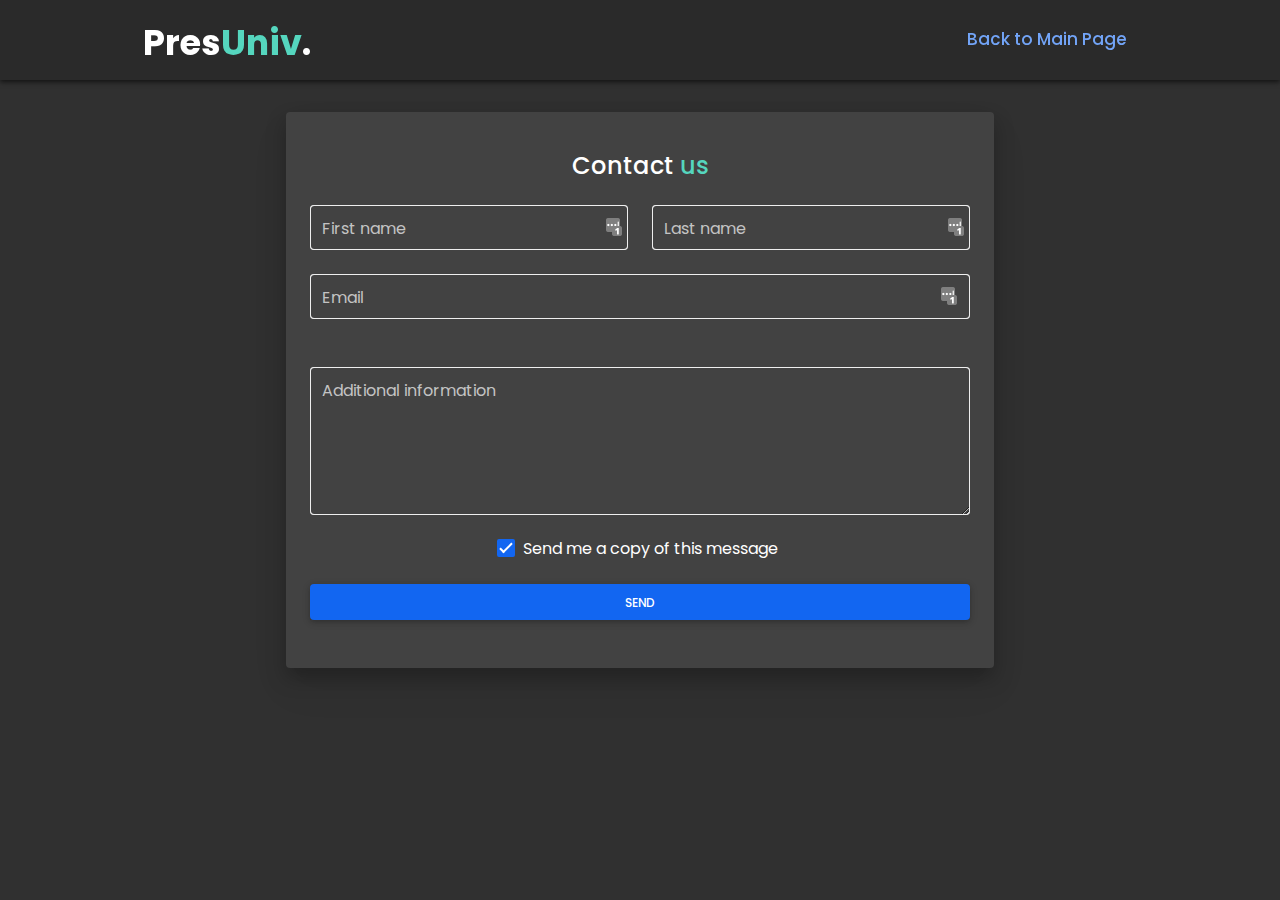
<file: dark feedback form.html>
<!DOCTYPE html>
<html lang="en">
<head>
    <meta charset="UTF-8">
    <meta http-equiv="X-UA-Compatible" content="IE=edge">
    <meta name="viewport" content="width=device-width, initial-scale=1.0">
    <title>Feedback Form</title>
    <!-- CSS only -->
    <link rel="stylesheet" href="css/reset.css">
    <link rel="stylesheet" href="css/style.css">
    <link href="https://cdn.jsdelivr.net/npm/bootstrap@5.2.3/dist/css/bootstrap.min.css" rel="stylesheet" integrity="sha384-rbsA2VBKQhggwzxH7pPCaAqO46MgnOM80zW1RWuH61DGLwZJEdK2Kadq2F9CUG65" crossorigin="anonymous">
    <link rel="stylesheet" href="css/something.css">
</head>
<body>
    <header class="sticky">
        <a href="index.html" class="myLogo" style="color: white;">Pres <span>Univ</span>.</a>

        <ul class="myNavlist">
            <li class="hover" style="margin-top: 8%;"><a href="index.html">Back to Main Page</a></li>
        </ul>
        
        <div class="bx bx-menu" id="menu-icon">

        </div>
    </header>
    <div class="container-fluid px-1 px-md-2 px-lg-4 py-5 mx-auto" style="margin-top: 5%;">
        <div class="row d-flex justify-content-center">
            <div class="col-xl-7 col-lg-8 col-md-9 col-sm-11">
                <div class="card border-0">

                    <section class="shadow-5 p-4">
                    <form>
                        <p class="h4 mb-4 mt-3 text-center">Contact <span>us</span></p>
                        <!-- 2 column grid layout with text inputs for the first and last names -->
                        <div class="row mb-4">
                        <div class="col">
                            <div class="form-outline">
                                <input type="text" id="form6Example1" class="form-control form-control-lg" style="
                                                background-image: url('[data-uri]');
                                                background-repeat: no-repeat;
                                                background-attachment: scroll;
                                                background-size: 16px 18px;
                                                background-position: 98% 50%;
                                                " autocomplete="off">
                                <label class="form-label" for="form6Example1" style="margin-left: 0px">First name</label>
                                <div class="form-notch">
                                    <div class="form-notch-leading" style="width: 9px"></div>
                                    <div class="form-notch-middle" style="width: 68.8px;"></div>
                                    <div class="form-notch-trailing"></div>
                                </div>
                                <div class="form-notch">
                                    <div class="form-notch-leading" style="width: 9px"></div>
                                    <div class="form-notch-middle" style="width: 68.8px"></div>
                                    <div class="form-notch-trailing"></div>
                                </div>
                            </div>
                        </div>
                        <div class="col">
                            <div class="form-outline">
                                <input type="text" id="form6Example2" class="form-control form-control-lg" autocomplete="off" style="
                                                background-image: url('[data-uri]');
                                                background-repeat: no-repeat;
                                                background-attachment: scroll;
                                                background-size: 16px 18px;
                                                background-position: 98% 50%;
                                                ">
                                <label class="form-label" for="form6Example2" style="margin-left: 0px">Last name</label>
                                <div class="form-notch">
                                    <div class="form-notch-leading" style="width: 9px"></div>
                                    <div class="form-notch-middle" style="width: 68px"></div>
                                    <div class="form-notch-trailing"></div>
                                </div>
                                <div class="form-notch">
                                    <div class="form-notch-leading" style="width: 9px"></div>
                                    <div class="form-notch-middle" style="width: 68px"></div>
                                    <div class="form-notch-trailing"></div>
                                </div>
                            </div>
                        </div>
                        </div>
                        <!-- Email input -->
                        <div class="form-outline mb-5">
                        <input type="email" id="form6Example5" class="form-control form-control-lg" autocomplete="off" style="
                                        background-image: url('[data-uri]');
                                        background-repeat: no-repeat;
                                        background-attachment: scroll;
                                        background-size: 16px 18px;
                                        background-position: 98% 50%;
                                        ">
                        <label class="form-label" for="form6Example5" style="margin-left: 0px">Email</label>
                        <div class="form-notch">
                            <div class="form-notch-leading" style="width: 9px"></div>
                            <div class="form-notch-middle" style="width: 40px"></div>
                            <div class="form-notch-trailing"></div>
                        </div>
                        <div class="form-notch">
                            <div class="form-notch-leading" style="width: 9px"></div>
                            <div class="form-notch-middle" style="width: 40px"></div>
                            <div class="form-notch-trailing"></div>
                        </div>
                        </div>
                
                        <!-- Message input -->
                        <div class="form-outline mb-4">
                        <textarea class="form-control form-control-lg" id="form6Example7" rows="4"></textarea>
                        <label class="form-label" for="form6Example7" style="margin-left: 0px">Additional information</label>
                        <div class="form-notch">
                            <div class="form-notch-leading" style="width: 9px"></div>
                            <div class="form-notch-middle" style="width: 135.2px;"></div>
                            <div class="form-notch-trailing"></div>
                        </div>
                        <div class="form-notch">
                            <div class="form-notch-leading" style="width: 9px"></div>
                            <div class="form-notch-middle" style="width: 131.2px"></div>
                            <div class="form-notch-trailing"></div>
                        </div>
                        </div>
                        <!-- Checkbox -->
                        <div class="form-check d-flex justify-content-center mb-4">
                        <input class="form-check-input me-2" type="checkbox" value="" id="form6Example8" checked="">
                        <label class="form-check-label" for="form6Example8">
                            Send me a copy of this message
                        </label>
                        </div>
                        <!-- Submit button -->
                        <button type="submit" class="btn btn-primary btn-block mb-4">
                                Send
                        </button>
                    </form>
                    </section>
            
                </div>
            </div>
        </div>
    </div>





     <!-- JavaScript Bundle with Popper -->
     <script src="https://cdn.jsdelivr.net/npm/bootstrap@5.2.3/dist/js/bootstrap.bundle.min.js" integrity="sha384-kenU1KFdBIe4zVF0s0G1M5b4hcpxyD9F7jL+jjXkk+Q2h455rYXK/7HAuoJl+0I4" crossorigin="anonymous"></script>
</body>
</html>
</file>
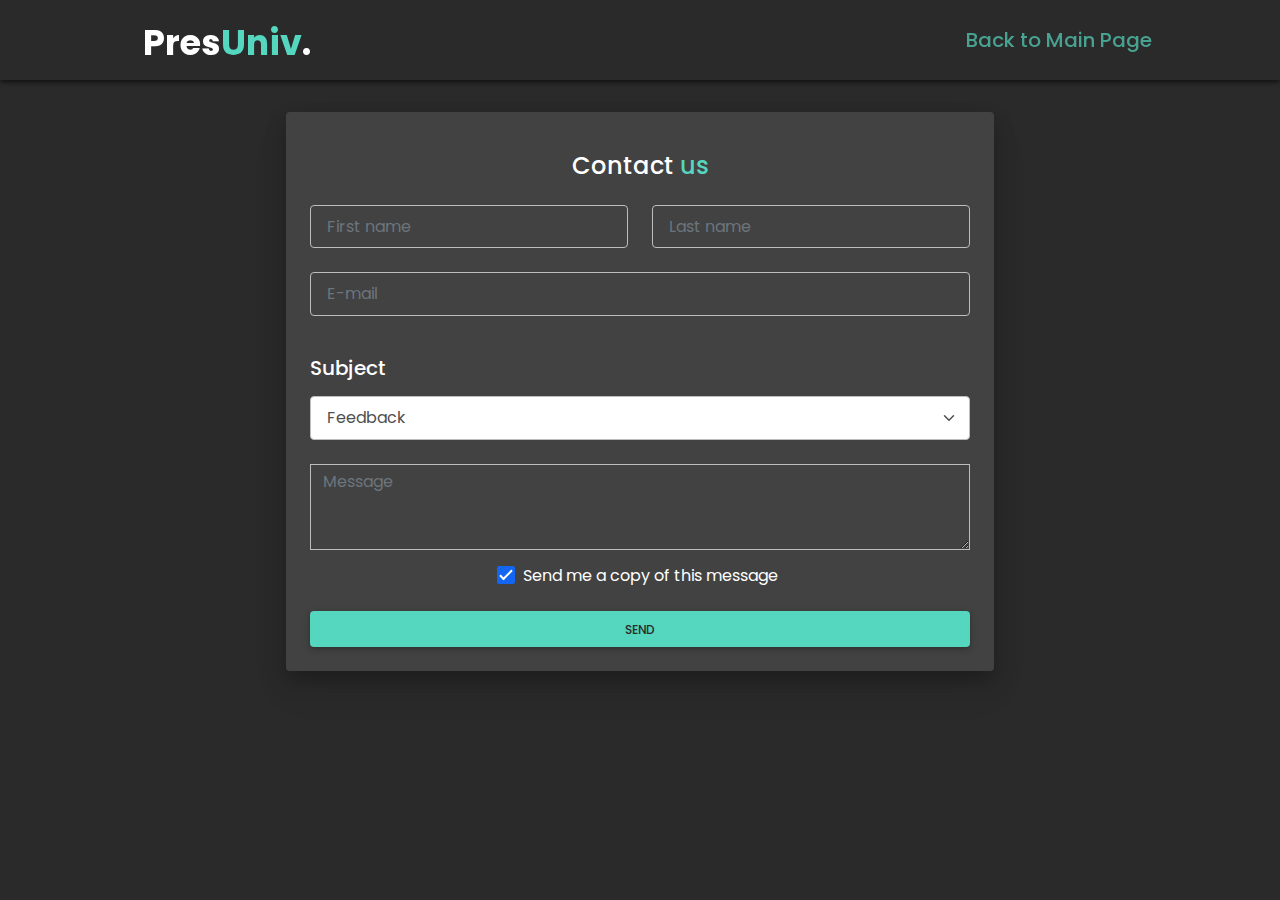
<file: feedback form.html>
<!DOCTYPE html>
<html lang="en">
<head>
    <meta charset="UTF-8">
    <meta http-equiv="X-UA-Compatible" content="IE=edge">
    <meta name="viewport" content="width=device-width, initial-scale=1.0">
    <title>Feedback Form</title>
    <!-- CSS only -->
    <link href="https://cdn.jsdelivr.net/npm/bootstrap@5.2.3/dist/css/bootstrap.min.css" rel="stylesheet" integrity="sha384-rbsA2VBKQhggwzxH7pPCaAqO46MgnOM80zW1RWuH61DGLwZJEdK2Kadq2F9CUG65" crossorigin="anonymous">
    <link rel="stylesheet" href="css/something.css">
    <link rel="stylesheet" href="css/style.css">
</head>
<body>
    <header class="sticky">
        <a href="index.html" class="myLogo" style="color: white;">Pres <span>Univ</span>.</a>

        <ul class="myNavlist">
            <li class="hover2" style="margin-top: 13%;"><a href="index.html"><h5 style="color: #55D6BE;">Back to Main Page</h5></a></li>
        </ul>
        
        <div class="bx bx-menu" id="menu-icon">

        </div>
    </header>
    <div class="container-fluid px-1 px-md-2 px-lg-4 py-5 mx-auto" style="margin-top: 5%;">
        <div class="row d-flex justify-content-center">
            <div class="col-xl-7 col-lg-8 col-md-9 col-sm-11">
                <div class="card border-0">
                    <section class="shadow-5 p-4">

                        <form>
                            <p class="h4 mb-4 mt-3 text-center ">Contact <span>us</span></p>

                            <!-- Name -->
                            <div class="row">
                                <div class="col">
                                <input type="text" class="form-control form-control-lg mb-4 " placeholder="First name" aria-label="First name">
                                </div>
                                <div class="col">
                                <input type="text" class="form-control form-control-lg mb-4 " placeholder="Last name" aria-label="Last name">
                                </div>
                            </div>

                            <!-- Email -->
                            <input type="email" id="defaultContactFormEmail" class="form-control form-control-lg mb-4 " placeholder="E-mail">

                            <!-- Subject -->
                            <label class="h5 bg mb-3 mt-3">Subject</label>
                            <select class="form-select form-select-lg custom-select mb-4" style="background-color: white;" >
                                <option value="" disabled>Choose option</option>
                                <option value="1" selected>Feedback</option>
                                <option value="2">Report a bug</option>
                                <option value="3">Feature request</option>
                            </select>

                            <!-- Message/textarea -->
                            <div class="form-group">
                                <textarea class="form-control rounded-0 mb-3" id="exampleFormControlTextarea2" rows="3" placeholder="Message"></textarea>
                            </div>
                
                            <!-- Send me copy message -->
                            <div class="form-check d-flex justify-content-center mb-4">
                                <input class="form-check-input me-2" type="checkbox" value="" id="form6Example8" checked="">
                                <label class="form-check-label" for="form6Example8">
                                    Send me a copy of this message
                                </label>
                                </div>
                            <!-- Send -->
                            <button class="btn btn-primary btn-block" type="submit">Send</button>
                        </form>
                    </section>
                </div>
            </div>
        </div>
    </div>

    <!-- JavaScript Bundle with Popper -->
    <script src="https://cdn.jsdelivr.net/npm/bootstrap@5.2.3/dist/js/bootstrap.bundle.min.js" integrity="sha384-kenU1KFdBIe4zVF0s0G1M5b4hcpxyD9F7jL+jjXkk+Q2h455rYXK/7HAuoJl+0I4" crossorigin="anonymous"></script>
</body>
</html>
</file>
<file: css/style.css>
@import url('https://fonts.googleapis.com/css2?family=Poppins:ital,wght@0,200;0,300;0,400;0,500;1,200;1,300;1,400&display=swap');

* {
    padding: 0;
    margin: 0;
    box-sizing: border-box;
    font-family: 'Poppins', sans-serif;
    text-decoration: none;
    list-style: none;
    scroll-behavior: smooth;
}

:root {
     --bg-color: #2a2a2a;
     --scnd-bg-color: #202020;
     --text-color: #fff;
     --scnd-color: #ccc;
     --main-color: #55D6BE;
     --big-font: 5rem;
     --h2-font: 3rem;
     --p-font: 1.1rem;
}

body {
    overflow-x: hidden;
    background: var(--bg-color);
    color: var(--text-color);
}

.hidden {
    opacity: 0;
    filter: blur(2px);
    transform: translateY(50%);
    transition: all 1s;
}

.show {
    opacity: 1;
    filter: blur(0);
    transform: translateY(0);
}

@media (prefers-reduced-motion) {
    .hidden {
        transition: none;
    }
}

.myLogo {
    display: flex;
    color: var(--text-color);
    font-size: 35px;
    font-weight: 700;
    height: 80px;
    width: 80px;
    padding: 15px;
    text-decoration: none;
}

header {
    position: fixed;
    width: 100%;
    height: 80px;
    top: 0;
    right: 0;
    z-index: 1000;
    display: flex;
    align-items: center;
    justify-content: space-between;
    background: transparent;
    padding: 0px 10%;
    border-bottom: 1px solid transparent;
    transition: all .45s ease;
}

header.sticky {
    background: var(--bg-color);
    box-shadow: 0 2px 5px 0 rgba(0, 0, 0, 0.635);
    padding: 5px 10%;
}

span {
    color: var(--main-color);
}

.myNavlist {
    display: flex;
}

.myNavlist li {
    margin-top: 5px;
    transition: all .5s;
}

.myNavlist a {
    color: var(--scnd-color);
    font-size: 17px;
    font-weight: 500;
    margin: 0 25px;
    transition: all .45s ease;
    text-decoration: none;
}

.myNavlist button {
    border: none;
    background: none;
    color: var(--scnd-color);
    font-size: 17px;
    font-weight: 500;
    margin: 0 25px;
    transition: all .45s ease;
}

.myDropdown {
    position: relative;
}

.myDropdown-menu {
    position: absolute;
    left: 20%;
    top: calc(100% + .75rem);
    background-color: white;
    padding: .75rem;
    border-radius: 5px;
    box-shadow: 0 2px 5px 0 rgba(0, 0, 0, .1);
    opacity: 0;
    pointer-events: none;
    transform: translateY(-10px);
    transition: opacity 150ms ease-in-out, transform 150ms ease-in-out;
}

.myDropdown-menu ul {
    padding: 0;
}

.myDropdown-menu ul li a {
    color: black;
    display: grid;
    margin-top: 5px;
}

.myDropdown.active .link,
            .link:hover {
    color: var(--main-color);
}

.myDropdown.active .link + .myDropdown-menu {
    opacity: 1;
    transform: translateY(0);
    pointer-events: auto;
}

.myNavlist a:hover,
.hover:hover {
    color: var(--main-color);
    transform: scale(1.1);
}

.hover2 {
    color: var(--main-color);
    opacity: 0.7;
}

.hover2:hover {
    color: var(--main-color);
    opacity: 1;
}

.myNavlist button:hover {
    color: var(--main-color);
    transform: scale(1.03);
}

.myNavlist a.active {
    color: var(--main-color);
}

#menu-icon {
    font-size: 35px;
    color: var(--text-color);
    z-index: 10001;
    cursor: pointer;
    margin-left: 25px;
    display: none;
}

section {
    padding: 160px 10% 120px;
}

.home {
    position: relative; 
    height: 100vh;
    width: 100%;
    background-size: cover;
    background-position: center;
    background: url('../img/opt3.jpg');
    display: flex;
    align-items: center;
    justify-content: flex-start;
}

.one {
    display: inline-block;
    margin-right: 15px;
    height: 32px;
    padding: 0 15px;
    line-height: 32px;
    font-size: 20px;
    font-weight: 500;
    border-radius: 5px;
    background: var(--main-color);
    color: var(--text-color);
}

.two {
    display: inline-block;
    color: var(--scnd-color);
    font-size: 20px;
    font-weight: 500;
}

.slide {
    margin-bottom: 20px;
}

.home-text h1 {
    font-size: var(--big-font);
    font-weight: 700;
    color: var(--text-color);
    list-style: 1.1;
    margin: 0 0 8px;
}

.home-text h3 {
    color: var(--text-color);
    margin: 0 0 35px;
    font-size: 3rem;
    font-weight: 700;
    line-height: 1.;
}

.mission, .vision {
    padding-top: 2%;
    padding-bottom: 2%;
}

.about {
    border-bottom: 1px solid black;
}

.about-text {
    font-size: 22px;
}

.about-label {
    display: flex;
    justify-content: center;
    align-items: center;
    margin: 1%;
}

.about-label h3 {
    margin-top: 3%;
    padding-bottom: 8px;
    border-bottom: 1px #fff solid;
}

.about-sp {
    border-bottom: black 2px solid;
    width: 100%;
    padding: 0 10% 50px 10%;
    margin: 0;
}

.about-sp p {
    font-size: 18px;
    text-align: center;
}

.mission-text ul li {
    font-size: 20px;
    list-style-type: disc;
    padding: 3px;
}

.vision-text p {
    font-size: 20px;
    padding: 8px;
}

.vision {
    margin: 1%;
    margin-top: 50px;
}

.mission {
    margin: 1%;
    margin-bottom: 50px;
}

.mission-sp {
    border-bottom: black 2px solid;
}

.mission-sp h2,
.vision-sp h2 {
    width: fit-content;
    border-bottom: 1px #fff solid;
}

.container {
    width: 100%;
    height: 100vh;
    background: #222;
    display: flex;
    flex-direction: column;
    align-items: center;
    justify-content: center;
}

.swiper {
    width: 80%;
    height: fit-content;
}

.swiper-button-next,
.swiper-button-prev {
    color: var(--main-color);
    filter: brightness(150%);
    transition: all .5s;
}

.swiper-button-next:hover,
.swiper-button-prev:hover {
    color: lightslategray;
    transform: scale(1.1);
}

.it-card {
    height: 80vh;
    background-size: cover;
    background-position: center;
    display: flex;
    align-items: center;
    justify-content: center;
    background-image: url(../img/it-bg.jpg);
}

.is-card {
    height: 80vh;
    background-size: cover;
    background-position: center;
    background-image: url(../img/is-bg.jpg);
    display: flex;
    align-items: center;
    justify-content: center;
}

.vcd-card {
    height: 80vh;
    background-size: cover;
    background-position: center;
    background-image: url(../img/vcd-bg.jpg);
    display: flex;
    align-items: center;
    justify-content: center;
}
.id-card {
    height: 80vh;
    background-size: cover;
    background-position: center;
    background-image: url(../img/id-bg.jpg);
    display: flex;
    flex-direction: column;
    align-items: center;
    justify-content: center;
}

.id-card,
.it-card,
.vcd-card,
.is-card {
    opacity: 0.9;
}

.card-text {
    position: fixed;
    padding: 20px;
    background-color: rgba(0, 0, 0, .3);
}

.button {
    margin-top: 13rem;
    padding: 10px;
    background: rgba(31, 31, 31, 0.6);
    border: 1px white solid;
    border-radius: 5px;
    cursor: pointer;
    transition: all 1s;
}

.button:hover {
    background: rgb(0, 0, 0);
    transform: scale(1.1);
}

.dean-img {
    margin-top: 2%;
    width: 40vh;
    height: 50vh;
}

.dean-msg-card {
    width: 60%;
    background-color: #202020;
    padding: 3%;
}

.dean-msg-card span {
    display: flex;
    justify-content: center;
    align-items: center;
    font-style: italic;
    font-size: x-large;
    font-weight: bold;
}

.dean-msg-card p {
    text-align: center;
    font-size: 20px;
    padding: 15px;
    overflow: hidden;
}

.invisible-content {
    transition: all 1s;
}

.visible-content {
    transition: all 1s;
}

#btn {
    background-color: var(--main-color);
    color: var(--scnd-bg-color);
    padding: 8px 12px;
    margin: 15px;
    border-radius: 5px;
    float: right;
    transition: all 0.5s;
}

#btn:hover {
    background-color: var(--text-color);
    box-shadow: 0 5px 5px rgba(0, 0, 0, .2);
}

.bold {
    font-weight: bold;
}

.btn-primary {
    background-color: var(--main-color);
    color: #2a2a2a;
    transition: all 0.5s;
}

.btn-primary:hover {
    background-color: var(--main-color);
    opacity: 0.7;
    color: #202020;
}

footer {
    padding: 40px 0;
    background-color: var(--scnd-bg-color);
}

footer .social {
    text-align: center;
    padding-bottom: 25px;
    color: var(--text-color);
}

footer .social a {
    font-size: 24px;
    color: inherit;
    border: 1px solid #fff;
    width: 40px;
    height: 40px;
    line-height: 38px;
    display: inline-block;
    text-align: center;
    border-radius: 50%;
    margin: 0 8px;
    opacity: 0.75;
    transition: all 1s;
}

footer .social a:hover {
    opacity: 0.9;
    transform: scale(1.1);
}

footer ul {
    margin-top: 0;
    margin-bottom: 0;
    list-style: none;
    font-size: 18px;
    line-height: 1.6;
    text-align: center;
}

footer ul li a {
    color: inherit;
    text-decoration: none;
    opacity: 0.8;
    transition: all .5s;
}

footer ul li a:hover {
    opacity: 1;
}

footer ul li {
    display: inline-block;
    padding: 0 15px;
}

.copyright {
    font-size: 13px;
    text-align: center;
    margin: 15px 15px;
    opacity: 0.8;
    color: #aaa;
}

.sp-label-section {
    padding-bottom: 0;
}

.label {
    width: 100%;
    height: 140px;
    display: flex;
    justify-content: center;
    align-items: center;
    background-color: #202020;
}

.label h3 {
    font-weight: bold;
    font-size: 40px;
    text-align: center;
}

#hover:hover {
    color: #fff;
    opacity: 1;
}

.container-lect {
    margin: auto;
    background-color: var(--bg-color);
    overflow: auto;
    padding: 130px;
    padding-top: 76px;
}

.lecturer {
    margin: 5px;
    margin: 0 40px 0 40px;
    float: left;
    width: 300px;
}

.lecturer img {
    opacity: 1;
    display: block;
    width: 100%;
    height: auto;
    transition: .5s ease;
    backface-visibility: hidden;
    margin: 10%;
}

.desc {
    width: 90%;
    transition: .5s ease;
    opacity: 0;
    position: absolute;
    top: 50%;
    left: 60%;
    transform: translate(-50%, -50%);
    -ms-transform: translate(-50%, -50%);
    text-align: center;
}

.desc p {
    padding: 0;
    margin: 0;
}

.lecturer:hover img {
    opacity: 0.3;
}

.lecturer:hover .desc {
    opacity: 1;
}

.lecturer:not(:hover) {
    transition: all .5s;
}

.desc h3 {
    font-size: 18px;
}

.lecturer:hover {
    transform: scale(1.1);
    transition: all 0.4s;
}

.text {
    padding: 16px;
}

@media (width <= 900px) {
    .bx bx-menu {
        display: flex;
    }
    .myNavlist li {
        display: none;
    }
}
</file>
<file: css/something.css>
:root{--bs-blue:#0d6efd;--bs-indigo:#6610f2;--bs-purple:#6f42c1;--bs-pink:#d63384;--bs-red:#dc3545;--bs-orange:#fd7e14;--bs-yellow:#ffc107;--bs-green:#198754;--bs-teal:#20c997;--bs-cyan:#0dcaf0;--bs-gray:#757575;--bs-gray-dark:#4f4f4f;--bs-primary:#1266f1;--bs-secondary:#b23cfd;--bs-success:#00b74a;--bs-info:#39c0ed;--bs-warning:#ffa900;--bs-danger:#f93154;--bs-light:#fbfbfb;--bs-dark:#262626;--bs-white:#fff;--bs-black:#000;--bs-font-sans-serif:system-ui,-apple-system,"Segoe UI",Roboto,"Helvetica Neue",Arial,"Noto Sans","Liberation Sans",sans-serif,"Apple Color Emoji","Segoe UI Emoji","Segoe UI Symbol","Noto Color Emoji";--bs-font-monospace:SFMono-Regular,Menlo,Monaco,Consolas,"Liberation Mono","Courier New",monospace;--bs-gradient:linear-gradient(180deg,hsla(0,0%,100%,0.15),hsla(0,0%,100%,0))}*,:after,:before{-webkit-box-sizing:border-box;box-sizing:border-box}@media(prefers-reduced-motion:no-preference){:root{scroll-behavior:smooth}}body{margin:0;font-size:1rem;font-weight:400;background-color:#fff;-webkit-text-size-adjust:100%;-webkit-tap-highlight-color:rgba(0,0,0,0)}[tabindex="-1"]:focus:not(:focus-visible){outline:0!important}hr{margin:1rem 0;color:inherit;background-color:currentColor;border:0;opacity:.25}hr:not([size]){height:1px}.h1,.h2,.h3,.h4,.h5,.h6,h1,h2,h3,h4,h5,h6{margin-top:0;margin-bottom:.5rem;font-weight:500;line-height:1.2}.h1,h1{font-size:calc(1.375rem + 1.5vw)}@media(min-width:1200px){.h1,h1{font-size:2.5rem}}.h2,h2{font-size:calc(1.325rem + .9vw)}@media(min-width:1200px){.h2,h2{font-size:2rem}}.h3,h3{font-size:calc(1.3rem + .6vw)}@media(min-width:1200px){.h3,h3{font-size:1.75rem}}.h4,h4{font-size:calc(1.275rem + .3vw)}@media(min-width:1200px){.h4,h4{font-size:1.5rem}}.h5,h5{font-size:1.25rem}.h6,h6{font-size:1rem}p{margin-top:0;margin-bottom:1rem}abbr[data-mdb-original-title],abbr[title]{text-decoration:underline;-webkit-text-decoration:underline dotted;text-decoration:underline dotted;cursor:help;-webkit-text-decoration-skip-ink:none;text-decoration-skip-ink:none}address{margin-bottom:1rem;font-style:normal;line-height:inherit}ol,ul{padding-left:2rem}dl,ol,ul{margin-top:0;margin-bottom:1rem}ol ol,ol ul,ul ol,ul ul{margin-bottom:0}dt{font-weight:700}dd{margin-bottom:.5rem;margin-left:0}blockquote{margin:0 0 1rem}b,strong{font-weight:bolder}.small,small{font-size:.875em}.mark,mark{padding:.2em;background-color:#fcf8e3}sub,sup{position:relative;font-size:.75em;line-height:0;vertical-align:baseline}sub{bottom:-.25em}sup{top:-.5em}a{color:#1266f1;text-decoration:underline}a:hover{color:#0e52c1}a:not([href]):not([class]),a:not([href]):not([class]):hover{color:inherit;text-decoration:none}code,kbd,pre,samp{font-family:var(--bs-font-monospace);font-size:1em;/*!rtl:ignore*/direction:ltr;unicode-bidi:bidi-override}pre{display:block;margin-top:0;margin-bottom:1rem;overflow:auto;font-size:.875em}pre code{font-size:inherit;color:inherit;word-break:normal}code{font-size:.875em;color:#d63384;word-wrap:break-word}a>code{color:inherit}kbd{padding:.2rem .4rem;font-size:.875em;color:#fff;background-color:#262626;border-radius:.2rem}kbd kbd{padding:0;font-size:1em;font-weight:700}figure{margin:0 0 1rem}img,svg{vertical-align:middle}table{caption-side:bottom;border-collapse:collapse}caption{padding-top:1rem;padding-bottom:1rem;color:#757575;text-align:left}th{text-align:inherit;text-align:-webkit-match-parent}tbody,td,tfoot,th,thead,tr{border:0 solid;border-color:inherit}label{display:inline-block}button{border-radius:0}button:focus:not(:focus-visible){outline:0}button,input,optgroup,select,textarea{margin:0;font-family:inherit;font-size:inherit;line-height:inherit}button,select{text-transform:none}[role=button]{cursor:pointer}select{word-wrap:normal}[list]::-webkit-calendar-picker-indicator{display:none}[type=button],[type=reset],[type=submit],button{-webkit-appearance:button}[type=button]:not(:disabled),[type=reset]:not(:disabled),[type=submit]:not(:disabled),button:not(:disabled){cursor:pointer}::-moz-focus-inner{padding:0;border-style:none}textarea{resize:vertical}fieldset{min-width:0;padding:0;margin:0;border:0}legend{float:left;width:100%;padding:0;margin-bottom:.5rem;font-size:calc(1.275rem + .3vw);line-height:inherit}@media(min-width:1200px){legend{font-size:1.5rem}}legend+*{clear:left}::-webkit-datetime-edit-day-field,::-webkit-datetime-edit-fields-wrapper,::-webkit-datetime-edit-hour-field,::-webkit-datetime-edit-minute,::-webkit-datetime-edit-month-field,::-webkit-datetime-edit-text,::-webkit-datetime-edit-year-field{padding:0}::-webkit-inner-spin-button{height:auto}[type=search]{outline-offset:-2px;-webkit-appearance:textfield}/*!rtl:raw:
[type="tel"],
[type="url"],
[type="email"],
[type="number"] {
  direction: ltr;
}
*/::-webkit-search-decoration{-webkit-appearance:none}::-webkit-color-swatch-wrapper{padding:0}::file-selector-button{font:inherit}::-webkit-file-upload-button{font:inherit;-webkit-appearance:button}output{display:inline-block}iframe{border:0}summary{display:list-item;cursor:pointer}progress{vertical-align:baseline}[hidden]{display:none!important}.lead{font-size:1.25rem;font-weight:300}.display-1{font-size:calc(1.625rem + 4.5vw);font-weight:300;line-height:1.2}@media(min-width:1200px){.display-1{font-size:5rem}}.display-2{font-size:calc(1.575rem + 3.9vw);font-weight:300;line-height:1.2}@media(min-width:1200px){.display-2{font-size:4.5rem}}.display-3{font-size:calc(1.525rem + 3.3vw);font-weight:300;line-height:1.2}@media(min-width:1200px){.display-3{font-size:4rem}}.display-4{font-size:calc(1.475rem + 2.7vw);font-weight:300;line-height:1.2}@media(min-width:1200px){.display-4{font-size:3.5rem}}.display-5{font-size:calc(1.425rem + 2.1vw);font-weight:300;line-height:1.2}@media(min-width:1200px){.display-5{font-size:3rem}}.display-6{font-size:calc(1.375rem + 1.5vw);font-weight:300;line-height:1.2}@media(min-width:1200px){.display-6{font-size:2.5rem}}.list-inline,.list-unstyled{padding-left:0;list-style:none}.list-inline-item{display:inline-block}.list-inline-item:not(:last-child){margin-right:.5rem}.initialism{font-size:.875em;text-transform:uppercase}.blockquote{margin-bottom:1rem;font-size:1.25rem}.blockquote>:last-child{margin-bottom:0}.blockquote-footer{margin-top:-1rem;margin-bottom:1rem;font-size:.875em;color:#757575}.blockquote-footer:before{content:"— "}.img-fluid,.img-thumbnail{max-width:100%;height:auto}.img-thumbnail{padding:.25rem;background-color:#fff;border:1px solid #e0e0e0;border-radius:.25rem}.figure{display:inline-block}.figure-img{margin-bottom:.5rem;line-height:1}.figure-caption{font-size:.875em;color:#757575}.container,.container-fluid,.container-lg,.container-md,.container-sm,.container-xl,.container-xxl{width:100%;padding-right:var(--bs-gutter-x,.75rem);padding-left:var(--bs-gutter-x,.75rem);margin-right:auto;margin-left:auto}@media(min-width:576px){.container,.container-sm{max-width:540px}}@media(min-width:768px){.container,.container-md,.container-sm{max-width:720px}}@media(min-width:992px){.container,.container-lg,.container-md,.container-sm{max-width:960px}}@media(min-width:1200px){.container,.container-lg,.container-md,.container-sm,.container-xl{max-width:1140px}}@media(min-width:1400px){.container,.container-lg,.container-md,.container-sm,.container-xl,.container-xxl{max-width:1320px}}.row{--bs-gutter-x:1.5rem;--bs-gutter-y:0;display:-webkit-box;display:-ms-flexbox;display:flex;-ms-flex-wrap:wrap;flex-wrap:wrap;margin-top:calc(var(--bs-gutter-y)*-1);margin-right:calc(var(--bs-gutter-x)/-2);margin-left:calc(var(--bs-gutter-x)/-2)}.row>*{-ms-flex-negative:0;flex-shrink:0;width:100%;max-width:100%;padding-right:calc(var(--bs-gutter-x)/2);padding-left:calc(var(--bs-gutter-x)/2);margin-top:var(--bs-gutter-y)}.col{-webkit-box-flex:1;-ms-flex:1 0 0%;flex:1 0 0%}.row-cols-auto>*{width:auto}.row-cols-1>*,.row-cols-auto>*{-webkit-box-flex:0;-ms-flex:0 0 auto;flex:0 0 auto}.row-cols-1>*{width:100%}.row-cols-2>*{width:50%}.row-cols-2>*,.row-cols-3>*{-webkit-box-flex:0;-ms-flex:0 0 auto;flex:0 0 auto}.row-cols-3>*{width:33.3333333333%}.row-cols-4>*{width:25%}.row-cols-4>*,.row-cols-5>*{-webkit-box-flex:0;-ms-flex:0 0 auto;flex:0 0 auto}.row-cols-5>*{width:20%}.row-cols-6>*{width:16.6666666667%}.col-auto,.row-cols-6>*{-webkit-box-flex:0;-ms-flex:0 0 auto;flex:0 0 auto}.col-auto{width:auto}.col-1{width:8.3333333333%}.col-1,.col-2{-webkit-box-flex:0;-ms-flex:0 0 auto;flex:0 0 auto}.col-2{width:16.6666666667%}.col-3{width:25%}.col-3,.col-4{-webkit-box-flex:0;-ms-flex:0 0 auto;flex:0 0 auto}.col-4{width:33.3333333333%}.col-5{width:41.6666666667%}.col-5,.col-6{-webkit-box-flex:0;-ms-flex:0 0 auto;flex:0 0 auto}.col-6{width:50%}.col-7{width:58.3333333333%}.col-7,.col-8{-webkit-box-flex:0;-ms-flex:0 0 auto;flex:0 0 auto}.col-8{width:66.6666666667%}.col-9{width:75%}.col-9,.col-10{-webkit-box-flex:0;-ms-flex:0 0 auto;flex:0 0 auto}.col-10{width:83.3333333333%}.col-11{width:91.6666666667%}.col-11,.col-12{-webkit-box-flex:0;-ms-flex:0 0 auto;flex:0 0 auto}.col-12{width:100%}.offset-1{margin-left:8.3333333333%}.offset-2{margin-left:16.6666666667%}.offset-3{margin-left:25%}.offset-4{margin-left:33.3333333333%}.offset-5{margin-left:41.6666666667%}.offset-6{margin-left:50%}.offset-7{margin-left:58.3333333333%}.offset-8{margin-left:66.6666666667%}.offset-9{margin-left:75%}.offset-10{margin-left:83.3333333333%}.offset-11{margin-left:91.6666666667%}.g-0,.gx-0{--bs-gutter-x:0}.g-0,.gy-0{--bs-gutter-y:0}.g-1,.gx-1{--bs-gutter-x:0.25rem}.g-1,.gy-1{--bs-gutter-y:0.25rem}.g-2,.gx-2{--bs-gutter-x:0.5rem}.g-2,.gy-2{--bs-gutter-y:0.5rem}.g-3,.gx-3{--bs-gutter-x:1rem}.g-3,.gy-3{--bs-gutter-y:1rem}.g-4,.gx-4{--bs-gutter-x:1.5rem}.g-4,.gy-4{--bs-gutter-y:1.5rem}.g-5,.gx-5{--bs-gutter-x:3rem}.g-5,.gy-5{--bs-gutter-y:3rem}@media(min-width:576px){.col-sm{-webkit-box-flex:1;-ms-flex:1 0 0%;flex:1 0 0%}.row-cols-sm-auto>*{width:auto}.row-cols-sm-1>*,.row-cols-sm-auto>*{-webkit-box-flex:0;-ms-flex:0 0 auto;flex:0 0 auto}.row-cols-sm-1>*{width:100%}.row-cols-sm-2>*{width:50%}.row-cols-sm-2>*,.row-cols-sm-3>*{-webkit-box-flex:0;-ms-flex:0 0 auto;flex:0 0 auto}.row-cols-sm-3>*{width:33.3333333333%}.row-cols-sm-4>*{width:25%}.row-cols-sm-4>*,.row-cols-sm-5>*{-webkit-box-flex:0;-ms-flex:0 0 auto;flex:0 0 auto}.row-cols-sm-5>*{width:20%}.row-cols-sm-6>*{width:16.6666666667%}.col-sm-auto,.row-cols-sm-6>*{-webkit-box-flex:0;-ms-flex:0 0 auto;flex:0 0 auto}.col-sm-auto{width:auto}.col-sm-1{width:8.3333333333%}.col-sm-1,.col-sm-2{-webkit-box-flex:0;-ms-flex:0 0 auto;flex:0 0 auto}.col-sm-2{width:16.6666666667%}.col-sm-3{width:25%}.col-sm-3,.col-sm-4{-webkit-box-flex:0;-ms-flex:0 0 auto;flex:0 0 auto}.col-sm-4{width:33.3333333333%}.col-sm-5{width:41.6666666667%}.col-sm-5,.col-sm-6{-webkit-box-flex:0;-ms-flex:0 0 auto;flex:0 0 auto}.col-sm-6{width:50%}.col-sm-7{width:58.3333333333%}.col-sm-7,.col-sm-8{-webkit-box-flex:0;-ms-flex:0 0 auto;flex:0 0 auto}.col-sm-8{width:66.6666666667%}.col-sm-9{width:75%}.col-sm-9,.col-sm-10{-webkit-box-flex:0;-ms-flex:0 0 auto;flex:0 0 auto}.col-sm-10{width:83.3333333333%}.col-sm-11{width:91.6666666667%}.col-sm-11,.col-sm-12{-webkit-box-flex:0;-ms-flex:0 0 auto;flex:0 0 auto}.col-sm-12{width:100%}.offset-sm-0{margin-left:0}.offset-sm-1{margin-left:8.3333333333%}.offset-sm-2{margin-left:16.6666666667%}.offset-sm-3{margin-left:25%}.offset-sm-4{margin-left:33.3333333333%}.offset-sm-5{margin-left:41.6666666667%}.offset-sm-6{margin-left:50%}.offset-sm-7{margin-left:58.3333333333%}.offset-sm-8{margin-left:66.6666666667%}.offset-sm-9{margin-left:75%}.offset-sm-10{margin-left:83.3333333333%}.offset-sm-11{margin-left:91.6666666667%}.g-sm-0,.gx-sm-0{--bs-gutter-x:0}.g-sm-0,.gy-sm-0{--bs-gutter-y:0}.g-sm-1,.gx-sm-1{--bs-gutter-x:0.25rem}.g-sm-1,.gy-sm-1{--bs-gutter-y:0.25rem}.g-sm-2,.gx-sm-2{--bs-gutter-x:0.5rem}.g-sm-2,.gy-sm-2{--bs-gutter-y:0.5rem}.g-sm-3,.gx-sm-3{--bs-gutter-x:1rem}.g-sm-3,.gy-sm-3{--bs-gutter-y:1rem}.g-sm-4,.gx-sm-4{--bs-gutter-x:1.5rem}.g-sm-4,.gy-sm-4{--bs-gutter-y:1.5rem}.g-sm-5,.gx-sm-5{--bs-gutter-x:3rem}.g-sm-5,.gy-sm-5{--bs-gutter-y:3rem}}@media(min-width:768px){.col-md{-webkit-box-flex:1;-ms-flex:1 0 0%;flex:1 0 0%}.row-cols-md-auto>*{width:auto}.row-cols-md-1>*,.row-cols-md-auto>*{-webkit-box-flex:0;-ms-flex:0 0 auto;flex:0 0 auto}.row-cols-md-1>*{width:100%}.row-cols-md-2>*{width:50%}.row-cols-md-2>*,.row-cols-md-3>*{-webkit-box-flex:0;-ms-flex:0 0 auto;flex:0 0 auto}.row-cols-md-3>*{width:33.3333333333%}.row-cols-md-4>*{width:25%}.row-cols-md-4>*,.row-cols-md-5>*{-webkit-box-flex:0;-ms-flex:0 0 auto;flex:0 0 auto}.row-cols-md-5>*{width:20%}.row-cols-md-6>*{width:16.6666666667%}.col-md-auto,.row-cols-md-6>*{-webkit-box-flex:0;-ms-flex:0 0 auto;flex:0 0 auto}.col-md-auto{width:auto}.col-md-1{width:8.3333333333%}.col-md-1,.col-md-2{-webkit-box-flex:0;-ms-flex:0 0 auto;flex:0 0 auto}.col-md-2{width:16.6666666667%}.col-md-3{width:25%}.col-md-3,.col-md-4{-webkit-box-flex:0;-ms-flex:0 0 auto;flex:0 0 auto}.col-md-4{width:33.3333333333%}.col-md-5{width:41.6666666667%}.col-md-5,.col-md-6{-webkit-box-flex:0;-ms-flex:0 0 auto;flex:0 0 auto}.col-md-6{width:50%}.col-md-7{width:58.3333333333%}.col-md-7,.col-md-8{-webkit-box-flex:0;-ms-flex:0 0 auto;flex:0 0 auto}.col-md-8{width:66.6666666667%}.col-md-9{width:75%}.col-md-9,.col-md-10{-webkit-box-flex:0;-ms-flex:0 0 auto;flex:0 0 auto}.col-md-10{width:83.3333333333%}.col-md-11{width:91.6666666667%}.col-md-11,.col-md-12{-webkit-box-flex:0;-ms-flex:0 0 auto;flex:0 0 auto}.col-md-12{width:100%}.offset-md-0{margin-left:0}.offset-md-1{margin-left:8.3333333333%}.offset-md-2{margin-left:16.6666666667%}.offset-md-3{margin-left:25%}.offset-md-4{margin-left:33.3333333333%}.offset-md-5{margin-left:41.6666666667%}.offset-md-6{margin-left:50%}.offset-md-7{margin-left:58.3333333333%}.offset-md-8{margin-left:66.6666666667%}.offset-md-9{margin-left:75%}.offset-md-10{margin-left:83.3333333333%}.offset-md-11{margin-left:91.6666666667%}.g-md-0,.gx-md-0{--bs-gutter-x:0}.g-md-0,.gy-md-0{--bs-gutter-y:0}.g-md-1,.gx-md-1{--bs-gutter-x:0.25rem}.g-md-1,.gy-md-1{--bs-gutter-y:0.25rem}.g-md-2,.gx-md-2{--bs-gutter-x:0.5rem}.g-md-2,.gy-md-2{--bs-gutter-y:0.5rem}.g-md-3,.gx-md-3{--bs-gutter-x:1rem}.g-md-3,.gy-md-3{--bs-gutter-y:1rem}.g-md-4,.gx-md-4{--bs-gutter-x:1.5rem}.g-md-4,.gy-md-4{--bs-gutter-y:1.5rem}.g-md-5,.gx-md-5{--bs-gutter-x:3rem}.g-md-5,.gy-md-5{--bs-gutter-y:3rem}}@media(min-width:992px){.col-lg{-webkit-box-flex:1;-ms-flex:1 0 0%;flex:1 0 0%}.row-cols-lg-auto>*{width:auto}.row-cols-lg-1>*,.row-cols-lg-auto>*{-webkit-box-flex:0;-ms-flex:0 0 auto;flex:0 0 auto}.row-cols-lg-1>*{width:100%}.row-cols-lg-2>*{width:50%}.row-cols-lg-2>*,.row-cols-lg-3>*{-webkit-box-flex:0;-ms-flex:0 0 auto;flex:0 0 auto}.row-cols-lg-3>*{width:33.3333333333%}.row-cols-lg-4>*{width:25%}.row-cols-lg-4>*,.row-cols-lg-5>*{-webkit-box-flex:0;-ms-flex:0 0 auto;flex:0 0 auto}.row-cols-lg-5>*{width:20%}.row-cols-lg-6>*{width:16.6666666667%}.col-lg-auto,.row-cols-lg-6>*{-webkit-box-flex:0;-ms-flex:0 0 auto;flex:0 0 auto}.col-lg-auto{width:auto}.col-lg-1{width:8.3333333333%}.col-lg-1,.col-lg-2{-webkit-box-flex:0;-ms-flex:0 0 auto;flex:0 0 auto}.col-lg-2{width:16.6666666667%}.col-lg-3{width:25%}.col-lg-3,.col-lg-4{-webkit-box-flex:0;-ms-flex:0 0 auto;flex:0 0 auto}.col-lg-4{width:33.3333333333%}.col-lg-5{width:41.6666666667%}.col-lg-5,.col-lg-6{-webkit-box-flex:0;-ms-flex:0 0 auto;flex:0 0 auto}.col-lg-6{width:50%}.col-lg-7{width:58.3333333333%}.col-lg-7,.col-lg-8{-webkit-box-flex:0;-ms-flex:0 0 auto;flex:0 0 auto}.col-lg-8{width:66.6666666667%}.col-lg-9{width:75%}.col-lg-9,.col-lg-10{-webkit-box-flex:0;-ms-flex:0 0 auto;flex:0 0 auto}.col-lg-10{width:83.3333333333%}.col-lg-11{width:91.6666666667%}.col-lg-11,.col-lg-12{-webkit-box-flex:0;-ms-flex:0 0 auto;flex:0 0 auto}.col-lg-12{width:100%}.offset-lg-0{margin-left:0}.offset-lg-1{margin-left:8.3333333333%}.offset-lg-2{margin-left:16.6666666667%}.offset-lg-3{margin-left:25%}.offset-lg-4{margin-left:33.3333333333%}.offset-lg-5{margin-left:41.6666666667%}.offset-lg-6{margin-left:50%}.offset-lg-7{margin-left:58.3333333333%}.offset-lg-8{margin-left:66.6666666667%}.offset-lg-9{margin-left:75%}.offset-lg-10{margin-left:83.3333333333%}.offset-lg-11{margin-left:91.6666666667%}.g-lg-0,.gx-lg-0{--bs-gutter-x:0}.g-lg-0,.gy-lg-0{--bs-gutter-y:0}.g-lg-1,.gx-lg-1{--bs-gutter-x:0.25rem}.g-lg-1,.gy-lg-1{--bs-gutter-y:0.25rem}.g-lg-2,.gx-lg-2{--bs-gutter-x:0.5rem}.g-lg-2,.gy-lg-2{--bs-gutter-y:0.5rem}.g-lg-3,.gx-lg-3{--bs-gutter-x:1rem}.g-lg-3,.gy-lg-3{--bs-gutter-y:1rem}.g-lg-4,.gx-lg-4{--bs-gutter-x:1.5rem}.g-lg-4,.gy-lg-4{--bs-gutter-y:1.5rem}.g-lg-5,.gx-lg-5{--bs-gutter-x:3rem}.g-lg-5,.gy-lg-5{--bs-gutter-y:3rem}}@media(min-width:1200px){.col-xl{-webkit-box-flex:1;-ms-flex:1 0 0%;flex:1 0 0%}.row-cols-xl-auto>*{width:auto}.row-cols-xl-1>*,.row-cols-xl-auto>*{-webkit-box-flex:0;-ms-flex:0 0 auto;flex:0 0 auto}.row-cols-xl-1>*{width:100%}.row-cols-xl-2>*{width:50%}.row-cols-xl-2>*,.row-cols-xl-3>*{-webkit-box-flex:0;-ms-flex:0 0 auto;flex:0 0 auto}.row-cols-xl-3>*{width:33.3333333333%}.row-cols-xl-4>*{width:25%}.row-cols-xl-4>*,.row-cols-xl-5>*{-webkit-box-flex:0;-ms-flex:0 0 auto;flex:0 0 auto}.row-cols-xl-5>*{width:20%}.row-cols-xl-6>*{width:16.6666666667%}.col-xl-auto,.row-cols-xl-6>*{-webkit-box-flex:0;-ms-flex:0 0 auto;flex:0 0 auto}.col-xl-auto{width:auto}.col-xl-1{width:8.3333333333%}.col-xl-1,.col-xl-2{-webkit-box-flex:0;-ms-flex:0 0 auto;flex:0 0 auto}.col-xl-2{width:16.6666666667%}.col-xl-3{width:25%}.col-xl-3,.col-xl-4{-webkit-box-flex:0;-ms-flex:0 0 auto;flex:0 0 auto}.col-xl-4{width:33.3333333333%}.col-xl-5{width:41.6666666667%}.col-xl-5,.col-xl-6{-webkit-box-flex:0;-ms-flex:0 0 auto;flex:0 0 auto}.col-xl-6{width:50%}.col-xl-7{width:58.3333333333%}.col-xl-7,.col-xl-8{-webkit-box-flex:0;-ms-flex:0 0 auto;flex:0 0 auto}.col-xl-8{width:66.6666666667%}.col-xl-9{width:75%}.col-xl-9,.col-xl-10{-webkit-box-flex:0;-ms-flex:0 0 auto;flex:0 0 auto}.col-xl-10{width:83.3333333333%}.col-xl-11{width:91.6666666667%}.col-xl-11,.col-xl-12{-webkit-box-flex:0;-ms-flex:0 0 auto;flex:0 0 auto}.col-xl-12{width:100%}.offset-xl-0{margin-left:0}.offset-xl-1{margin-left:8.3333333333%}.offset-xl-2{margin-left:16.6666666667%}.offset-xl-3{margin-left:25%}.offset-xl-4{margin-left:33.3333333333%}.offset-xl-5{margin-left:41.6666666667%}.offset-xl-6{margin-left:50%}.offset-xl-7{margin-left:58.3333333333%}.offset-xl-8{margin-left:66.6666666667%}.offset-xl-9{margin-left:75%}.offset-xl-10{margin-left:83.3333333333%}.offset-xl-11{margin-left:91.6666666667%}.g-xl-0,.gx-xl-0{--bs-gutter-x:0}.g-xl-0,.gy-xl-0{--bs-gutter-y:0}.g-xl-1,.gx-xl-1{--bs-gutter-x:0.25rem}.g-xl-1,.gy-xl-1{--bs-gutter-y:0.25rem}.g-xl-2,.gx-xl-2{--bs-gutter-x:0.5rem}.g-xl-2,.gy-xl-2{--bs-gutter-y:0.5rem}.g-xl-3,.gx-xl-3{--bs-gutter-x:1rem}.g-xl-3,.gy-xl-3{--bs-gutter-y:1rem}.g-xl-4,.gx-xl-4{--bs-gutter-x:1.5rem}.g-xl-4,.gy-xl-4{--bs-gutter-y:1.5rem}.g-xl-5,.gx-xl-5{--bs-gutter-x:3rem}.g-xl-5,.gy-xl-5{--bs-gutter-y:3rem}}@media(min-width:1400px){.col-xxl{-webkit-box-flex:1;-ms-flex:1 0 0%;flex:1 0 0%}.row-cols-xxl-auto>*{width:auto}.row-cols-xxl-1>*,.row-cols-xxl-auto>*{-webkit-box-flex:0;-ms-flex:0 0 auto;flex:0 0 auto}.row-cols-xxl-1>*{width:100%}.row-cols-xxl-2>*{width:50%}.row-cols-xxl-2>*,.row-cols-xxl-3>*{-webkit-box-flex:0;-ms-flex:0 0 auto;flex:0 0 auto}.row-cols-xxl-3>*{width:33.3333333333%}.row-cols-xxl-4>*{width:25%}.row-cols-xxl-4>*,.row-cols-xxl-5>*{-webkit-box-flex:0;-ms-flex:0 0 auto;flex:0 0 auto}.row-cols-xxl-5>*{width:20%}.row-cols-xxl-6>*{width:16.6666666667%}.col-xxl-auto,.row-cols-xxl-6>*{-webkit-box-flex:0;-ms-flex:0 0 auto;flex:0 0 auto}.col-xxl-auto{width:auto}.col-xxl-1{width:8.3333333333%}.col-xxl-1,.col-xxl-2{-webkit-box-flex:0;-ms-flex:0 0 auto;flex:0 0 auto}.col-xxl-2{width:16.6666666667%}.col-xxl-3{width:25%}.col-xxl-3,.col-xxl-4{-webkit-box-flex:0;-ms-flex:0 0 auto;flex:0 0 auto}.col-xxl-4{width:33.3333333333%}.col-xxl-5{width:41.6666666667%}.col-xxl-5,.col-xxl-6{-webkit-box-flex:0;-ms-flex:0 0 auto;flex:0 0 auto}.col-xxl-6{width:50%}.col-xxl-7{width:58.3333333333%}.col-xxl-7,.col-xxl-8{-webkit-box-flex:0;-ms-flex:0 0 auto;flex:0 0 auto}.col-xxl-8{width:66.6666666667%}.col-xxl-9{width:75%}.col-xxl-9,.col-xxl-10{-webkit-box-flex:0;-ms-flex:0 0 auto;flex:0 0 auto}.col-xxl-10{width:83.3333333333%}.col-xxl-11{width:91.6666666667%}.col-xxl-11,.col-xxl-12{-webkit-box-flex:0;-ms-flex:0 0 auto;flex:0 0 auto}.col-xxl-12{width:100%}.offset-xxl-0{margin-left:0}.offset-xxl-1{margin-left:8.3333333333%}.offset-xxl-2{margin-left:16.6666666667%}.offset-xxl-3{margin-left:25%}.offset-xxl-4{margin-left:33.3333333333%}.offset-xxl-5{margin-left:41.6666666667%}.offset-xxl-6{margin-left:50%}.offset-xxl-7{margin-left:58.3333333333%}.offset-xxl-8{margin-left:66.6666666667%}.offset-xxl-9{margin-left:75%}.offset-xxl-10{margin-left:83.3333333333%}.offset-xxl-11{margin-left:91.6666666667%}.g-xxl-0,.gx-xxl-0{--bs-gutter-x:0}.g-xxl-0,.gy-xxl-0{--bs-gutter-y:0}.g-xxl-1,.gx-xxl-1{--bs-gutter-x:0.25rem}.g-xxl-1,.gy-xxl-1{--bs-gutter-y:0.25rem}.g-xxl-2,.gx-xxl-2{--bs-gutter-x:0.5rem}.g-xxl-2,.gy-xxl-2{--bs-gutter-y:0.5rem}.g-xxl-3,.gx-xxl-3{--bs-gutter-x:1rem}.g-xxl-3,.gy-xxl-3{--bs-gutter-y:1rem}.g-xxl-4,.gx-xxl-4{--bs-gutter-x:1.5rem}.g-xxl-4,.gy-xxl-4{--bs-gutter-y:1.5rem}.g-xxl-5,.gx-xxl-5{--bs-gutter-x:3rem}.g-xxl-5,.gy-xxl-5{--bs-gutter-y:3rem}}.table{--bs-table-bg:transparent;--bs-table-striped-color:#212529;--bs-table-striped-bg:rgba(0,0,0,0.05);--bs-table-active-color:#212529;--bs-table-active-bg:rgba(0,0,0,0.1);--bs-table-hover-color:#212529;--bs-table-hover-bg:rgba(0,0,0,0.075);width:100%;margin-bottom:1rem;color:#212529;vertical-align:top;border-color:#e0e0e0}.table>:not(caption)>*>*{background-color:var(--bs-table-bg);border-bottom-width:1px;-webkit-box-shadow:inset 0 0 0 9999px var(--bs-table-accent-bg);box-shadow:inset 0 0 0 9999px var(--bs-table-accent-bg)}.table>tbody{vertical-align:inherit}.table>thead{vertical-align:bottom}.caption-top{caption-side:top}.table-bordered>:not(caption)>*{border-width:1px 0}.table-bordered>:not(caption)>*>*{border-width:0 1px}.table-borderless>:not(caption)>*>*{border-bottom-width:0}.table-striped>tbody>tr:nth-of-type(odd){--bs-table-accent-bg:var(--bs-table-striped-bg);color:var(--bs-table-striped-color)}.table-active{--bs-table-accent-bg:var(--bs-table-active-bg);color:var(--bs-table-active-color)}.table-hover>tbody>tr:hover{--bs-table-accent-bg:var(--bs-table-hover-bg);color:var(--bs-table-hover-color)}.table-primary{--bs-table-bg:#d0e0fc;--bs-table-striped-bg:#c6d5ef;--bs-table-striped-color:#000;--bs-table-active-bg:#bbcae3;--bs-table-active-color:#000;--bs-table-hover-bg:#c0cfe9;--bs-table-hover-color:#000;color:#000;border-color:#bbcae3}.table-secondary{--bs-table-bg:#f0d8ff;--bs-table-striped-bg:#e4cdf2;--bs-table-striped-color:#000;--bs-table-active-bg:#d8c2e6;--bs-table-active-color:#000;--bs-table-hover-bg:#dec8ec;--bs-table-hover-color:#000;color:#000;border-color:#d8c2e6}.table-success{--bs-table-bg:#ccf1db;--bs-table-striped-bg:#c2e5d0;--bs-table-striped-color:#000;--bs-table-active-bg:#b8d9c5;--bs-table-active-color:#000;--bs-table-hover-bg:#bddfcb;--bs-table-hover-color:#000;color:#000;border-color:#b8d9c5}.table-info{--bs-table-bg:#d7f2fb;--bs-table-striped-bg:#cce6ee;--bs-table-striped-color:#000;--bs-table-active-bg:#c2dae2;--bs-table-active-color:#000;--bs-table-hover-bg:#c7e0e8;--bs-table-hover-color:#000;color:#000;border-color:#c2dae2}.table-warning{--bs-table-bg:#fec;--bs-table-striped-bg:#f2e2c2;--bs-table-striped-color:#000;--bs-table-active-bg:#e6d6b8;--bs-table-active-color:#000;--bs-table-hover-bg:#ecdcbd;--bs-table-hover-color:#000;color:#000;border-color:#e6d6b8}.table-danger{--bs-table-bg:#fed6dd;--bs-table-striped-bg:#f1cbd2;--bs-table-striped-color:#000;--bs-table-active-bg:#e5c1c7;--bs-table-active-color:#000;--bs-table-hover-bg:#ebc6cc;--bs-table-hover-color:#000;color:#000;border-color:#e5c1c7}.table-light{--bs-table-bg:#fbfbfb;--bs-table-striped-bg:#eee;--bs-table-striped-color:#000;--bs-table-active-bg:#e2e2e2;--bs-table-active-color:#000;--bs-table-hover-bg:#e8e8e8;--bs-table-hover-color:#000;color:#000;border-color:#e2e2e2}.table-dark{--bs-table-bg:#262626;--bs-table-striped-bg:#313131;--bs-table-striped-color:#fff;--bs-table-active-bg:#3c3c3c;--bs-table-active-color:#fff;--bs-table-hover-bg:#363636;--bs-table-hover-color:#fff;color:#fff;border-color:#3c3c3c}.table-responsive{overflow-x:auto;-webkit-overflow-scrolling:touch}@media(max-width:575.98px){.table-responsive-sm{overflow-x:auto;-webkit-overflow-scrolling:touch}}@media(max-width:767.98px){.table-responsive-md{overflow-x:auto;-webkit-overflow-scrolling:touch}}@media(max-width:991.98px){.table-responsive-lg{overflow-x:auto;-webkit-overflow-scrolling:touch}}@media(max-width:1199.98px){.table-responsive-xl{overflow-x:auto;-webkit-overflow-scrolling:touch}}@media(max-width:1399.98px){.table-responsive-xxl{overflow-x:auto;-webkit-overflow-scrolling:touch}}.form-label{margin-bottom:.5rem;color:rgba(0,0,0,.6)}.col-form-label{padding-top:calc(.375rem + 1px);padding-bottom:calc(.375rem + 1px);margin-bottom:0;font-size:inherit;line-height:1.6;color:rgba(0,0,0,.6)}.col-form-label-lg{padding-top:calc(.5rem + 1px);padding-bottom:calc(.5rem + 1px);font-size:1rem}.col-form-label-sm{padding-top:calc(.25rem + 1px);padding-bottom:calc(.25rem + 1px);font-size:.775rem}.form-text{margin-top:.25rem;font-size:.875em;color:#757575}.form-control{display:block;width:100%;padding:.375rem .75rem;font-size:1rem;font-weight:400;line-height:1.6;color:#4f4f4f;background-color:#fff;background-clip:padding-box;border:1px solid #bdbdbd;-webkit-appearance:none;-moz-appearance:none;appearance:none;border-radius:.25rem;-webkit-transition:all .2s linear;transition:all .2s linear}@media(prefers-reduced-motion:reduce){.form-control{-webkit-transition:none;transition:none}}.form-control[type=file]{overflow:hidden}.form-control[type=file]:not(:disabled):not([readonly]){cursor:pointer}.form-control:focus{color:#4f4f4f;background-color:#fff;outline:0;-webkit-box-shadow:0 0 0 .25rem rgba(18,102,241,.25);box-shadow:0 0 0 .25rem rgba(18,102,241,.25)}.form-control::-webkit-date-and-time-value{height:1.6em}.form-control::-webkit-input-placeholder{color:#757575;opacity:1}.form-control::-moz-placeholder{color:#757575;opacity:1}.form-control:-ms-input-placeholder{color:#757575;opacity:1}.form-control::-ms-input-placeholder{color:#757575;opacity:1}.form-control::placeholder{color:#757575;opacity:1}.form-control:disabled,.form-control[readonly]{background-color:#eee;opacity:1}.form-control::file-selector-button{padding:.375rem .75rem;margin:-.375rem -.75rem;-webkit-margin-end:.75rem;margin-inline-end:.75rem;color:#4f4f4f;background-color:#eee;pointer-events:none;border:0 solid;border-color:inherit;border-inline-end-width:1px;border-radius:0;-webkit-transition:color .15s ease-in-out,background-color .15s ease-in-out,border-color .15s ease-in-out,-webkit-box-shadow .15s ease-in-out;transition:color .15s ease-in-out,background-color .15s ease-in-out,border-color .15s ease-in-out,-webkit-box-shadow .15s ease-in-out;transition:color .15s ease-in-out,background-color .15s ease-in-out,border-color .15s ease-in-out,box-shadow .15s ease-in-out;transition:color .15s ease-in-out,background-color .15s ease-in-out,border-color .15s ease-in-out,box-shadow .15s ease-in-out,-webkit-box-shadow .15s ease-in-out}@media(prefers-reduced-motion:reduce){.form-control::file-selector-button{-webkit-transition:none;transition:none}}.form-control:hover:not(:disabled):not([readonly])::file-selector-button{background-color:#e2e2e2}.form-control::-webkit-file-upload-button{padding:.375rem .75rem;margin:-.375rem -.75rem;-webkit-margin-end:.75rem;margin-inline-end:.75rem;color:#4f4f4f;background-color:#eee;pointer-events:none;border:0 solid;border-color:inherit;border-inline-end-width:1px;border-radius:0;-webkit-transition:color .15s ease-in-out,background-color .15s ease-in-out,border-color .15s ease-in-out,-webkit-box-shadow .15s ease-in-out;transition:color .15s ease-in-out,background-color .15s ease-in-out,border-color .15s ease-in-out,-webkit-box-shadow .15s ease-in-out;transition:color .15s ease-in-out,background-color .15s ease-in-out,border-color .15s ease-in-out,box-shadow .15s ease-in-out;transition:color .15s ease-in-out,background-color .15s ease-in-out,border-color .15s ease-in-out,box-shadow .15s ease-in-out,-webkit-box-shadow .15s ease-in-out}@media(prefers-reduced-motion:reduce){.form-control::-webkit-file-upload-button{-webkit-transition:none;transition:none}}.form-control:hover:not(:disabled):not([readonly])::-webkit-file-upload-button{background-color:#e2e2e2}.form-control-plaintext{display:block;width:100%;padding:.375rem 0;margin-bottom:0;line-height:1.6;color:#4f4f4f;background-color:transparent;border:solid transparent;border-width:1px 0}.form-control-plaintext.form-control-lg,.form-control-plaintext.form-control-sm{padding-right:0;padding-left:0}.form-control-sm{min-height:calc(1.6em + .5rem + 2px);padding:.25rem .5rem;font-size:.775rem;border-radius:.2rem}.form-control-sm::file-selector-button{padding:.25rem .5rem;margin:-.25rem -.5rem;-webkit-margin-end:.5rem;margin-inline-end:.5rem}.form-control-sm::-webkit-file-upload-button{padding:.25rem .5rem;margin:-.25rem -.5rem;-webkit-margin-end:.5rem;margin-inline-end:.5rem}.form-control-lg{min-height:calc(1.6em + 1rem + 2px);padding:.5rem 1rem;font-size:1rem;border-radius:.3rem}.form-control-lg::file-selector-button{padding:.5rem 1rem;margin:-.5rem -1rem;-webkit-margin-end:1rem;margin-inline-end:1rem}.form-control-lg::-webkit-file-upload-button{padding:.5rem 1rem;margin:-.5rem -1rem;-webkit-margin-end:1rem;margin-inline-end:1rem}textarea.form-control{min-height:calc(1.6em + .75rem + 2px)}textarea.form-control-sm{min-height:calc(1.6em + .5rem + 2px)}textarea.form-control-lg{min-height:calc(1.6em + 1rem + 2px)}.form-control-color{max-width:3rem;height:auto;padding:.375rem}.form-control-color:not(:disabled):not([readonly]){cursor:pointer}.form-control-color::-moz-color-swatch{height:1.6em;border-radius:.25rem}.form-control-color::-webkit-color-swatch{height:1.6em;border-radius:.25rem}.form-select{display:block;width:100%;padding:.375rem 2.25rem .375rem .75rem;font-size:1rem;font-weight:400;line-height:1.6;color:#4f4f4f;background-color:#fff;background-image:url("data:image/svg+xml;charset=utf-8,%3Csvg xmlns='http://www.w3.org/2000/svg' viewBox='0 0 16 16'%3E%3Cpath fill='none' stroke='%234f4f4f' stroke-linecap='round' stroke-linejoin='round' stroke-width='2' d='M2 5l6 6 6-6'/%3E%3C/svg%3E");background-repeat:no-repeat;background-position:right .75rem center;background-size:16px 12px;border:1px solid #bdbdbd;border-radius:.25rem;-webkit-appearance:none;-moz-appearance:none;appearance:none}.form-select:focus{border-color:#1266f1;outline:0;-webkit-box-shadow:0 0 0 .25rem rgba(18,102,241,.25);box-shadow:0 0 0 .25rem rgba(18,102,241,.25)}.form-select[multiple],.form-select[size]:not([size="1"]){padding-right:.75rem;background-image:none}.form-select:disabled{color:#757575;background-color:#eee}.form-select:-moz-focusring{color:transparent;text-shadow:0 0 0 #4f4f4f}.form-select-sm{padding-top:.25rem;padding-bottom:.25rem;padding-left:.5rem;font-size:.775rem}.form-select-lg{padding-top:.5rem;padding-bottom:.5rem;padding-left:1rem;font-size:1rem}.form-check{display:block;min-height:1.6rem;padding-left:1.5em;margin-bottom:.125rem}.form-check .form-check-input{float:left;margin-left:-1.5em}.form-check-input{width:1em;height:1em;margin-top:.3em;vertical-align:top;background-repeat:no-repeat;background-position:50%;background-size:contain;border:1px solid rgba(0,0,0,.25);-webkit-appearance:none;-moz-appearance:none;appearance:none;-webkit-print-color-adjust:exact;color-adjust:exact}.form-check-input[type=checkbox]{border-radius:.25em}.form-check-input:active{-webkit-filter:brightness(90%);filter:brightness(90%)}.form-check-input:focus{border-color:#1266f1;outline:0;-webkit-box-shadow:0 0 0 .25rem rgba(18,102,241,.25);box-shadow:0 0 0 .25rem rgba(18,102,241,.25)}.form-check-input:checked{background-color:#1266f1}.form-check-input:checked[type=checkbox]{background-image:url("data:image/svg+xml;charset=utf-8,%3Csvg xmlns='http://www.w3.org/2000/svg' viewBox='0 0 20 20'%3E%3Cpath fill='none' stroke='%23fff' stroke-linecap='round' stroke-linejoin='round' stroke-width='3' d='M6 10l3 3 6-6'/%3E%3C/svg%3E")}.form-check-input:checked[type=radio]{background-image:url("data:image/svg+xml;charset=utf-8,%3Csvg xmlns='http://www.w3.org/2000/svg' viewBox='-4 -4 8 8'%3E%3Ccircle r='2' fill='%23fff'/%3E%3C/svg%3E")}.form-check-input[type=checkbox]:indeterminate{background-color:#1266f1;background-image:url("data:image/svg+xml;charset=utf-8,%3Csvg xmlns='http://www.w3.org/2000/svg' viewBox='0 0 20 20'%3E%3Cpath fill='none' stroke='%23fff' stroke-linecap='round' stroke-linejoin='round' stroke-width='3' d='M6 10h8'/%3E%3C/svg%3E")}.form-check-input:disabled{pointer-events:none;-webkit-filter:none;filter:none;opacity:.5}.form-check-input:disabled~.form-check-label,.form-check-input[disabled]~.form-check-label{opacity:.5}.form-switch{padding-left:2.5em}.form-switch .form-check-input{width:2em;margin-left:-2.5em;background-image:url("data:image/svg+xml;charset=utf-8,%3Csvg xmlns='http://www.w3.org/2000/svg' viewBox='-4 -4 8 8'%3E%3Ccircle r='3' fill='rgba(0, 0, 0, 0.25)'/%3E%3C/svg%3E");background-position:0;border-radius:2em;-webkit-transition:background-position .15s ease-in-out;transition:background-position .15s ease-in-out}@media(prefers-reduced-motion:reduce){.form-switch .form-check-input{-webkit-transition:none;transition:none}}.form-switch .form-check-input:focus{background-image:url("data:image/svg+xml;charset=utf-8,%3Csvg xmlns='http://www.w3.org/2000/svg' viewBox='-4 -4 8 8'%3E%3Ccircle r='3' fill='%231266f1'/%3E%3C/svg%3E")}.form-switch .form-check-input:checked{background-position:100%;background-image:url("data:image/svg+xml;charset=utf-8,%3Csvg xmlns='http://www.w3.org/2000/svg' viewBox='-4 -4 8 8'%3E%3Ccircle r='3' fill='%23fff'/%3E%3C/svg%3E")}.form-check-inline{display:inline-block;margin-right:1rem}.btn-check{position:absolute;clip:rect(0,0,0,0);pointer-events:none}.btn-check:disabled+.btn,.btn-check[disabled]+.btn{pointer-events:none;-webkit-filter:none;filter:none;opacity:.65}.form-range{width:100%;height:1.5rem;padding:0;background-color:transparent;-webkit-appearance:none;-moz-appearance:none;appearance:none}.form-range:focus{outline:0}.form-range:focus::-webkit-slider-thumb{-webkit-box-shadow:0 0 0 1px #fff,0 0 0 .25rem rgba(18,102,241,.25);box-shadow:0 0 0 1px #fff,0 0 0 .25rem rgba(18,102,241,.25)}.form-range:focus::-moz-range-thumb{box-shadow:0 0 0 1px #fff,0 0 0 .25rem rgba(18,102,241,.25)}.form-range::-webkit-slider-thumb{width:1rem;height:1rem;margin-top:-.25rem;border:0;border-radius:1rem;-webkit-transition:background-color .15s ease-in-out,border-color .15s ease-in-out,-webkit-box-shadow .15s ease-in-out;transition:background-color .15s ease-in-out,border-color .15s ease-in-out,-webkit-box-shadow .15s ease-in-out;transition:background-color .15s ease-in-out,border-color .15s ease-in-out,box-shadow .15s ease-in-out;transition:background-color .15s ease-in-out,border-color .15s ease-in-out,box-shadow .15s ease-in-out,-webkit-box-shadow .15s ease-in-out}@media(prefers-reduced-motion:reduce){.form-range::-webkit-slider-thumb{-webkit-transition:none;transition:none}}.form-range::-webkit-slider-thumb:active{background-color:#b8d1fb}.form-range::-webkit-slider-runnable-track{width:100%;height:.5rem;color:transparent;cursor:pointer;background-color:#e0e0e0;border-color:transparent;border-radius:1rem}.form-range::-moz-range-thumb{width:1rem;height:1rem;border:0;border-radius:1rem;-moz-transition:background-color .15s ease-in-out,border-color .15s ease-in-out,box-shadow .15s ease-in-out;transition:background-color .15s ease-in-out,border-color .15s ease-in-out,box-shadow .15s ease-in-out}@media(prefers-reduced-motion:reduce){.form-range::-moz-range-thumb{-moz-transition:none;transition:none}}.form-range::-moz-range-thumb:active{background-color:#b8d1fb}.form-range::-moz-range-track{width:100%;height:.5rem;color:transparent;cursor:pointer;background-color:#e0e0e0;border-color:transparent;border-radius:1rem}.form-range:disabled{pointer-events:none}.form-range:disabled::-webkit-slider-thumb{background-color:#9e9e9e}.form-range:disabled::-moz-range-thumb{background-color:#9e9e9e}.form-floating{position:relative}.form-floating>.form-control,.form-floating>.form-select{height:calc(3.5rem + 2px);padding:1rem .75rem}.form-floating>label{position:absolute;top:0;left:0;height:100%;padding:1rem .75rem;pointer-events:none;border:1px solid transparent;-webkit-transform-origin:0 0;transform-origin:0 0;-webkit-transition:opacity .1s ease-in-out,-webkit-transform .1s ease-in-out;transition:opacity .1s ease-in-out,-webkit-transform .1s ease-in-out;transition:opacity .1s ease-in-out,transform .1s ease-in-out;transition:opacity .1s ease-in-out,transform .1s ease-in-out,-webkit-transform .1s ease-in-out}@media(prefers-reduced-motion:reduce){.form-floating>label{-webkit-transition:none;transition:none}}.form-floating>.form-control::-webkit-input-placeholder{color:transparent}.form-floating>.form-control::-moz-placeholder{color:transparent}.form-floating>.form-control:-ms-input-placeholder{color:transparent}.form-floating>.form-control::-ms-input-placeholder{color:transparent}.form-floating>.form-control::placeholder{color:transparent}.form-floating>.form-control:focus,.form-floating>.form-control:not(:placeholder-shown){padding-top:1.625rem;padding-bottom:.625rem}.form-floating>.form-control:-webkit-autofill{padding-top:1.625rem;padding-bottom:.625rem}.form-floating>.form-select{padding-top:1.625rem;padding-bottom:.625rem}.form-floating>.form-control:focus~label,.form-floating>.form-control:not(:placeholder-shown)~label,.form-floating>.form-select~label{opacity:.65;-webkit-transform:scale(.85) translateY(-.5rem) translateX(.15rem);transform:scale(.85) translateY(-.5rem) translateX(.15rem)}.form-floating>.form-control:-webkit-autofill~label{opacity:.65;-webkit-transform:scale(.85) translateY(-.5rem) translateX(.15rem);transform:scale(.85) translateY(-.5rem) translateX(.15rem)}.input-group{position:relative;display:-webkit-box;display:-ms-flexbox;display:flex;-ms-flex-wrap:wrap;flex-wrap:wrap;-webkit-box-align:stretch;-ms-flex-align:stretch;align-items:stretch;width:100%}.input-group>.form-control,.input-group>.form-select{position:relative;-webkit-box-flex:1;-ms-flex:1 1 auto;flex:1 1 auto;width:1%;min-width:0}.input-group>.form-control:focus,.input-group>.form-select:focus{z-index:3}.input-group .btn{position:relative;z-index:2}.input-group .btn:focus{z-index:3}.input-group-text{display:-webkit-box;display:-ms-flexbox;display:flex;-webkit-box-align:center;-ms-flex-align:center;align-items:center;padding:.375rem .75rem;font-size:1rem;font-weight:400;line-height:1.6;color:#4f4f4f;text-align:center;white-space:nowrap;background-color:#eee;border:1px solid #bdbdbd;border-radius:.25rem}.input-group-lg>.btn,.input-group-lg>.form-control,.input-group-lg>.form-select,.input-group-lg>.input-group-text{padding:.5rem 1rem;font-size:1rem;border-radius:.3rem}.input-group-sm>.btn,.input-group-sm>.form-control,.input-group-sm>.form-select,.input-group-sm>.input-group-text{padding:.25rem .5rem;font-size:.775rem;border-radius:.2rem}.input-group-lg>.form-select,.input-group-sm>.form-select{padding-right:3rem}.input-group.has-validation>.dropdown-toggle:nth-last-child(n+4),.input-group.has-validation>:nth-last-child(n+3):not(.dropdown-toggle):not(.dropdown-menu),.input-group:not(.has-validation)>.dropdown-toggle:nth-last-child(n+3),.input-group:not(.has-validation)>:not(:last-child):not(.dropdown-toggle):not(.dropdown-menu){border-top-right-radius:0;border-bottom-right-radius:0}.input-group>:not(:first-child):not(.dropdown-menu):not(.valid-tooltip):not(.valid-feedback):not(.invalid-tooltip):not(.invalid-feedback){margin-left:-1px;border-top-left-radius:0;border-bottom-left-radius:0}.valid-feedback{width:100%;margin-top:.25rem;font-size:.875em}.valid-tooltip{color:#000;border-radius:.25rem}.form-control.is-valid,.was-validated .form-control:valid{padding-right:calc(1.6em + .75rem);background-image:url("data:image/svg+xml;charset=utf-8,%3Csvg xmlns='http://www.w3.org/2000/svg' viewBox='0 0 8 8'%3E%3Cpath fill='%2300b74a' d='M2.3 6.73L.6 4.53c-.4-1.04.46-1.4 1.1-.8l1.1 1.4 3.4-3.8c.6-.63 1.6-.27 1.2.7l-4 4.6c-.43.5-.8.4-1.1.1z'/%3E%3C/svg%3E");background-repeat:no-repeat;background-position:right calc(.4em + .1875rem) center;background-size:calc(.8em + .375rem) calc(.8em + .375rem)}.was-validated textarea.form-control:valid,textarea.form-control.is-valid{padding-right:calc(1.6em + .75rem);background-position:top calc(.4em + .1875rem) right calc(.4em + .1875rem)}.form-select.is-valid,.was-validated .form-select:valid{padding-right:4.125rem;background-image:url("data:image/svg+xml;charset=utf-8,%3Csvg xmlns='http://www.w3.org/2000/svg' viewBox='0 0 16 16'%3E%3Cpath fill='none' stroke='%234f4f4f' stroke-linecap='round' stroke-linejoin='round' stroke-width='2' d='M2 5l6 6 6-6'/%3E%3C/svg%3E"),url("data:image/svg+xml;charset=utf-8,%3Csvg xmlns='http://www.w3.org/2000/svg' viewBox='0 0 8 8'%3E%3Cpath fill='%2300b74a' d='M2.3 6.73L.6 4.53c-.4-1.04.46-1.4 1.1-.8l1.1 1.4 3.4-3.8c.6-.63 1.6-.27 1.2.7l-4 4.6c-.43.5-.8.4-1.1.1z'/%3E%3C/svg%3E");background-position:right .75rem center,center right 2.25rem;background-size:16px 12px,calc(.8em + .375rem) calc(.8em + .375rem)}.form-check-input.is-valid:focus,.was-validated .form-check-input:valid:focus{-webkit-box-shadow:0 0 0 .25rem rgba(0,183,74,.25);box-shadow:0 0 0 .25rem rgba(0,183,74,.25)}.invalid-feedback{width:100%;margin-top:.25rem;font-size:.875em}.invalid-tooltip{color:#000;border-radius:.25rem}.form-control.is-invalid,.was-validated .form-control:invalid{padding-right:calc(1.6em + .75rem);background-image:url("data:image/svg+xml;charset=utf-8,%3Csvg xmlns='http://www.w3.org/2000/svg' width='12' height='12' fill='none' stroke='%23f93154'%3E%3Ccircle cx='6' cy='6' r='4.5'/%3E%3Cpath stroke-linejoin='round' d='M5.8 3.6h.4L6 6.5z'/%3E%3Ccircle cx='6' cy='8.2' r='.6' fill='%23f93154' stroke='none'/%3E%3C/svg%3E");background-repeat:no-repeat;background-position:right calc(.4em + .1875rem) center;background-size:calc(.8em + .375rem) calc(.8em + .375rem)}.was-validated textarea.form-control:invalid,textarea.form-control.is-invalid{padding-right:calc(1.6em + .75rem);background-position:top calc(.4em + .1875rem) right calc(.4em + .1875rem)}.form-select.is-invalid,.was-validated .form-select:invalid{padding-right:4.125rem;background-image:url("data:image/svg+xml;charset=utf-8,%3Csvg xmlns='http://www.w3.org/2000/svg' viewBox='0 0 16 16'%3E%3Cpath fill='none' stroke='%234f4f4f' stroke-linecap='round' stroke-linejoin='round' stroke-width='2' d='M2 5l6 6 6-6'/%3E%3C/svg%3E"),url("data:image/svg+xml;charset=utf-8,%3Csvg xmlns='http://www.w3.org/2000/svg' width='12' height='12' fill='none' stroke='%23f93154'%3E%3Ccircle cx='6' cy='6' r='4.5'/%3E%3Cpath stroke-linejoin='round' d='M5.8 3.6h.4L6 6.5z'/%3E%3Ccircle cx='6' cy='8.2' r='.6' fill='%23f93154' stroke='none'/%3E%3C/svg%3E");background-position:right .75rem center,center right 2.25rem;background-size:16px 12px,calc(.8em + .375rem) calc(.8em + .375rem)}.form-check-input.is-invalid:focus,.was-validated .form-check-input:invalid:focus{-webkit-box-shadow:0 0 0 .25rem rgba(249,49,84,.25);box-shadow:0 0 0 .25rem rgba(249,49,84,.25)}.btn{display:inline-block;color:#4f4f4f;text-align:center;text-decoration:none;vertical-align:middle;cursor:pointer;-webkit-user-select:none;-moz-user-select:none;-ms-user-select:none;user-select:none;background-color:transparent;border:.125rem solid transparent;padding:.375rem .75rem;border-radius:.25rem;-webkit-transition:color .15s ease-in-out,background-color .15s ease-in-out,border-color .15s ease-in-out,-webkit-box-shadow .15s ease-in-out;transition:color .15s ease-in-out,background-color .15s ease-in-out,border-color .15s ease-in-out,-webkit-box-shadow .15s ease-in-out;transition:color .15s ease-in-out,background-color .15s ease-in-out,border-color .15s ease-in-out,box-shadow .15s ease-in-out;transition:color .15s ease-in-out,background-color .15s ease-in-out,border-color .15s ease-in-out,box-shadow .15s ease-in-out,-webkit-box-shadow .15s ease-in-out}@media(prefers-reduced-motion:reduce){.btn{-webkit-transition:none;transition:none}}.btn:hover{color:#4f4f4f}.btn.disabled,.btn:disabled,fieldset:disabled .btn{pointer-events:none;opacity:.65}.btn-primary{border-color:#1266f1}.btn-primary:hover{background-color:#0f57cd;border-color:#0e52c1}.btn-check:focus+.btn-primary,.btn-primary:focus{color:#fff;background-color:#0f57cd;border-color:#0e52c1;-webkit-box-shadow:0 0 0 .25rem rgba(54,125,243,.5);box-shadow:0 0 0 .25rem rgba(54,125,243,.5)}.btn-check:active+.btn-primary,.btn-check:checked+.btn-primary,.btn-primary.active,.btn-primary:active,.show>.btn-primary.dropdown-toggle{background-color:#0e52c1;border-color:#0e4db5}.btn-check:active+.btn-primary:focus,.btn-check:checked+.btn-primary:focus,.btn-primary.active:focus,.btn-primary:active:focus,.show>.btn-primary.dropdown-toggle:focus{-webkit-box-shadow:0 0 0 .25rem rgba(54,125,243,.5);box-shadow:0 0 0 .25rem rgba(54,125,243,.5)}.btn-primary.disabled,.btn-primary:disabled{border-color:#1266f1}.btn-secondary{color:#000;border-color:#b23cfd}.btn-check:focus+.btn-secondary,.btn-secondary:focus,.btn-secondary:hover{color:#000;background-color:#be59fd;border-color:#ba50fd}.btn-check:focus+.btn-secondary,.btn-secondary:focus{-webkit-box-shadow:0 0 0 .25rem rgba(151,51,215,.5);box-shadow:0 0 0 .25rem rgba(151,51,215,.5)}.btn-check:active+.btn-secondary,.btn-check:checked+.btn-secondary,.btn-secondary.active,.btn-secondary:active,.show>.btn-secondary.dropdown-toggle{color:#000;background-color:#c163fd;border-color:#ba50fd}.btn-check:active+.btn-secondary:focus,.btn-check:checked+.btn-secondary:focus,.btn-secondary.active:focus,.btn-secondary:active:focus,.show>.btn-secondary.dropdown-toggle:focus{-webkit-box-shadow:0 0 0 .25rem rgba(151,51,215,.5);box-shadow:0 0 0 .25rem rgba(151,51,215,.5)}.btn-secondary.disabled,.btn-secondary:disabled{color:#000;border-color:#b23cfd}.btn-success{color:#000;border-color:#00b74a}.btn-check:focus+.btn-success,.btn-success:focus,.btn-success:hover{color:#000;background-color:#26c265;border-color:#1abe5c}.btn-check:focus+.btn-success,.btn-success:focus{-webkit-box-shadow:0 0 0 .25rem rgba(0,156,63,.5);box-shadow:0 0 0 .25rem rgba(0,156,63,.5)}.btn-check:active+.btn-success,.btn-check:checked+.btn-success,.btn-success.active,.btn-success:active,.show>.btn-success.dropdown-toggle{color:#000;background-color:#33c56e;border-color:#1abe5c}.btn-check:active+.btn-success:focus,.btn-check:checked+.btn-success:focus,.btn-success.active:focus,.btn-success:active:focus,.show>.btn-success.dropdown-toggle:focus{-webkit-box-shadow:0 0 0 .25rem rgba(0,156,63,.5);box-shadow:0 0 0 .25rem rgba(0,156,63,.5)}.btn-success.disabled,.btn-success:disabled{color:#000;border-color:#00b74a}.btn-info{color:#000;border-color:#39c0ed}.btn-check:focus+.btn-info,.btn-info:focus,.btn-info:hover{color:#000;background-color:#57c9f0;border-color:#4dc6ef}.btn-check:focus+.btn-info,.btn-info:focus{-webkit-box-shadow:0 0 0 .25rem rgba(48,163,201,.5);box-shadow:0 0 0 .25rem rgba(48,163,201,.5)}.btn-check:active+.btn-info,.btn-check:checked+.btn-info,.btn-info.active,.btn-info:active,.show>.btn-info.dropdown-toggle{color:#000;background-color:#61cdf1;border-color:#4dc6ef}.btn-check:active+.btn-info:focus,.btn-check:checked+.btn-info:focus,.btn-info.active:focus,.btn-info:active:focus,.show>.btn-info.dropdown-toggle:focus{-webkit-box-shadow:0 0 0 .25rem rgba(48,163,201,.5);box-shadow:0 0 0 .25rem rgba(48,163,201,.5)}.btn-info.disabled,.btn-info:disabled{color:#000;border-color:#39c0ed}.btn-warning{color:#000;border-color:#ffa900}.btn-check:focus+.btn-warning,.btn-warning:focus,.btn-warning:hover{color:#000;background-color:#ffb626;border-color:#ffb21a}.btn-check:focus+.btn-warning,.btn-warning:focus{-webkit-box-shadow:0 0 0 .25rem rgba(217,144,0,.5);box-shadow:0 0 0 .25rem rgba(217,144,0,.5)}.btn-check:active+.btn-warning,.btn-check:checked+.btn-warning,.btn-warning.active,.btn-warning:active,.show>.btn-warning.dropdown-toggle{color:#000;background-color:#ffba33;border-color:#ffb21a}.btn-check:active+.btn-warning:focus,.btn-check:checked+.btn-warning:focus,.btn-warning.active:focus,.btn-warning:active:focus,.show>.btn-warning.dropdown-toggle:focus{-webkit-box-shadow:0 0 0 .25rem rgba(217,144,0,.5);box-shadow:0 0 0 .25rem rgba(217,144,0,.5)}.btn-warning.disabled,.btn-warning:disabled{color:#000;border-color:#ffa900}.btn-danger{color:#000;border-color:#f93154}.btn-check:focus+.btn-danger,.btn-danger:focus,.btn-danger:hover{color:#000;background-color:#fa506e;border-color:#fa4665}.btn-check:focus+.btn-danger,.btn-danger:focus{-webkit-box-shadow:0 0 0 .25rem rgba(212,42,71,.5);box-shadow:0 0 0 .25rem rgba(212,42,71,.5)}.btn-check:active+.btn-danger,.btn-check:checked+.btn-danger,.btn-danger.active,.btn-danger:active,.show>.btn-danger.dropdown-toggle{color:#000;background-color:#fa5a76;border-color:#fa4665}.btn-check:active+.btn-danger:focus,.btn-check:checked+.btn-danger:focus,.btn-danger.active:focus,.btn-danger:active:focus,.show>.btn-danger.dropdown-toggle:focus{-webkit-box-shadow:0 0 0 .25rem rgba(212,42,71,.5);box-shadow:0 0 0 .25rem rgba(212,42,71,.5)}.btn-danger.disabled,.btn-danger:disabled{color:#000;border-color:#f93154}.btn-light,.btn-light:hover{color:#000;border-color:#fbfbfb}.btn-light:hover{background-color:#fcfcfc}.btn-check:focus+.btn-light,.btn-light:focus{-webkit-box-shadow:0 0 0 .25rem hsla(0,0%,83.5%,.5);box-shadow:0 0 0 .25rem hsla(0,0%,83.5%,.5)}.btn-check:active+.btn-light,.btn-check:checked+.btn-light,.btn-check:focus+.btn-light,.btn-light.active,.btn-light:active,.btn-light:focus,.show>.btn-light.dropdown-toggle{color:#000;background-color:#fcfcfc;border-color:#fbfbfb}.btn-check:active+.btn-light:focus,.btn-check:checked+.btn-light:focus,.btn-light.active:focus,.btn-light:active:focus,.show>.btn-light.dropdown-toggle:focus{-webkit-box-shadow:0 0 0 .25rem hsla(0,0%,83.5%,.5);box-shadow:0 0 0 .25rem hsla(0,0%,83.5%,.5)}.btn-light.disabled,.btn-light:disabled{color:#000;border-color:#fbfbfb}.btn-dark{border-color:#262626}.btn-check:focus+.btn-dark,.btn-dark:focus,.btn-dark:hover{background-color:#202020;border-color:#1e1e1e}.btn-check:focus+.btn-dark,.btn-dark:focus{color:#fff;-webkit-box-shadow:0 0 0 .25rem rgba(71,71,71,.5);box-shadow:0 0 0 .25rem rgba(71,71,71,.5)}.btn-check:active+.btn-dark,.btn-check:checked+.btn-dark,.btn-dark.active,.btn-dark:active,.show>.btn-dark.dropdown-toggle{background-color:#1e1e1e;border-color:#1d1d1d}.btn-check:active+.btn-dark:focus,.btn-check:checked+.btn-dark:focus,.btn-dark.active:focus,.btn-dark:active:focus,.show>.btn-dark.dropdown-toggle:focus{-webkit-box-shadow:0 0 0 .25rem rgba(71,71,71,.5);box-shadow:0 0 0 .25rem rgba(71,71,71,.5)}.btn-dark.disabled,.btn-dark:disabled{border-color:#262626}.btn-white{color:#000;border-color:#fff}.btn-check:focus+.btn-white,.btn-white:focus,.btn-white:hover{color:#000;background-color:#fff;border-color:#fff}.btn-check:focus+.btn-white,.btn-white:focus{-webkit-box-shadow:0 0 0 .25rem hsla(0,0%,85.1%,.5);box-shadow:0 0 0 .25rem hsla(0,0%,85.1%,.5)}.btn-check:active+.btn-white,.btn-check:checked+.btn-white,.btn-white.active,.btn-white:active,.show>.btn-white.dropdown-toggle{color:#000;background-color:#fff;border-color:#fff}.btn-check:active+.btn-white:focus,.btn-check:checked+.btn-white:focus,.btn-white.active:focus,.btn-white:active:focus,.show>.btn-white.dropdown-toggle:focus{-webkit-box-shadow:0 0 0 .25rem hsla(0,0%,85.1%,.5);box-shadow:0 0 0 .25rem hsla(0,0%,85.1%,.5)}.btn-white.disabled,.btn-white:disabled{color:#000;border-color:#fff}.btn-black,.btn-black:hover{border-color:#000}.btn-black:focus,.btn-check:focus+.btn-black{color:#fff;background-color:#000;border-color:#000;-webkit-box-shadow:0 0 0 .25rem rgba(38,38,38,.5);box-shadow:0 0 0 .25rem rgba(38,38,38,.5)}.btn-black.active,.btn-black:active,.btn-check:active+.btn-black,.btn-check:checked+.btn-black,.show>.btn-black.dropdown-toggle{border-color:#000}.btn-black.active:focus,.btn-black:active:focus,.btn-check:active+.btn-black:focus,.btn-check:checked+.btn-black:focus,.show>.btn-black.dropdown-toggle:focus{-webkit-box-shadow:0 0 0 .25rem rgba(38,38,38,.5);box-shadow:0 0 0 .25rem rgba(38,38,38,.5)}.btn-black.disabled,.btn-black:disabled{border-color:#000}.btn-outline-primary:hover{color:#fff;background-color:#1266f1}.btn-check:focus+.btn-outline-primary,.btn-outline-primary:focus{-webkit-box-shadow:0 0 0 .25rem rgba(18,102,241,.5);box-shadow:0 0 0 .25rem rgba(18,102,241,.5)}.btn-check:active+.btn-outline-primary,.btn-check:checked+.btn-outline-primary,.btn-outline-primary.active,.btn-outline-primary.dropdown-toggle.show,.btn-outline-primary:active{color:#fff;background-color:#1266f1;border-color:#1266f1}.btn-check:active+.btn-outline-primary:focus,.btn-check:checked+.btn-outline-primary:focus,.btn-outline-primary.active:focus,.btn-outline-primary.dropdown-toggle.show:focus,.btn-outline-primary:active:focus{-webkit-box-shadow:0 0 0 .25rem rgba(18,102,241,.5);box-shadow:0 0 0 .25rem rgba(18,102,241,.5)}.btn-outline-primary.disabled,.btn-outline-primary:disabled{background-color:transparent}.btn-outline-secondary:hover{color:#000;background-color:#b23cfd}.btn-check:focus+.btn-outline-secondary,.btn-outline-secondary:focus{-webkit-box-shadow:0 0 0 .25rem rgba(178,60,253,.5);box-shadow:0 0 0 .25rem rgba(178,60,253,.5)}.btn-check:active+.btn-outline-secondary,.btn-check:checked+.btn-outline-secondary,.btn-outline-secondary.active,.btn-outline-secondary.dropdown-toggle.show,.btn-outline-secondary:active{color:#000;background-color:#b23cfd;border-color:#b23cfd}.btn-check:active+.btn-outline-secondary:focus,.btn-check:checked+.btn-outline-secondary:focus,.btn-outline-secondary.active:focus,.btn-outline-secondary.dropdown-toggle.show:focus,.btn-outline-secondary:active:focus{-webkit-box-shadow:0 0 0 .25rem rgba(178,60,253,.5);box-shadow:0 0 0 .25rem rgba(178,60,253,.5)}.btn-outline-secondary.disabled,.btn-outline-secondary:disabled{background-color:transparent}.btn-outline-success:hover{color:#000;background-color:#00b74a;border-color:#00b74a}.btn-check:focus+.btn-outline-success,.btn-outline-success:focus{-webkit-box-shadow:0 0 0 .25rem rgba(0,183,74,.5);box-shadow:0 0 0 .25rem rgba(0,183,74,.5)}.btn-check:active+.btn-outline-success,.btn-check:checked+.btn-outline-success,.btn-outline-success.active,.btn-outline-success.dropdown-toggle.show,.btn-outline-success:active{color:#000;background-color:#00b74a;border-color:#00b74a}.btn-check:active+.btn-outline-success:focus,.btn-check:checked+.btn-outline-success:focus,.btn-outline-success.active:focus,.btn-outline-success.dropdown-toggle.show:focus,.btn-outline-success:active:focus{-webkit-box-shadow:0 0 0 .25rem rgba(0,183,74,.5);box-shadow:0 0 0 .25rem rgba(0,183,74,.5)}.btn-outline-success.disabled,.btn-outline-success:disabled{background-color:transparent}.btn-outline-info:hover{color:#000;background-color:#39c0ed;border-color:#39c0ed}.btn-check:focus+.btn-outline-info,.btn-outline-info:focus{-webkit-box-shadow:0 0 0 .25rem rgba(57,192,237,.5);box-shadow:0 0 0 .25rem rgba(57,192,237,.5)}.btn-check:active+.btn-outline-info,.btn-check:checked+.btn-outline-info,.btn-outline-info.active,.btn-outline-info.dropdown-toggle.show,.btn-outline-info:active{color:#000;background-color:#39c0ed;border-color:#39c0ed}.btn-check:active+.btn-outline-info:focus,.btn-check:checked+.btn-outline-info:focus,.btn-outline-info.active:focus,.btn-outline-info.dropdown-toggle.show:focus,.btn-outline-info:active:focus{-webkit-box-shadow:0 0 0 .25rem rgba(57,192,237,.5);box-shadow:0 0 0 .25rem rgba(57,192,237,.5)}.btn-outline-info.disabled,.btn-outline-info:disabled{background-color:transparent}.btn-outline-warning:hover{color:#000;background-color:#ffa900;border-color:#ffa900}.btn-check:focus+.btn-outline-warning,.btn-outline-warning:focus{-webkit-box-shadow:0 0 0 .25rem rgba(255,169,0,.5);box-shadow:0 0 0 .25rem rgba(255,169,0,.5)}.btn-check:active+.btn-outline-warning,.btn-check:checked+.btn-outline-warning,.btn-outline-warning.active,.btn-outline-warning.dropdown-toggle.show,.btn-outline-warning:active{color:#000;background-color:#ffa900;border-color:#ffa900}.btn-check:active+.btn-outline-warning:focus,.btn-check:checked+.btn-outline-warning:focus,.btn-outline-warning.active:focus,.btn-outline-warning.dropdown-toggle.show:focus,.btn-outline-warning:active:focus{-webkit-box-shadow:0 0 0 .25rem rgba(255,169,0,.5);box-shadow:0 0 0 .25rem rgba(255,169,0,.5)}.btn-outline-warning.disabled,.btn-outline-warning:disabled{background-color:transparent}.btn-outline-danger:hover{color:#000;background-color:#f93154;border-color:#f93154}.btn-check:focus+.btn-outline-danger,.btn-outline-danger:focus{-webkit-box-shadow:0 0 0 .25rem rgba(249,49,84,.5);box-shadow:0 0 0 .25rem rgba(249,49,84,.5)}.btn-check:active+.btn-outline-danger,.btn-check:checked+.btn-outline-danger,.btn-outline-danger.active,.btn-outline-danger.dropdown-toggle.show,.btn-outline-danger:active{color:#000;background-color:#f93154;border-color:#f93154}.btn-check:active+.btn-outline-danger:focus,.btn-check:checked+.btn-outline-danger:focus,.btn-outline-danger.active:focus,.btn-outline-danger.dropdown-toggle.show:focus,.btn-outline-danger:active:focus{-webkit-box-shadow:0 0 0 .25rem rgba(249,49,84,.5);box-shadow:0 0 0 .25rem rgba(249,49,84,.5)}.btn-outline-danger.disabled,.btn-outline-danger:disabled{background-color:transparent}.btn-outline-light:hover{color:#000;background-color:#fbfbfb;border-color:#fbfbfb}.btn-check:focus+.btn-outline-light,.btn-outline-light:focus{-webkit-box-shadow:0 0 0 .25rem hsla(0,0%,98.4%,.5);box-shadow:0 0 0 .25rem hsla(0,0%,98.4%,.5)}.btn-check:active+.btn-outline-light,.btn-check:checked+.btn-outline-light,.btn-outline-light.active,.btn-outline-light.dropdown-toggle.show,.btn-outline-light:active{color:#000;background-color:#fbfbfb;border-color:#fbfbfb}.btn-check:active+.btn-outline-light:focus,.btn-check:checked+.btn-outline-light:focus,.btn-outline-light.active:focus,.btn-outline-light.dropdown-toggle.show:focus,.btn-outline-light:active:focus{-webkit-box-shadow:0 0 0 .25rem hsla(0,0%,98.4%,.5);box-shadow:0 0 0 .25rem hsla(0,0%,98.4%,.5)}.btn-outline-light.disabled,.btn-outline-light:disabled{background-color:transparent}.btn-outline-dark:hover{color:#fff;background-color:#262626;border-color:#262626}.btn-check:focus+.btn-outline-dark,.btn-outline-dark:focus{-webkit-box-shadow:0 0 0 .25rem rgba(38,38,38,.5);box-shadow:0 0 0 .25rem rgba(38,38,38,.5)}.btn-check:active+.btn-outline-dark,.btn-check:checked+.btn-outline-dark,.btn-outline-dark.active,.btn-outline-dark.dropdown-toggle.show,.btn-outline-dark:active{color:#fff;background-color:#262626;border-color:#262626}.btn-check:active+.btn-outline-dark:focus,.btn-check:checked+.btn-outline-dark:focus,.btn-outline-dark.active:focus,.btn-outline-dark.dropdown-toggle.show:focus,.btn-outline-dark:active:focus{-webkit-box-shadow:0 0 0 .25rem rgba(38,38,38,.5);box-shadow:0 0 0 .25rem rgba(38,38,38,.5)}.btn-outline-dark.disabled,.btn-outline-dark:disabled{background-color:transparent}.btn-outline-white:hover{color:#000;background-color:#fff;border-color:#fff}.btn-check:focus+.btn-outline-white,.btn-outline-white:focus{-webkit-box-shadow:0 0 0 .25rem hsla(0,0%,100%,.5);box-shadow:0 0 0 .25rem hsla(0,0%,100%,.5)}.btn-check:active+.btn-outline-white,.btn-check:checked+.btn-outline-white,.btn-outline-white.active,.btn-outline-white.dropdown-toggle.show,.btn-outline-white:active{color:#000;background-color:#fff;border-color:#fff}.btn-check:active+.btn-outline-white:focus,.btn-check:checked+.btn-outline-white:focus,.btn-outline-white.active:focus,.btn-outline-white.dropdown-toggle.show:focus,.btn-outline-white:active:focus{-webkit-box-shadow:0 0 0 .25rem hsla(0,0%,100%,.5);box-shadow:0 0 0 .25rem hsla(0,0%,100%,.5)}.btn-outline-white.disabled,.btn-outline-white:disabled{background-color:transparent}.btn-outline-black:hover{color:#fff;background-color:#000;border-color:#000}.btn-check:focus+.btn-outline-black,.btn-outline-black:focus{-webkit-box-shadow:0 0 0 .25rem rgba(0,0,0,.5);box-shadow:0 0 0 .25rem rgba(0,0,0,.5)}.btn-check:active+.btn-outline-black,.btn-check:checked+.btn-outline-black,.btn-outline-black.active,.btn-outline-black.dropdown-toggle.show,.btn-outline-black:active{color:#fff;background-color:#000;border-color:#000}.btn-check:active+.btn-outline-black:focus,.btn-check:checked+.btn-outline-black:focus,.btn-outline-black.active:focus,.btn-outline-black.dropdown-toggle.show:focus,.btn-outline-black:active:focus{-webkit-box-shadow:0 0 0 .25rem rgba(0,0,0,.5);box-shadow:0 0 0 .25rem rgba(0,0,0,.5)}.btn-outline-black.disabled,.btn-outline-black:disabled{background-color:transparent}.btn-link{font-weight:400;color:#1266f1;text-decoration:underline}.btn-link:hover{color:#0e52c1}.btn-link.disabled,.btn-link:disabled{color:#757575}.btn-group-lg>.btn,.btn-lg{padding:.5rem 1rem;border-radius:.3rem}.btn-group-sm>.btn,.btn-sm{padding:.25rem .5rem;border-radius:.2rem}.fade{-webkit-transition:opacity .15s linear;transition:opacity .15s linear}@media(prefers-reduced-motion:reduce){.fade{-webkit-transition:none;transition:none}}.fade:not(.show){opacity:0}.collapse:not(.show){display:none}.collapsing{height:0;overflow:hidden;-webkit-transition:height .35s ease;transition:height .35s ease}@media(prefers-reduced-motion:reduce){.collapsing{-webkit-transition:none;transition:none}}.dropdown,.dropend,.dropstart,.dropup{position:relative}.dropdown-toggle{white-space:nowrap}.dropdown-toggle:after{display:inline-block;margin-left:.255em;vertical-align:.255em;content:"";border-top:.3em solid;border-right:.3em solid transparent;border-bottom:0;border-left:.3em solid transparent}.dropdown-toggle:empty:after{margin-left:0}.dropdown-menu{position:absolute;top:100%;z-index:1000;display:none;min-width:10rem;padding:.5rem 0;text-align:left;list-style:none;background-color:#fff;background-clip:padding-box;border:1px solid rgba(0,0,0,.15);border-radius:.25rem}.dropdown-menu[data-mdb-popper]{left:0;margin-top:.125rem}.dropdown-menu-start{--bs-position:start}.dropdown-menu-start[data-mdb-popper]{/*!rtl:ignore*/right:auto;/*!rtl:ignore*/left:0}.dropdown-menu-end{--bs-position:end}.dropdown-menu-end[data-mdb-popper]{/*!rtl:ignore*/right:0;/*!rtl:ignore*/left:auto}@media(min-width:576px){.dropdown-menu-sm-start{--bs-position:start}.dropdown-menu-sm-start[data-mdb-popper]{/*!rtl:ignore*/right:auto;/*!rtl:ignore*/left:0}.dropdown-menu-sm-end{--bs-position:end}.dropdown-menu-sm-end[data-mdb-popper]{/*!rtl:ignore*/right:0;/*!rtl:ignore*/left:auto}}@media(min-width:768px){.dropdown-menu-md-start{--bs-position:start}.dropdown-menu-md-start[data-mdb-popper]{/*!rtl:ignore*/right:auto;/*!rtl:ignore*/left:0}.dropdown-menu-md-end{--bs-position:end}.dropdown-menu-md-end[data-mdb-popper]{/*!rtl:ignore*/right:0;/*!rtl:ignore*/left:auto}}@media(min-width:992px){.dropdown-menu-lg-start{--bs-position:start}.dropdown-menu-lg-start[data-mdb-popper]{/*!rtl:ignore*/right:auto;/*!rtl:ignore*/left:0}.dropdown-menu-lg-end{--bs-position:end}.dropdown-menu-lg-end[data-mdb-popper]{/*!rtl:ignore*/right:0;/*!rtl:ignore*/left:auto}}@media(min-width:1200px){.dropdown-menu-xl-start{--bs-position:start}.dropdown-menu-xl-start[data-mdb-popper]{/*!rtl:ignore*/right:auto;/*!rtl:ignore*/left:0}.dropdown-menu-xl-end{--bs-position:end}.dropdown-menu-xl-end[data-mdb-popper]{/*!rtl:ignore*/right:0;/*!rtl:ignore*/left:auto}}@media(min-width:1400px){.dropdown-menu-xxl-start{--bs-position:start}.dropdown-menu-xxl-start[data-mdb-popper]{/*!rtl:ignore*/right:auto;/*!rtl:ignore*/left:0}.dropdown-menu-xxl-end{--bs-position:end}.dropdown-menu-xxl-end[data-mdb-popper]{/*!rtl:ignore*/right:0;/*!rtl:ignore*/left:auto}}.dropup .dropdown-menu{top:auto;bottom:100%}.dropup .dropdown-menu[data-mdb-popper]{margin-top:0;margin-bottom:.125rem}.dropup .dropdown-toggle:after{display:inline-block;margin-left:.255em;vertical-align:.255em;content:"";border-top:0;border-right:.3em solid transparent;border-bottom:.3em solid;border-left:.3em solid transparent}.dropup .dropdown-toggle:empty:after{margin-left:0}.dropend .dropdown-menu{top:0;right:auto;left:100%}.dropend .dropdown-menu[data-mdb-popper]{margin-top:0;margin-left:.125rem}.dropend .dropdown-toggle:after{display:inline-block;margin-left:.255em;vertical-align:.255em;content:"";border-top:.3em solid transparent;border-right:0;border-bottom:.3em solid transparent;border-left:.3em solid}.dropend .dropdown-toggle:empty:after{margin-left:0}.dropend .dropdown-toggle:after{vertical-align:0}.dropstart .dropdown-menu{top:0;right:100%;left:auto}.dropstart .dropdown-menu[data-mdb-popper]{margin-top:0;margin-right:.125rem}.dropstart .dropdown-toggle:after{display:inline-block;margin-left:.255em;vertical-align:.255em;content:"";display:none}.dropstart .dropdown-toggle:before{display:inline-block;margin-right:.255em;vertical-align:.255em;content:"";border-top:.3em solid transparent;border-right:.3em solid;border-bottom:.3em solid transparent}.dropstart .dropdown-toggle:empty:after{margin-left:0}.dropstart .dropdown-toggle:before{vertical-align:0}.dropdown-divider{height:0;margin:.5rem 0;overflow:hidden;border-top:1px solid rgba(0,0,0,.15)}.dropdown-item{display:block;width:100%;clear:both;font-weight:400;color:#262626;text-align:inherit;text-decoration:none;white-space:nowrap;background-color:transparent;border:0}.dropdown-item:focus,.dropdown-item:hover{color:#222}.dropdown-item.active,.dropdown-item:active{text-decoration:none;background-color:#1266f1}.dropdown-item.disabled,.dropdown-item:disabled{color:#9e9e9e;pointer-events:none;background-color:transparent}.dropdown-menu.show{display:block}.dropdown-header{display:block;padding:.5rem 1rem;margin-bottom:0;font-size:.875rem;color:#757575;white-space:nowrap}.dropdown-item-text{display:block;padding:.5rem 1rem;color:#262626}.dropdown-menu-dark{color:#e0e0e0;background-color:#4f4f4f;border-color:rgba(0,0,0,.15)}.dropdown-menu-dark .dropdown-item{color:#e0e0e0}.dropdown-menu-dark .dropdown-item:focus,.dropdown-menu-dark .dropdown-item:hover{color:#fff;background-color:hsla(0,0%,100%,.15)}.dropdown-menu-dark .dropdown-item.active,.dropdown-menu-dark .dropdown-item:active{color:#fff;background-color:#1266f1}.dropdown-menu-dark .dropdown-item.disabled,.dropdown-menu-dark .dropdown-item:disabled{color:#9e9e9e}.dropdown-menu-dark .dropdown-divider{border-color:rgba(0,0,0,.15)}.dropdown-menu-dark .dropdown-item-text{color:#e0e0e0}.dropdown-menu-dark .dropdown-header{color:#9e9e9e}.btn-group,.btn-group-vertical{position:relative;display:-webkit-inline-box;display:-ms-inline-flexbox;display:inline-flex;vertical-align:middle}.btn-group-vertical>.btn,.btn-group>.btn{position:relative;-webkit-box-flex:1;-ms-flex:1 1 auto;flex:1 1 auto}.btn-group-vertical>.btn-check:checked+.btn,.btn-group-vertical>.btn-check:focus+.btn,.btn-group-vertical>.btn.active,.btn-group-vertical>.btn:active,.btn-group-vertical>.btn:focus,.btn-group-vertical>.btn:hover,.btn-group>.btn-check:checked+.btn,.btn-group>.btn-check:focus+.btn,.btn-group>.btn.active,.btn-group>.btn:active,.btn-group>.btn:focus,.btn-group>.btn:hover{z-index:1}.btn-toolbar{display:-webkit-box;display:-ms-flexbox;display:flex;-ms-flex-wrap:wrap;flex-wrap:wrap;-webkit-box-pack:start;-ms-flex-pack:start;justify-content:flex-start}.btn-toolbar .input-group{width:auto}.btn-group>.btn-group:not(:first-child),.btn-group>.btn:not(:first-child){margin-left:-.125rem}.btn-group>.btn-group:not(:last-child)>.btn,.btn-group>.btn:not(:last-child):not(.dropdown-toggle){border-top-right-radius:0;border-bottom-right-radius:0}.btn-group>.btn-group:not(:first-child)>.btn,.btn-group>.btn:nth-child(n+3),.btn-group>:not(.btn-check)+.btn{border-top-left-radius:0;border-bottom-left-radius:0}.dropdown-toggle-split{padding-right:.5625rem;padding-left:.5625rem}.dropdown-toggle-split:after,.dropend .dropdown-toggle-split:after,.dropup .dropdown-toggle-split:after{margin-left:0}.dropstart .dropdown-toggle-split:before{margin-right:0}.btn-group-sm>.btn+.dropdown-toggle-split,.btn-sm+.dropdown-toggle-split{padding-right:.375rem;padding-left:.375rem}.btn-group-lg>.btn+.dropdown-toggle-split,.btn-lg+.dropdown-toggle-split{padding-right:.75rem;padding-left:.75rem}.btn-group-vertical{-webkit-box-orient:vertical;-webkit-box-direction:normal;-ms-flex-direction:column;flex-direction:column;-webkit-box-align:start;-ms-flex-align:start;align-items:flex-start;-webkit-box-pack:center;-ms-flex-pack:center;justify-content:center}.btn-group-vertical>.btn,.btn-group-vertical>.btn-group{width:100%}.btn-group-vertical>.btn-group:not(:first-child),.btn-group-vertical>.btn:not(:first-child){margin-top:-.125rem}.btn-group-vertical>.btn-group:not(:last-child)>.btn,.btn-group-vertical>.btn:not(:last-child):not(.dropdown-toggle){border-bottom-right-radius:0;border-bottom-left-radius:0}.btn-group-vertical>.btn-group:not(:first-child)>.btn,.btn-group-vertical>.btn~.btn{border-top-left-radius:0;border-top-right-radius:0}.nav{display:-webkit-box;display:-ms-flexbox;display:flex;-ms-flex-wrap:wrap;flex-wrap:wrap;padding-left:0;margin-bottom:0;list-style:none}.nav-link{display:block;padding:.5rem 1rem;text-decoration:none;-webkit-transition:color .15s ease-in-out,background-color .15s ease-in-out,border-color .15s ease-in-out;transition:color .15s ease-in-out,background-color .15s ease-in-out,border-color .15s ease-in-out}@media(prefers-reduced-motion:reduce){.nav-link{-webkit-transition:none;transition:none}}.nav-link.disabled{color:#757575;pointer-events:none;cursor:default}.nav-tabs{border-bottom:1px solid #e0e0e0}.nav-tabs .nav-link{margin-bottom:-1px;background:none;border:1px solid transparent;border-top-left-radius:.25rem;border-top-right-radius:.25rem}.nav-tabs .nav-link:focus,.nav-tabs .nav-link:hover{border-color:#eee #eee #e0e0e0;isolation:isolate}.nav-tabs .nav-link.disabled{color:#757575;background-color:transparent;border-color:transparent}.nav-tabs .nav-item.show .nav-link,.nav-tabs .nav-link.active{color:#616161;background-color:#fff;border-color:#e0e0e0 #e0e0e0 #fff}.nav-tabs .dropdown-menu{margin-top:-1px;border-top-left-radius:0;border-top-right-radius:0}.nav-pills .nav-link{background:none;border:0}.nav-fill .nav-item,.nav-fill>.nav-link{-webkit-box-flex:1;-ms-flex:1 1 auto;flex:1 1 auto;text-align:center}.nav-justified .nav-item,.nav-justified>.nav-link{-ms-flex-preferred-size:0;flex-basis:0;-webkit-box-flex:1;-ms-flex-positive:1;flex-grow:1;text-align:center}.tab-content>.tab-pane{display:none}.tab-content>.active{display:block}.navbar{position:relative;-ms-flex-wrap:wrap;flex-wrap:wrap;padding-top:.5rem;padding-bottom:.5rem}.navbar,.navbar>.container,.navbar>.container-fluid,.navbar>.container-lg,.navbar>.container-md,.navbar>.container-sm,.navbar>.container-xl,.navbar>.container-xxl{display:-webkit-box;display:-ms-flexbox;display:flex;-webkit-box-align:center;-ms-flex-align:center;align-items:center;-webkit-box-pack:justify;-ms-flex-pack:justify;justify-content:space-between}.navbar>.container,.navbar>.container-fluid,.navbar>.container-lg,.navbar>.container-md,.navbar>.container-sm,.navbar>.container-xl,.navbar>.container-xxl{-ms-flex-wrap:inherit;flex-wrap:inherit}.navbar-brand{padding-top:.3rem;padding-bottom:.3rem;margin-right:1rem;font-size:1.25rem;text-decoration:none;white-space:nowrap}.navbar-nav{display:-webkit-box;display:-ms-flexbox;display:flex;-webkit-box-orient:vertical;-webkit-box-direction:normal;-ms-flex-direction:column;flex-direction:column;padding-left:0;margin-bottom:0;list-style:none}.navbar-nav .nav-link{padding-right:0;padding-left:0}.navbar-nav .dropdown-menu{position:static}.navbar-text{padding-top:.5rem;padding-bottom:.5rem}.navbar-collapse{-ms-flex-preferred-size:100%;flex-basis:100%;-webkit-box-flex:1;-ms-flex-positive:1;flex-grow:1;-webkit-box-align:center;-ms-flex-align:center;align-items:center}.navbar-toggler{padding:.25rem .75rem;font-size:1.25rem;line-height:1;background-color:transparent;border:1px solid transparent;border-radius:.25rem;-webkit-transition:-webkit-box-shadow .15s ease-in-out;transition:-webkit-box-shadow .15s ease-in-out;transition:box-shadow .15s ease-in-out;transition:box-shadow .15s ease-in-out,-webkit-box-shadow .15s ease-in-out}@media(prefers-reduced-motion:reduce){.navbar-toggler{-webkit-transition:none;transition:none}}.navbar-toggler:hover{text-decoration:none}.navbar-toggler:focus{text-decoration:none;outline:0;-webkit-box-shadow:0 0 0 .25rem;box-shadow:0 0 0 .25rem}.navbar-toggler-icon{display:inline-block;width:1.5em;height:1.5em;vertical-align:middle;background-repeat:no-repeat;background-position:50%;background-size:100%}.navbar-nav-scroll{max-height:var(--bs-scroll-height,75vh);overflow-y:auto}@media(min-width:576px){.navbar-expand-sm{-ms-flex-wrap:nowrap;flex-wrap:nowrap;-webkit-box-pack:start;-ms-flex-pack:start;justify-content:flex-start}.navbar-expand-sm .navbar-nav{-webkit-box-orient:horizontal;-webkit-box-direction:normal;-ms-flex-direction:row;flex-direction:row}.navbar-expand-sm .navbar-nav .dropdown-menu{position:absolute}.navbar-expand-sm .navbar-nav .nav-link{padding-right:.5rem;padding-left:.5rem}.navbar-expand-sm .navbar-nav-scroll{overflow:visible}.navbar-expand-sm .navbar-collapse{display:-webkit-box!important;display:-ms-flexbox!important;display:flex!important;-ms-flex-preferred-size:auto;flex-basis:auto}.navbar-expand-sm .navbar-toggler{display:none}}@media(min-width:768px){.navbar-expand-md{-ms-flex-wrap:nowrap;flex-wrap:nowrap;-webkit-box-pack:start;-ms-flex-pack:start;justify-content:flex-start}.navbar-expand-md .navbar-nav{-webkit-box-orient:horizontal;-webkit-box-direction:normal;-ms-flex-direction:row;flex-direction:row}.navbar-expand-md .navbar-nav .dropdown-menu{position:absolute}.navbar-expand-md .navbar-nav .nav-link{padding-right:.5rem;padding-left:.5rem}.navbar-expand-md .navbar-nav-scroll{overflow:visible}.navbar-expand-md .navbar-collapse{display:-webkit-box!important;display:-ms-flexbox!important;display:flex!important;-ms-flex-preferred-size:auto;flex-basis:auto}.navbar-expand-md .navbar-toggler{display:none}}@media(min-width:992px){.navbar-expand-lg{-ms-flex-wrap:nowrap;flex-wrap:nowrap;-webkit-box-pack:start;-ms-flex-pack:start;justify-content:flex-start}.navbar-expand-lg .navbar-nav{-webkit-box-orient:horizontal;-webkit-box-direction:normal;-ms-flex-direction:row;flex-direction:row}.navbar-expand-lg .navbar-nav .dropdown-menu{position:absolute}.navbar-expand-lg .navbar-nav .nav-link{padding-right:.5rem;padding-left:.5rem}.navbar-expand-lg .navbar-nav-scroll{overflow:visible}.navbar-expand-lg .navbar-collapse{display:-webkit-box!important;display:-ms-flexbox!important;display:flex!important;-ms-flex-preferred-size:auto;flex-basis:auto}.navbar-expand-lg .navbar-toggler{display:none}}@media(min-width:1200px){.navbar-expand-xl{-ms-flex-wrap:nowrap;flex-wrap:nowrap;-webkit-box-pack:start;-ms-flex-pack:start;justify-content:flex-start}.navbar-expand-xl .navbar-nav{-webkit-box-orient:horizontal;-webkit-box-direction:normal;-ms-flex-direction:row;flex-direction:row}.navbar-expand-xl .navbar-nav .dropdown-menu{position:absolute}.navbar-expand-xl .navbar-nav .nav-link{padding-right:.5rem;padding-left:.5rem}.navbar-expand-xl .navbar-nav-scroll{overflow:visible}.navbar-expand-xl .navbar-collapse{display:-webkit-box!important;display:-ms-flexbox!important;display:flex!important;-ms-flex-preferred-size:auto;flex-basis:auto}.navbar-expand-xl .navbar-toggler{display:none}}@media(min-width:1400px){.navbar-expand-xxl{-ms-flex-wrap:nowrap;flex-wrap:nowrap;-webkit-box-pack:start;-ms-flex-pack:start;justify-content:flex-start}.navbar-expand-xxl .navbar-nav{-webkit-box-orient:horizontal;-webkit-box-direction:normal;-ms-flex-direction:row;flex-direction:row}.navbar-expand-xxl .navbar-nav .dropdown-menu{position:absolute}.navbar-expand-xxl .navbar-nav .nav-link{padding-right:.5rem;padding-left:.5rem}.navbar-expand-xxl .navbar-nav-scroll{overflow:visible}.navbar-expand-xxl .navbar-collapse{display:-webkit-box!important;display:-ms-flexbox!important;display:flex!important;-ms-flex-preferred-size:auto;flex-basis:auto}.navbar-expand-xxl .navbar-toggler{display:none}}.navbar-expand{-ms-flex-wrap:nowrap;flex-wrap:nowrap;-webkit-box-pack:start;-ms-flex-pack:start;justify-content:flex-start}.navbar-expand .navbar-nav{-webkit-box-orient:horizontal;-webkit-box-direction:normal;-ms-flex-direction:row;flex-direction:row}.navbar-expand .navbar-nav .dropdown-menu{position:absolute}.navbar-expand .navbar-nav .nav-link{padding-right:.5rem;padding-left:.5rem}.navbar-expand .navbar-nav-scroll{overflow:visible}.navbar-expand .navbar-collapse{display:-webkit-box!important;display:-ms-flexbox!important;display:flex!important;-ms-flex-preferred-size:auto;flex-basis:auto}.navbar-expand .navbar-toggler{display:none}.navbar-light .navbar-brand,.navbar-light .navbar-brand:focus,.navbar-light .navbar-brand:hover{color:rgba(0,0,0,.9)}.navbar-light .navbar-nav .nav-link{color:rgba(0,0,0,.55)}.navbar-light .navbar-nav .nav-link:focus,.navbar-light .navbar-nav .nav-link:hover{color:rgba(0,0,0,.7)}.navbar-light .navbar-nav .nav-link.disabled{color:rgba(0,0,0,.3)}.navbar-light .navbar-nav .nav-link.active,.navbar-light .navbar-nav .show>.nav-link{color:rgba(0,0,0,.9)}.navbar-light .navbar-toggler{color:rgba(0,0,0,.55);border-color:rgba(0,0,0,.1)}.navbar-light .navbar-toggler-icon{background-image:url("data:image/svg+xml;charset=utf-8,%3Csvg xmlns='http://www.w3.org/2000/svg' viewBox='0 0 30 30'%3E%3Cpath stroke='rgba(0, 0, 0, 0.55)' stroke-linecap='round' stroke-miterlimit='10' stroke-width='2' d='M4 7h22M4 15h22M4 23h22'/%3E%3C/svg%3E")}.navbar-light .navbar-text{color:rgba(0,0,0,.55)}.navbar-light .navbar-text a,.navbar-light .navbar-text a:focus,.navbar-light .navbar-text a:hover{color:rgba(0,0,0,.9)}.navbar-dark .navbar-brand,.navbar-dark .navbar-brand:focus,.navbar-dark .navbar-brand:hover{color:#fff}.navbar-dark .navbar-nav .nav-link{color:hsla(0,0%,100%,.55)}.navbar-dark .navbar-nav .nav-link:focus,.navbar-dark .navbar-nav .nav-link:hover{color:hsla(0,0%,100%,.75)}.navbar-dark .navbar-nav .nav-link.disabled{color:hsla(0,0%,100%,.25)}.navbar-dark .navbar-nav .nav-link.active,.navbar-dark .navbar-nav .show>.nav-link{color:#fff}.navbar-dark .navbar-toggler{color:hsla(0,0%,100%,.55);border-color:hsla(0,0%,100%,.1)}.navbar-dark .navbar-toggler-icon{background-image:url("data:image/svg+xml;charset=utf-8,%3Csvg xmlns='http://www.w3.org/2000/svg' viewBox='0 0 30 30'%3E%3Cpath stroke='rgba(255, 255, 255, 0.55)' stroke-linecap='round' stroke-miterlimit='10' stroke-width='2' d='M4 7h22M4 15h22M4 23h22'/%3E%3C/svg%3E")}.navbar-dark .navbar-text{color:hsla(0,0%,100%,.55)}.navbar-dark .navbar-text a,.navbar-dark .navbar-text a:focus,.navbar-dark .navbar-text a:hover{color:#fff}.card{position:relative;display:-webkit-box;display:-ms-flexbox;display:flex;-webkit-box-orient:vertical;-webkit-box-direction:normal;-ms-flex-direction:column;flex-direction:column;min-width:0;word-wrap:break-word;background-color:#fff;background-clip:border-box;border:1px solid rgba(0,0,0,.125);border-radius:.25rem}.card>hr{margin-right:0;margin-left:0}.card>.list-group{border-top:inherit;border-bottom:inherit}.card>.list-group:first-child{border-top-width:0;border-top-left-radius:calc(.25rem - 1px);border-top-right-radius:calc(.25rem - 1px)}.card>.list-group:last-child{border-bottom-width:0;border-bottom-right-radius:calc(.25rem - 1px);border-bottom-left-radius:calc(.25rem - 1px)}.card>.card-header+.list-group,.card>.list-group+.card-footer{border-top:0}.card-body{-webkit-box-flex:1;-ms-flex:1 1 auto;flex:1 1 auto;padding:1rem}.card-title{margin-bottom:.5rem}.card-subtitle{margin-top:-.25rem}.card-subtitle,.card-text:last-child{margin-bottom:0}.card-link:hover{text-decoration:none}.card-link+.card-link{/*!rtl:ignore*/margin-left:1rem}.card-header{padding:.5rem 1rem;margin-bottom:0;background-color:rgba(0,0,0,.03);border-bottom:1px solid rgba(0,0,0,.125)}.card-header:first-child{border-radius:calc(.25rem - 1px) calc(.25rem - 1px) 0 0}.card-footer{padding:.5rem 1rem;background-color:rgba(0,0,0,.03);border-top:1px solid rgba(0,0,0,.125)}.card-footer:last-child{border-radius:0 0 calc(.25rem - 1px) calc(.25rem - 1px)}.card-header-tabs{margin-bottom:-.5rem;border-bottom:0}.card-header-pills,.card-header-tabs{margin-right:-.5rem;margin-left:-.5rem}.card-img-overlay{position:absolute;top:0;right:0;bottom:0;left:0;padding:1rem;border-radius:calc(.25rem - 1px)}.card-img,.card-img-bottom,.card-img-top{width:100%}.card-img,.card-img-top{border-top-left-radius:calc(.25rem - 1px);border-top-right-radius:calc(.25rem - 1px)}.card-img,.card-img-bottom{border-bottom-right-radius:calc(.25rem - 1px);border-bottom-left-radius:calc(.25rem - 1px)}.card-group>.card{margin-bottom:.75rem}@media(min-width:576px){.card-group{display:-webkit-box;display:-ms-flexbox;display:flex;-webkit-box-orient:horizontal;-webkit-box-direction:normal;-ms-flex-flow:row wrap;flex-flow:row wrap}.card-group>.card{-webkit-box-flex:1;-ms-flex:1 0 0%;flex:1 0 0%;margin-bottom:0}.card-group>.card+.card{margin-left:0;border-left:0}.card-group>.card:not(:last-child){border-top-right-radius:0;border-bottom-right-radius:0}.card-group>.card:not(:last-child) .card-header,.card-group>.card:not(:last-child) .card-img-top{border-top-right-radius:0}.card-group>.card:not(:last-child) .card-footer,.card-group>.card:not(:last-child) .card-img-bottom{border-bottom-right-radius:0}.card-group>.card:not(:first-child){border-top-left-radius:0;border-bottom-left-radius:0}.card-group>.card:not(:first-child) .card-header,.card-group>.card:not(:first-child) .card-img-top{border-top-left-radius:0}.card-group>.card:not(:first-child) .card-footer,.card-group>.card:not(:first-child) .card-img-bottom{border-bottom-left-radius:0}}.breadcrumb{display:-webkit-box;display:-ms-flexbox;display:flex;-ms-flex-wrap:wrap;flex-wrap:wrap;padding:0;margin-bottom:1rem;list-style:none}.breadcrumb-item+.breadcrumb-item{padding-left:.5rem}.breadcrumb-item+.breadcrumb-item:before{float:left;padding-right:.5rem;color:#757575;content:var(--bs-breadcrumb-divider,"/") /*!rtl: var(--bs-breadcrumb-divider, "/") */}.breadcrumb-item.active{color:#757575}.pagination{display:-webkit-box;display:-ms-flexbox;display:flex;padding-left:0;list-style:none}.page-link{position:relative;display:block;text-decoration:none;background-color:#fff;border:1px solid #e0e0e0}@media(prefers-reduced-motion:reduce){.page-link{-webkit-transition:none;transition:none}}.page-link:hover{z-index:2;background-color:#eee;border-color:#e0e0e0}.page-link:focus{z-index:3;color:#0e52c1;background-color:#eee;outline:0;-webkit-box-shadow:0 0 0 .25rem rgba(18,102,241,.25);box-shadow:0 0 0 .25rem rgba(18,102,241,.25)}.page-item:not(:first-child) .page-link{margin-left:-1px}.page-item.active .page-link{z-index:3;color:#fff;border-color:#1266f1}.page-item.disabled .page-link{color:#757575;pointer-events:none;background-color:#fff;border-color:#e0e0e0}.page-link{padding:.375rem .75rem}.pagination-lg .page-link{padding:.75rem 1.5rem;font-size:1.25rem}.pagination-lg .page-item:first-child .page-link{border-top-left-radius:.3rem;border-bottom-left-radius:.3rem}.pagination-lg .page-item:last-child .page-link{border-top-right-radius:.3rem;border-bottom-right-radius:.3rem}.pagination-sm .page-link{padding:.25rem .5rem;font-size:.875rem}.pagination-sm .page-item:first-child .page-link{border-top-left-radius:.2rem;border-bottom-left-radius:.2rem}.pagination-sm .page-item:last-child .page-link{border-top-right-radius:.2rem;border-bottom-right-radius:.2rem}.badge{display:inline-block;padding:.35em .65em;font-size:.75em;font-weight:700;line-height:1;color:#fff;text-align:center;white-space:nowrap;vertical-align:baseline;border-radius:.25rem}.badge:empty{display:none}.btn .badge{position:relative;top:-1px}.alert{position:relative;padding:1rem;margin-bottom:1rem;border:1px solid transparent;border-radius:.25rem}.alert-heading{color:inherit}.alert-link{font-weight:700}.alert-dismissible{padding-right:3rem}.alert-dismissible .btn-close{position:absolute;top:0;right:0;z-index:2;padding:1.25rem 1rem}.alert-success{color:#006e2c;background-color:#ccf1db;border-color:#b3e9c9}.alert-success .alert-link{color:#005823}.alert-info{color:#22738e;background-color:#d7f2fb;border-color:#c4ecfa}.alert-info .alert-link{color:#1b5c72}.alert-warning{color:#640;background-color:#fec;border-color:#ffe5b3}.alert-warning .alert-link{color:#523600}.alert-danger{color:#951d32;background-color:#fed6dd;border-color:#fdc1cc}.alert-danger .alert-link{color:#771728}.alert-light{color:#646464;background-color:#fefefe;border-color:#fefefe}.alert-light .alert-link{color:#505050}.alert-dark{color:#171717;background-color:#d4d4d4;border-color:#bebebe}.alert-dark .alert-link{color:#121212}.alert-white{color:#666;background-color:#fff;border-color:#fff}.alert-white .alert-link{color:#525252}.alert-black{color:#000;background-color:#ccc;border-color:#b3b3b3}.alert-black .alert-link{color:#000}.accordion-button{position:relative;display:-webkit-box;display:-ms-flexbox;display:flex;-webkit-box-align:center;-ms-flex-align:center;align-items:center;width:100%;padding:1rem 1.25rem;font-size:1rem;color:#4f4f4f;text-align:left;background-color:transparent;border:1px solid rgba(0,0,0,.125);border-radius:0;overflow-anchor:none;-webkit-transition:color .15s ease-in-out,background-color .15s ease-in-out,border-color .15s ease-in-out,border-radius .15s ease,-webkit-box-shadow .15s ease-in-out;transition:color .15s ease-in-out,background-color .15s ease-in-out,border-color .15s ease-in-out,border-radius .15s ease,-webkit-box-shadow .15s ease-in-out;transition:color .15s ease-in-out,background-color .15s ease-in-out,border-color .15s ease-in-out,box-shadow .15s ease-in-out,border-radius .15s ease;transition:color .15s ease-in-out,background-color .15s ease-in-out,border-color .15s ease-in-out,box-shadow .15s ease-in-out,border-radius .15s ease,-webkit-box-shadow .15s ease-in-out}@media(prefers-reduced-motion:reduce){.accordion-button{-webkit-transition:none;transition:none}}.accordion-button.collapsed{border-bottom-width:0}.accordion-button:not(.collapsed){color:#105cd9;background-color:#e7f0fe}.accordion-button:not(.collapsed):after{background-image:none;-webkit-transform:rotate(180deg);transform:rotate(180deg)}.accordion-button:after{-ms-flex-negative:0;flex-shrink:0;width:1.25rem;height:1.25rem;margin-left:auto;content:"";background-image:none;background-repeat:no-repeat;background-size:1.25rem;-webkit-transition:-webkit-transform .2s ease-in-out;transition:-webkit-transform .2s ease-in-out;transition:transform .2s ease-in-out;transition:transform .2s ease-in-out,-webkit-transform .2s ease-in-out}@media(prefers-reduced-motion:reduce){.accordion-button:after{-webkit-transition:none;transition:none}}.accordion-button:hover{z-index:2}.accordion-button:focus{z-index:3;border-color:#1266f1;outline:0;-webkit-box-shadow:0 4px 10px 0 rgba(0,0,0,.2),0 4px 20px 0 rgba(0,0,0,.1);box-shadow:0 4px 10px 0 rgba(0,0,0,.2),0 4px 20px 0 rgba(0,0,0,.1)}.accordion-header{margin-bottom:0}.accordion-item:first-of-type .accordion-button{border-top-left-radius:.25rem;border-top-right-radius:.25rem}.accordion-item:last-of-type .accordion-button.collapsed,.accordion-item:last-of-type .accordion-collapse{border-bottom-width:1px;border-bottom-right-radius:.25rem;border-bottom-left-radius:.25rem}.accordion-collapse{border:solid rgba(0,0,0,.125);border-width:0 1px}.accordion-body{padding:1rem 1.25rem}.accordion-flush .accordion-button{border-right:0;border-left:0;border-radius:0}.accordion-flush .accordion-collapse{border-width:0}.accordion-flush .accordion-item:first-of-type .accordion-button{border-top-width:0;border-top-left-radius:0;border-top-right-radius:0}.accordion-flush .accordion-item:last-of-type .accordion-button.collapsed{border-bottom-width:0;border-bottom-right-radius:0;border-bottom-left-radius:0}@-webkit-keyframes progress-bar-stripes{0%{background-position-x:4px}}@keyframes progress-bar-stripes{0%{background-position-x:4px}}.progress{height:4px;font-size:.75rem;background-color:#eee;border-radius:.25rem}.progress,.progress-bar{display:-webkit-box;display:-ms-flexbox;display:flex;overflow:hidden}.progress-bar{-webkit-box-orient:vertical;-webkit-box-direction:normal;-ms-flex-direction:column;flex-direction:column;-webkit-box-pack:center;-ms-flex-pack:center;justify-content:center;color:#fff;text-align:center;white-space:nowrap;-webkit-transition:width .6s ease;transition:width .6s ease}@media(prefers-reduced-motion:reduce){.progress-bar{-webkit-transition:none;transition:none}}.progress-bar-striped{background-image:linear-gradient(45deg,hsla(0,0%,100%,.15) 25%,transparent 0,transparent 50%,hsla(0,0%,100%,.15) 0,hsla(0,0%,100%,.15) 75%,transparent 0,transparent);background-size:4px 4px}.progress-bar-animated{-webkit-animation:progress-bar-stripes 1s linear infinite;animation:progress-bar-stripes 1s linear infinite}@media(prefers-reduced-motion:reduce){.progress-bar-animated{-webkit-animation:none;animation:none}}.list-group{display:-webkit-box;display:-ms-flexbox;display:flex;-webkit-box-orient:vertical;-webkit-box-direction:normal;-ms-flex-direction:column;flex-direction:column;padding-left:0;margin-bottom:0;border-radius:.25rem}.list-group-item-action{width:100%;color:#616161;text-align:inherit}.list-group-item-action:focus,.list-group-item-action:hover{z-index:1;color:#616161;text-decoration:none;background-color:#f5f5f5}.list-group-item-action:active{color:#4f4f4f;background-color:#eee}.list-group-item{position:relative;display:block;padding:.5rem 1rem;text-decoration:none;background-color:#fff;border:1px solid rgba(0,0,0,.125)}.list-group-item:first-child{border-top-left-radius:inherit;border-top-right-radius:inherit}.list-group-item:last-child{border-bottom-right-radius:inherit;border-bottom-left-radius:inherit}.list-group-item.disabled,.list-group-item:disabled{color:#757575;pointer-events:none;background-color:#fff}.list-group-item.active{z-index:2;color:#fff}.list-group-item+.list-group-item{border-top-width:0}.list-group-item+.list-group-item.active{margin-top:-1px;border-top-width:1px}.list-group-horizontal{-webkit-box-orient:horizontal;-webkit-box-direction:normal;-ms-flex-direction:row;flex-direction:row}.list-group-horizontal>.list-group-item:first-child{border-bottom-left-radius:.25rem;border-top-right-radius:0}.list-group-horizontal>.list-group-item:last-child{border-top-right-radius:.25rem;border-bottom-left-radius:0}.list-group-horizontal>.list-group-item.active{margin-top:0}.list-group-horizontal>.list-group-item+.list-group-item{border-top-width:1px;border-left-width:0}.list-group-horizontal>.list-group-item+.list-group-item.active{margin-left:-1px;border-left-width:1px}@media(min-width:576px){.list-group-horizontal-sm{-webkit-box-orient:horizontal;-webkit-box-direction:normal;-ms-flex-direction:row;flex-direction:row}.list-group-horizontal-sm>.list-group-item:first-child{border-bottom-left-radius:.25rem;border-top-right-radius:0}.list-group-horizontal-sm>.list-group-item:last-child{border-top-right-radius:.25rem;border-bottom-left-radius:0}.list-group-horizontal-sm>.list-group-item.active{margin-top:0}.list-group-horizontal-sm>.list-group-item+.list-group-item{border-top-width:1px;border-left-width:0}.list-group-horizontal-sm>.list-group-item+.list-group-item.active{margin-left:-1px;border-left-width:1px}}@media(min-width:768px){.list-group-horizontal-md{-webkit-box-orient:horizontal;-webkit-box-direction:normal;-ms-flex-direction:row;flex-direction:row}.list-group-horizontal-md>.list-group-item:first-child{border-bottom-left-radius:.25rem;border-top-right-radius:0}.list-group-horizontal-md>.list-group-item:last-child{border-top-right-radius:.25rem;border-bottom-left-radius:0}.list-group-horizontal-md>.list-group-item.active{margin-top:0}.list-group-horizontal-md>.list-group-item+.list-group-item{border-top-width:1px;border-left-width:0}.list-group-horizontal-md>.list-group-item+.list-group-item.active{margin-left:-1px;border-left-width:1px}}@media(min-width:992px){.list-group-horizontal-lg{-webkit-box-orient:horizontal;-webkit-box-direction:normal;-ms-flex-direction:row;flex-direction:row}.list-group-horizontal-lg>.list-group-item:first-child{border-bottom-left-radius:.25rem;border-top-right-radius:0}.list-group-horizontal-lg>.list-group-item:last-child{border-top-right-radius:.25rem;border-bottom-left-radius:0}.list-group-horizontal-lg>.list-group-item.active{margin-top:0}.list-group-horizontal-lg>.list-group-item+.list-group-item{border-top-width:1px;border-left-width:0}.list-group-horizontal-lg>.list-group-item+.list-group-item.active{margin-left:-1px;border-left-width:1px}}@media(min-width:1200px){.list-group-horizontal-xl{-webkit-box-orient:horizontal;-webkit-box-direction:normal;-ms-flex-direction:row;flex-direction:row}.list-group-horizontal-xl>.list-group-item:first-child{border-bottom-left-radius:.25rem;border-top-right-radius:0}.list-group-horizontal-xl>.list-group-item:last-child{border-top-right-radius:.25rem;border-bottom-left-radius:0}.list-group-horizontal-xl>.list-group-item.active{margin-top:0}.list-group-horizontal-xl>.list-group-item+.list-group-item{border-top-width:1px;border-left-width:0}.list-group-horizontal-xl>.list-group-item+.list-group-item.active{margin-left:-1px;border-left-width:1px}}@media(min-width:1400px){.list-group-horizontal-xxl{-webkit-box-orient:horizontal;-webkit-box-direction:normal;-ms-flex-direction:row;flex-direction:row}.list-group-horizontal-xxl>.list-group-item:first-child{border-bottom-left-radius:.25rem;border-top-right-radius:0}.list-group-horizontal-xxl>.list-group-item:last-child{border-top-right-radius:.25rem;border-bottom-left-radius:0}.list-group-horizontal-xxl>.list-group-item.active{margin-top:0}.list-group-horizontal-xxl>.list-group-item+.list-group-item{border-top-width:1px;border-left-width:0}.list-group-horizontal-xxl>.list-group-item+.list-group-item.active{margin-left:-1px;border-left-width:1px}}.list-group-flush{border-radius:0}.list-group-flush>.list-group-item{border-width:0 0 1px}.list-group-flush>.list-group-item:last-child{border-bottom-width:0}.list-group-item-primary{color:#0b3d91;background-color:#d0e0fc}.list-group-item-primary.list-group-item-action:focus,.list-group-item-primary.list-group-item-action:hover{color:#0b3d91;background-color:#bbcae3}.list-group-item-primary.list-group-item-action.active{color:#fff;background-color:#0b3d91;border-color:#0b3d91}.list-group-item-secondary{color:#6b2498;background-color:#f0d8ff}.list-group-item-secondary.list-group-item-action:focus,.list-group-item-secondary.list-group-item-action:hover{color:#6b2498;background-color:#d8c2e6}.list-group-item-secondary.list-group-item-action.active{color:#fff;background-color:#6b2498;border-color:#6b2498}.list-group-item-success{color:#006e2c;background-color:#ccf1db}.list-group-item-success.list-group-item-action:focus,.list-group-item-success.list-group-item-action:hover{color:#006e2c;background-color:#b8d9c5}.list-group-item-success.list-group-item-action.active{color:#fff;background-color:#006e2c;border-color:#006e2c}.list-group-item-info{color:#22738e;background-color:#d7f2fb}.list-group-item-info.list-group-item-action:focus,.list-group-item-info.list-group-item-action:hover{color:#22738e;background-color:#c2dae2}.list-group-item-info.list-group-item-action.active{color:#fff;background-color:#22738e;border-color:#22738e}.list-group-item-warning{color:#640;background-color:#fec}.list-group-item-warning.list-group-item-action:focus,.list-group-item-warning.list-group-item-action:hover{color:#640;background-color:#e6d6b8}.list-group-item-warning.list-group-item-action.active{color:#fff;background-color:#640;border-color:#640}.list-group-item-danger{color:#951d32;background-color:#fed6dd}.list-group-item-danger.list-group-item-action:focus,.list-group-item-danger.list-group-item-action:hover{color:#951d32;background-color:#e5c1c7}.list-group-item-danger.list-group-item-action.active{color:#fff;background-color:#951d32;border-color:#951d32}.list-group-item-light{color:#646464;background-color:#fefefe}.list-group-item-light.list-group-item-action:focus,.list-group-item-light.list-group-item-action:hover{color:#646464;background-color:#e5e5e5}.list-group-item-light.list-group-item-action.active{color:#fff;background-color:#646464;border-color:#646464}.list-group-item-dark{color:#171717;background-color:#d4d4d4}.list-group-item-dark.list-group-item-action:focus,.list-group-item-dark.list-group-item-action:hover{color:#171717;background-color:#bfbfbf}.list-group-item-dark.list-group-item-action.active{color:#fff;background-color:#171717;border-color:#171717}.list-group-item-white{color:#666;background-color:#fff}.list-group-item-white.list-group-item-action:focus,.list-group-item-white.list-group-item-action:hover{color:#666;background-color:#e6e6e6}.list-group-item-white.list-group-item-action.active{color:#fff;background-color:#666;border-color:#666}.list-group-item-black{color:#000;background-color:#ccc}.list-group-item-black.list-group-item-action:focus,.list-group-item-black.list-group-item-action:hover{color:#000;background-color:#b8b8b8}.list-group-item-black.list-group-item-action.active{color:#fff;background-color:#000;border-color:#000}.btn-close{-webkit-box-sizing:content-box;box-sizing:content-box;width:1em;height:1em;padding:.25em;color:#000;background:transparent url("data:image/svg+xml;charset=utf-8,%3Csvg xmlns='http://www.w3.org/2000/svg' viewBox='0 0 16 16'%3E%3Cpath d='M.293.293a1 1 0 011.414 0L8 6.586 14.293.293a1 1 0 111.414 1.414L9.414 8l6.293 6.293a1 1 0 01-1.414 1.414L8 9.414l-6.293 6.293a1 1 0 01-1.414-1.414L6.586 8 .293 1.707a1 1 0 010-1.414z'/%3E%3C/svg%3E") 50%/1em auto no-repeat;border:0;border-radius:.25rem;opacity:.5}.btn-close:hover{color:#000;text-decoration:none;opacity:.75}.btn-close:focus{outline:0;-webkit-box-shadow:0 0 0 .25rem rgba(18,102,241,.25);box-shadow:0 0 0 .25rem rgba(18,102,241,.25);opacity:1}.btn-close.disabled,.btn-close:disabled{pointer-events:none;-webkit-user-select:none;-moz-user-select:none;-ms-user-select:none;user-select:none;opacity:.25}.btn-close-white{-webkit-filter:invert(1) grayscale(100%) brightness(200%);filter:invert(1) grayscale(100%) brightness(200%)}.toast{width:350px;max-width:100%;font-size:.875rem;pointer-events:auto;background-clip:padding-box;border:1px solid rgba(0,0,0,.1);border-radius:.25rem}.toast:not(.showing):not(.show){opacity:0}.toast.hide{display:none}.toast-container{width:-webkit-max-content;width:-moz-max-content;width:max-content;max-width:100%;pointer-events:none}.toast-container>:not(:last-child){margin-bottom:.75rem}.toast-header{display:-webkit-box;display:-ms-flexbox;display:flex;-webkit-box-align:center;-ms-flex-align:center;align-items:center;padding:.5rem .75rem;color:#757575;background-clip:padding-box;border-bottom:1px solid rgba(0,0,0,.05);border-top-left-radius:calc(.25rem - 1px);border-top-right-radius:calc(.25rem - 1px)}.toast-header .btn-close{margin-right:-.375rem;margin-left:.75rem}.toast-body{padding:.75rem;word-wrap:break-word}.modal-open{overflow:hidden}.modal-open .modal{overflow-x:hidden;overflow-y:auto}.modal{position:fixed;top:0;left:0;z-index:1050;display:none;width:100%;height:100%;overflow:hidden;outline:0}.modal-dialog{position:relative;width:auto;margin:.5rem;pointer-events:none}.modal.fade .modal-dialog{-webkit-transition:-webkit-transform .3s ease-out;transition:-webkit-transform .3s ease-out;transition:transform .3s ease-out;transition:transform .3s ease-out,-webkit-transform .3s ease-out;-webkit-transform:translateY(-50px);transform:translateY(-50px)}@media(prefers-reduced-motion:reduce){.modal.fade .modal-dialog{-webkit-transition:none;transition:none}}.modal.show .modal-dialog{-webkit-transform:none;transform:none}.modal.modal-static .modal-dialog{-webkit-transform:scale(1.02);transform:scale(1.02)}.modal-dialog-scrollable{height:calc(100% - 1rem)}.modal-dialog-scrollable .modal-content{max-height:100%;overflow:hidden}.modal-dialog-scrollable .modal-body{overflow-y:auto}.modal-dialog-centered{-webkit-box-align:center;-ms-flex-align:center;align-items:center;min-height:calc(100% - 1rem)}.modal-content,.modal-dialog-centered{display:-webkit-box;display:-ms-flexbox;display:flex}.modal-content{position:relative;-webkit-box-orient:vertical;-webkit-box-direction:normal;-ms-flex-direction:column;flex-direction:column;width:100%;pointer-events:auto;background-color:#fff;background-clip:padding-box;border:1px solid rgba(0,0,0,.2);border-radius:.3rem;outline:0}.modal-backdrop{position:fixed;top:0;left:0;z-index:1040;width:100vw;height:100vh;background-color:#000}.modal-backdrop.fade{opacity:0}.modal-backdrop.show{opacity:.5}.modal-header{display:-webkit-box;display:-ms-flexbox;display:flex;-ms-flex-negative:0;flex-shrink:0;-webkit-box-align:center;-ms-flex-align:center;align-items:center;-webkit-box-pack:justify;-ms-flex-pack:justify;justify-content:space-between;padding:1rem;border-bottom:1px solid #e0e0e0;border-top-left-radius:calc(.3rem - 1px);border-top-right-radius:calc(.3rem - 1px)}.modal-header .btn-close{padding:.5rem;margin:-.5rem -.5rem -.5rem auto}.modal-title{margin-bottom:0;line-height:1.6}.modal-body{position:relative;-webkit-box-flex:1;-ms-flex:1 1 auto;flex:1 1 auto;padding:1rem}.modal-footer{display:-webkit-box;display:-ms-flexbox;display:flex;-ms-flex-wrap:wrap;flex-wrap:wrap;-ms-flex-negative:0;flex-shrink:0;-webkit-box-align:center;-ms-flex-align:center;align-items:center;-webkit-box-pack:end;-ms-flex-pack:end;justify-content:flex-end;padding:.75rem;border-top:1px solid #e0e0e0;border-bottom-right-radius:calc(.3rem - 1px);border-bottom-left-radius:calc(.3rem - 1px)}.modal-footer>*{margin:.25rem}.modal-scrollbar-measure{position:absolute;top:-9999px;width:50px;height:50px;overflow:scroll}@media(min-width:576px){.modal-dialog{max-width:500px;margin:1.75rem auto}.modal-dialog-scrollable{height:calc(100% - 3.5rem)}.modal-dialog-centered{min-height:calc(100% - 3.5rem)}.modal-sm{max-width:300px}}@media(min-width:992px){.modal-lg,.modal-xl{max-width:800px}}@media(min-width:1200px){.modal-xl{max-width:1140px}}.modal-fullscreen{width:100vw;max-width:none;height:100%;margin:0}.modal-fullscreen .modal-content{height:100%;border:0;border-radius:0}.modal-fullscreen .modal-header{border-radius:0}.modal-fullscreen .modal-body{overflow-y:auto}.modal-fullscreen .modal-footer{border-radius:0}@media(max-width:575.98px){.modal-fullscreen-sm-down{width:100vw;max-width:none;height:100%;margin:0}.modal-fullscreen-sm-down .modal-content{height:100%;border:0;border-radius:0}.modal-fullscreen-sm-down .modal-header{border-radius:0}.modal-fullscreen-sm-down .modal-body{overflow-y:auto}.modal-fullscreen-sm-down .modal-footer{border-radius:0}}@media(max-width:767.98px){.modal-fullscreen-md-down{width:100vw;max-width:none;height:100%;margin:0}.modal-fullscreen-md-down .modal-content{height:100%;border:0;border-radius:0}.modal-fullscreen-md-down .modal-header{border-radius:0}.modal-fullscreen-md-down .modal-body{overflow-y:auto}.modal-fullscreen-md-down .modal-footer{border-radius:0}}@media(max-width:991.98px){.modal-fullscreen-lg-down{width:100vw;max-width:none;height:100%;margin:0}.modal-fullscreen-lg-down .modal-content{height:100%;border:0;border-radius:0}.modal-fullscreen-lg-down .modal-header{border-radius:0}.modal-fullscreen-lg-down .modal-body{overflow-y:auto}.modal-fullscreen-lg-down .modal-footer{border-radius:0}}@media(max-width:1199.98px){.modal-fullscreen-xl-down{width:100vw;max-width:none;height:100%;margin:0}.modal-fullscreen-xl-down .modal-content{height:100%;border:0;border-radius:0}.modal-fullscreen-xl-down .modal-header{border-radius:0}.modal-fullscreen-xl-down .modal-body{overflow-y:auto}.modal-fullscreen-xl-down .modal-footer{border-radius:0}}@media(max-width:1399.98px){.modal-fullscreen-xxl-down{width:100vw;max-width:none;height:100%;margin:0}.modal-fullscreen-xxl-down .modal-content{height:100%;border:0;border-radius:0}.modal-fullscreen-xxl-down .modal-header{border-radius:0}.modal-fullscreen-xxl-down .modal-body{overflow-y:auto}.modal-fullscreen-xxl-down .modal-footer{border-radius:0}}.popover{position:absolute;top:0;/*!rtl:ignore*/left:0;z-index:1080;display:block;max-width:276px;font-family:var(--mdb-font-roboto);font-style:normal;font-weight:400;line-height:1.6;text-align:left;text-align:start;text-decoration:none;text-shadow:none;text-transform:none;letter-spacing:normal;word-break:normal;word-spacing:normal;white-space:normal;line-break:auto;font-size:.875rem;word-wrap:break-word;background-color:#fff;background-clip:padding-box;border:1px solid rgba(0,0,0,.2);border-radius:.3rem}.popover .popover-arrow{position:absolute;display:block;width:1rem;height:.5rem}.popover .popover-arrow:after,.popover .popover-arrow:before{position:absolute;display:block;content:"";border-color:transparent;border-style:solid}.bs-popover-auto[data-popper-placement^=top]>.popover-arrow,.bs-popover-top>.popover-arrow{bottom:calc(-.5rem - 1px)}.bs-popover-auto[data-popper-placement^=top]>.popover-arrow:before,.bs-popover-top>.popover-arrow:before{bottom:0;border-width:.5rem .5rem 0;border-top-color:rgba(0,0,0,.25)}.bs-popover-auto[data-popper-placement^=top]>.popover-arrow:after,.bs-popover-top>.popover-arrow:after{bottom:1px;border-width:.5rem .5rem 0;border-top-color:#fff}.bs-popover-auto[data-popper-placement^=right]>.popover-arrow,.bs-popover-end>.popover-arrow{left:calc(-.5rem - 1px);width:.5rem;height:1rem}.bs-popover-auto[data-popper-placement^=right]>.popover-arrow:before,.bs-popover-end>.popover-arrow:before{left:0;border-width:.5rem .5rem .5rem 0;border-right-color:rgba(0,0,0,.25)}.bs-popover-auto[data-popper-placement^=right]>.popover-arrow:after,.bs-popover-end>.popover-arrow:after{left:1px;border-width:.5rem .5rem .5rem 0;border-right-color:#fff}.bs-popover-auto[data-popper-placement^=bottom]>.popover-arrow,.bs-popover-bottom>.popover-arrow{top:calc(-.5rem - 1px)}.bs-popover-auto[data-popper-placement^=bottom]>.popover-arrow:before,.bs-popover-bottom>.popover-arrow:before{top:0;border-width:0 .5rem .5rem;border-bottom-color:rgba(0,0,0,.25)}.bs-popover-auto[data-popper-placement^=bottom]>.popover-arrow:after,.bs-popover-bottom>.popover-arrow:after{top:1px;border-width:0 .5rem .5rem;border-bottom-color:#fff}.bs-popover-auto[data-popper-placement^=bottom] .popover-header:before,.bs-popover-bottom .popover-header:before{position:absolute;top:0;left:50%;display:block;width:1rem;margin-left:-.5rem;content:"";border-bottom:1px solid #f0f0f0}.bs-popover-auto[data-popper-placement^=left]>.popover-arrow,.bs-popover-start>.popover-arrow{right:calc(-.5rem - 1px);width:.5rem;height:1rem}.bs-popover-auto[data-popper-placement^=left]>.popover-arrow:before,.bs-popover-start>.popover-arrow:before{right:0;border-width:.5rem 0 .5rem .5rem;border-left-color:rgba(0,0,0,.25)}.bs-popover-auto[data-popper-placement^=left]>.popover-arrow:after,.bs-popover-start>.popover-arrow:after{right:1px;border-width:.5rem 0 .5rem .5rem;border-left-color:#fff}.popover-header{padding:.5rem 1rem;margin-bottom:0;font-size:1rem;background-color:#f0f0f0;border-bottom:1px solid #d8d8d8;border-top-left-radius:calc(.3rem - 1px);border-top-right-radius:calc(.3rem - 1px)}.popover-header:empty{display:none}.popover-body{padding:1rem;color:#4f4f4f}.carousel{position:relative}.carousel.pointer-event{-ms-touch-action:pan-y;touch-action:pan-y}.carousel-inner{position:relative;width:100%;overflow:hidden}.carousel-inner:after{display:block;clear:both;content:""}.carousel-item{position:relative;display:none;float:left;width:100%;margin-right:-100%;-webkit-backface-visibility:hidden;backface-visibility:hidden;-webkit-transition:-webkit-transform .6s ease-in-out;transition:-webkit-transform .6s ease-in-out;transition:transform .6s ease-in-out;transition:transform .6s ease-in-out,-webkit-transform .6s ease-in-out}@media(prefers-reduced-motion:reduce){.carousel-item{-webkit-transition:none;transition:none}}.carousel-item-next,.carousel-item-prev,.carousel-item.active{display:block}/*!rtl:begin:ignore*/.active.carousel-item-end,.carousel-item-next:not(.carousel-item-start){-webkit-transform:translateX(100%);transform:translateX(100%)}.active.carousel-item-start,.carousel-item-prev:not(.carousel-item-end){-webkit-transform:translateX(-100%);transform:translateX(-100%)}/*!rtl:end:ignore*/.carousel-fade .carousel-item{opacity:0;-webkit-transition-property:opacity;transition-property:opacity;-webkit-transform:none;transform:none}.carousel-fade .carousel-item-next.carousel-item-start,.carousel-fade .carousel-item-prev.carousel-item-end,.carousel-fade .carousel-item.active{z-index:1;opacity:1}.carousel-fade .active.carousel-item-end,.carousel-fade .active.carousel-item-start{z-index:0;opacity:0;-webkit-transition:opacity 0s .6s;transition:opacity 0s .6s}@media(prefers-reduced-motion:reduce){.carousel-fade .active.carousel-item-end,.carousel-fade .active.carousel-item-start{-webkit-transition:none;transition:none}}.carousel-control-next,.carousel-control-prev{position:absolute;top:0;bottom:0;z-index:1;display:-webkit-box;display:-ms-flexbox;display:flex;-webkit-box-align:center;-ms-flex-align:center;align-items:center;-webkit-box-pack:center;-ms-flex-pack:center;justify-content:center;width:15%;padding:0;color:#fff;text-align:center;background:none;border:0;opacity:.5;-webkit-transition:opacity .15s ease;transition:opacity .15s ease}@media(prefers-reduced-motion:reduce){.carousel-control-next,.carousel-control-prev{-webkit-transition:none;transition:none}}.carousel-control-next:focus,.carousel-control-next:hover,.carousel-control-prev:focus,.carousel-control-prev:hover{color:#fff;text-decoration:none;outline:0;opacity:.9}.carousel-control-prev{left:0}.carousel-control-next{right:0}.carousel-control-next-icon,.carousel-control-prev-icon{display:inline-block;width:2rem;height:2rem;background-repeat:no-repeat;background-position:50%;background-size:100% 100%}/*!rtl:options: {
  "autoRename": true,
  "stringMap":[ {
    "name"    : "prev-next",
    "search"  : "prev",
    "replace" : "next"
  } ]
} */.carousel-control-next-icon,.carousel-control-prev-icon{background-image:none}.carousel-indicators{position:absolute;right:0;bottom:0;left:0;z-index:2;display:-webkit-box;display:-ms-flexbox;display:flex;-webkit-box-pack:center;-ms-flex-pack:center;justify-content:center;padding:0;margin-right:15%;margin-bottom:1rem;margin-left:15%;list-style:none}.carousel-indicators [data-mdb-target]{-webkit-box-sizing:content-box;box-sizing:content-box;-webkit-box-flex:0;-ms-flex:0 1 auto;flex:0 1 auto;width:30px;height:3px;padding:0;margin-right:3px;margin-left:3px;text-indent:-999px;cursor:pointer;background-color:#fff;background-clip:padding-box;border:0;border-top:10px solid transparent;border-bottom:10px solid transparent;opacity:.5;-webkit-transition:opacity .6s ease;transition:opacity .6s ease}@media(prefers-reduced-motion:reduce){.carousel-indicators [data-mdb-target]{-webkit-transition:none;transition:none}}.carousel-indicators .active{opacity:1}.carousel-caption{position:absolute;right:15%;bottom:1.25rem;left:15%;padding-top:1.25rem;padding-bottom:1.25rem;color:#fff;text-align:center}.carousel-dark .carousel-control-next-icon,.carousel-dark .carousel-control-prev-icon{-webkit-filter:invert(1) grayscale(100);filter:invert(1) grayscale(100)}.carousel-dark .carousel-indicators [data-mdb-target]{background-color:#000}.carousel-dark .carousel-caption{color:#000}@-webkit-keyframes spinner-border{/*!rtl:ignore*/to{-webkit-transform:rotate(1turn);transform:rotate(1turn)}}@keyframes spinner-border{/*!rtl:ignore*/to{-webkit-transform:rotate(1turn);transform:rotate(1turn)}}.spinner-border{display:inline-block;width:2rem;height:2rem;vertical-align:text-bottom;border:.25em solid;border-right:.25em solid transparent;border-radius:50%;-webkit-animation:spinner-border .75s linear infinite;animation:spinner-border .75s linear infinite}.spinner-border-sm{width:1rem;height:1rem;border-width:.2em}@-webkit-keyframes spinner-grow{0%{-webkit-transform:scale(0);transform:scale(0)}50%{opacity:1;-webkit-transform:none;transform:none}}@keyframes spinner-grow{0%{-webkit-transform:scale(0);transform:scale(0)}50%{opacity:1;-webkit-transform:none;transform:none}}.spinner-grow{display:inline-block;width:2rem;height:2rem;vertical-align:text-bottom;background-color:currentColor;border-radius:50%;opacity:0;-webkit-animation:spinner-grow .75s linear infinite;animation:spinner-grow .75s linear infinite}.spinner-grow-sm{width:1rem;height:1rem}@media(prefers-reduced-motion:reduce){.spinner-border,.spinner-grow{-webkit-animation-duration:1.5s;animation-duration:1.5s}}.tooltip{position:absolute;z-index:1090;display:block;margin:0;font-family:var(--mdb-font-roboto);font-style:normal;font-weight:400;line-height:1.6;text-align:left;text-align:start;text-decoration:none;text-shadow:none;text-transform:none;letter-spacing:normal;word-break:normal;word-spacing:normal;white-space:normal;line-break:auto;font-size:.875rem;word-wrap:break-word;opacity:0}.tooltip.show{opacity:.9}.tooltip .tooltip-arrow{position:absolute;display:block;width:.8rem;height:.4rem}.tooltip .tooltip-arrow:before{position:absolute;content:"";border-color:transparent;border-style:solid}.bs-tooltip-auto[data-popper-placement^=top],.bs-tooltip-top{padding:.4rem 0}.bs-tooltip-auto[data-popper-placement^=top] .tooltip-arrow,.bs-tooltip-top .tooltip-arrow{bottom:0}.bs-tooltip-auto[data-popper-placement^=top] .tooltip-arrow:before,.bs-tooltip-top .tooltip-arrow:before{top:-1px;border-width:.4rem .4rem 0;border-top-color:#000}.bs-tooltip-auto[data-popper-placement^=right],.bs-tooltip-end{padding:0 .4rem}.bs-tooltip-auto[data-popper-placement^=right] .tooltip-arrow,.bs-tooltip-end .tooltip-arrow{left:0;width:.4rem;height:.8rem}.bs-tooltip-auto[data-popper-placement^=right] .tooltip-arrow:before,.bs-tooltip-end .tooltip-arrow:before{right:-1px;border-width:.4rem .4rem .4rem 0;border-right-color:#000}.bs-tooltip-auto[data-popper-placement^=bottom],.bs-tooltip-bottom{padding:.4rem 0}.bs-tooltip-auto[data-popper-placement^=bottom] .tooltip-arrow,.bs-tooltip-bottom .tooltip-arrow{top:0}.bs-tooltip-auto[data-popper-placement^=bottom] .tooltip-arrow:before,.bs-tooltip-bottom .tooltip-arrow:before{bottom:-1px;border-width:0 .4rem .4rem;border-bottom-color:#000}.bs-tooltip-auto[data-popper-placement^=left],.bs-tooltip-start{padding:0 .4rem}.bs-tooltip-auto[data-popper-placement^=left] .tooltip-arrow,.bs-tooltip-start .tooltip-arrow{right:0;width:.4rem;height:.8rem}.bs-tooltip-auto[data-popper-placement^=left] .tooltip-arrow:before,.bs-tooltip-start .tooltip-arrow:before{left:-1px;border-width:.4rem 0 .4rem .4rem;border-left-color:#000}.tooltip-inner{max-width:200px;padding:.25rem .5rem;text-align:center;background-color:#000}.clearfix:after{display:block;clear:both;content:""}.link-primary{color:#1266f1}.link-primary:focus,.link-primary:hover{color:#0e52c1}.link-secondary{color:#b23cfd}.link-secondary:focus,.link-secondary:hover{color:#c163fd}.link-success{color:#00b74a}.link-success:focus,.link-success:hover{color:#33c56e}.link-info{color:#39c0ed}.link-info:focus,.link-info:hover{color:#61cdf1}.link-warning{color:#ffa900}.link-warning:focus,.link-warning:hover{color:#ffba33}.link-danger{color:#f93154}.link-danger:focus,.link-danger:hover{color:#fa5a76}.link-light{color:#fbfbfb}.link-light:focus,.link-light:hover{color:#fcfcfc}.link-dark{color:#262626}.link-dark:focus,.link-dark:hover{color:#1e1e1e}.link-white,.link-white:focus,.link-white:hover{color:#fff}.link-black,.link-black:focus,.link-black:hover{color:#000}.ratio{position:relative;width:100%}.ratio:before{display:block;padding-top:var(--bs-aspect-ratio);content:""}.ratio>*{position:absolute;top:0;left:0;width:100%;height:100%}.ratio-1x1{--bs-aspect-ratio:100%}.ratio-4x3{--bs-aspect-ratio:75%}.ratio-16x9{--bs-aspect-ratio:56.25%}.ratio-21x9{--bs-aspect-ratio:42.85714%}.fixed-top{top:0}.fixed-bottom,.fixed-top{position:fixed;right:0;left:0;z-index:1030}.fixed-bottom{bottom:0}.sticky-top{position:sticky;top:0;z-index:1020}@media(min-width:576px){.sticky-sm-top{position:sticky;top:0;z-index:1020}}@media(min-width:768px){.sticky-md-top{position:sticky;top:0;z-index:1020}}@media(min-width:992px){.sticky-lg-top{position:sticky;top:0;z-index:1020}}@media(min-width:1200px){.sticky-xl-top{position:sticky;top:0;z-index:1020}}@media(min-width:1400px){.sticky-xxl-top{position:sticky;top:0;z-index:1020}}.visually-hidden,.visually-hidden-focusable:not(:focus):not(:focus-within){position:absolute!important;width:1px!important;height:1px!important;padding:0!important;margin:-1px!important;overflow:hidden!important;clip:rect(0,0,0,0)!important;white-space:nowrap!important;border:0!important}.stretched-link:after{position:absolute;top:0;right:0;bottom:0;left:0;z-index:1;content:""}.text-truncate{overflow:hidden;text-overflow:ellipsis;white-space:nowrap}.align-baseline{vertical-align:baseline!important}.align-top{vertical-align:top!important}.align-middle{vertical-align:middle!important}.align-bottom{vertical-align:bottom!important}.align-text-bottom{vertical-align:text-bottom!important}.align-text-top{vertical-align:text-top!important}.float-start{float:left!important}.float-end{float:right!important}.float-none{float:none!important}.overflow-auto{overflow:auto!important}.overflow-hidden{overflow:hidden!important}.overflow-visible{overflow:visible!important}.overflow-scroll{overflow:scroll!important}.d-inline{display:inline!important}.d-inline-block{display:inline-block!important}.d-block{display:block!important}.d-grid{display:grid!important}.d-table{display:table!important}.d-table-row{display:table-row!important}.d-table-cell{display:table-cell!important}.d-flex{display:-webkit-box!important;display:-ms-flexbox!important;display:flex!important}.d-inline-flex{display:-webkit-inline-box!important;display:-ms-inline-flexbox!important;display:inline-flex!important}.d-none{display:none!important}.shadow{-webkit-box-shadow:0 .5rem 1rem rgba(0,0,0,.15)!important;box-shadow:0 .5rem 1rem rgba(0,0,0,.15)!important}.shadow-sm{-webkit-box-shadow:0 .125rem .25rem rgba(0,0,0,.075)!important;box-shadow:0 .125rem .25rem rgba(0,0,0,.075)!important}.shadow-lg{-webkit-box-shadow:0 1rem 3rem rgba(0,0,0,.175)!important;box-shadow:0 1rem 3rem rgba(0,0,0,.175)!important}.shadow-none{-webkit-box-shadow:none!important;box-shadow:none!important}.position-static{position:static!important}.position-relative{position:relative!important}.position-absolute{position:absolute!important}.position-fixed{position:fixed!important}.position-sticky{position:sticky!important}.top-0{top:0!important}.top-50{top:50%!important}.top-100{top:100%!important}.bottom-0{bottom:0!important}.bottom-50{bottom:50%!important}.bottom-100{bottom:100%!important}.start-0{left:0!important}.start-50{left:50%!important}.start-100{left:100%!important}.end-0{right:0!important}.end-50{right:50%!important}.end-100{right:100%!important}.translate-middle{-webkit-transform:translate(-50%,-50%)!important;transform:translate(-50%,-50%)!important}.translate-middle-x{-webkit-transform:translateX(-50%)!important;transform:translateX(-50%)!important}.translate-middle-y{-webkit-transform:translateY(-50%)!important;transform:translateY(-50%)!important}.border{border:1px solid #e0e0e0!important}.border-0{border:0!important}.border-top{border-top:1px solid #e0e0e0!important}.border-top-0{border-top:0!important}.border-end{border-right:1px solid #e0e0e0!important}.border-end-0{border-right:0!important}.border-bottom{border-bottom:1px solid #e0e0e0!important}.border-bottom-0{border-bottom:0!important}.border-start{border-left:1px solid #e0e0e0!important}.border-start-0{border-left:0!important}.border-success{border-color:#00b74a!important}.border-info{border-color:#39c0ed!important}.border-warning{border-color:#ffa900!important}.border-danger{border-color:#f93154!important}.border-light{border-color:#fbfbfb!important}.border-dark{border-color:#262626!important}.border-white{border-color:#fff!important}.border-black{border-color:#000!important}.border-0{border-width:0!important}.border-1{border-width:1px!important}.border-2{border-width:2px!important}.border-3{border-width:3px!important}.border-4{border-width:4px!important}.border-5{border-width:5px!important}.w-25{width:25%!important}.w-50{width:50%!important}.w-75{width:75%!important}.w-100{width:100%!important}.w-auto{width:auto!important}.mw-100{max-width:100%!important}.vw-100{width:100vw!important}.min-vw-100{min-width:100vw!important}.h-25{height:25%!important}.h-50{height:50%!important}.h-75{height:75%!important}.h-100{height:100%!important}.h-auto{height:auto!important}.mh-100{max-height:100%!important}.vh-100{height:100vh!important}.min-vh-100{min-height:100vh!important}.flex-fill{-webkit-box-flex:1!important;-ms-flex:1 1 auto!important;flex:1 1 auto!important}.flex-row{-webkit-box-orient:horizontal!important;-ms-flex-direction:row!important;flex-direction:row!important}.flex-column,.flex-row{-webkit-box-direction:normal!important}.flex-column{-webkit-box-orient:vertical!important;-ms-flex-direction:column!important;flex-direction:column!important}.flex-row-reverse{-webkit-box-orient:horizontal!important;-ms-flex-direction:row-reverse!important;flex-direction:row-reverse!important}.flex-column-reverse,.flex-row-reverse{-webkit-box-direction:reverse!important}.flex-column-reverse{-webkit-box-orient:vertical!important;-ms-flex-direction:column-reverse!important;flex-direction:column-reverse!important}.flex-grow-0{-webkit-box-flex:0!important;-ms-flex-positive:0!important;flex-grow:0!important}.flex-grow-1{-webkit-box-flex:1!important;-ms-flex-positive:1!important;flex-grow:1!important}.flex-shrink-0{-ms-flex-negative:0!important;flex-shrink:0!important}.flex-shrink-1{-ms-flex-negative:1!important;flex-shrink:1!important}.flex-wrap{-ms-flex-wrap:wrap!important;flex-wrap:wrap!important}.flex-nowrap{-ms-flex-wrap:nowrap!important;flex-wrap:nowrap!important}.flex-wrap-reverse{-ms-flex-wrap:wrap-reverse!important;flex-wrap:wrap-reverse!important}.gap-0{gap:0!important}.gap-1{gap:.25rem!important}.gap-2{gap:.5rem!important}.gap-3{gap:1rem!important}.gap-4{gap:1.5rem!important}.gap-5{gap:3rem!important}.justify-content-start{-webkit-box-pack:start!important;-ms-flex-pack:start!important;justify-content:flex-start!important}.justify-content-end{-webkit-box-pack:end!important;-ms-flex-pack:end!important;justify-content:flex-end!important}.justify-content-center{-webkit-box-pack:center!important;-ms-flex-pack:center!important;justify-content:center!important}.justify-content-between{-webkit-box-pack:justify!important;-ms-flex-pack:justify!important;justify-content:space-between!important}.justify-content-around{-ms-flex-pack:distribute!important;justify-content:space-around!important}.justify-content-evenly{-webkit-box-pack:space-evenly!important;-ms-flex-pack:space-evenly!important;justify-content:space-evenly!important}.align-items-start{-webkit-box-align:start!important;-ms-flex-align:start!important;align-items:flex-start!important}.align-items-end{-webkit-box-align:end!important;-ms-flex-align:end!important;align-items:flex-end!important}.align-items-center{-webkit-box-align:center!important;-ms-flex-align:center!important;align-items:center!important}.align-items-baseline{-webkit-box-align:baseline!important;-ms-flex-align:baseline!important;align-items:baseline!important}.align-items-stretch{-webkit-box-align:stretch!important;-ms-flex-align:stretch!important;align-items:stretch!important}.align-content-start{-ms-flex-line-pack:start!important;align-content:flex-start!important}.align-content-end{-ms-flex-line-pack:end!important;align-content:flex-end!important}.align-content-center{-ms-flex-line-pack:center!important;align-content:center!important}.align-content-between{-ms-flex-line-pack:justify!important;align-content:space-between!important}.align-content-around{-ms-flex-line-pack:distribute!important;align-content:space-around!important}.align-content-stretch{-ms-flex-line-pack:stretch!important;align-content:stretch!important}.align-self-auto{-ms-flex-item-align:auto!important;align-self:auto!important}.align-self-start{-ms-flex-item-align:start!important;align-self:flex-start!important}.align-self-end{-ms-flex-item-align:end!important;align-self:flex-end!important}.align-self-center{-ms-flex-item-align:center!important;align-self:center!important}.align-self-baseline{-ms-flex-item-align:baseline!important;align-self:baseline!important}.align-self-stretch{-ms-flex-item-align:stretch!important;align-self:stretch!important}.order-first{-webkit-box-ordinal-group:0!important;-ms-flex-order:-1!important;order:-1!important}.order-0{-webkit-box-ordinal-group:1!important;-ms-flex-order:0!important;order:0!important}.order-1{-webkit-box-ordinal-group:2!important;-ms-flex-order:1!important;order:1!important}.order-2{-webkit-box-ordinal-group:3!important;-ms-flex-order:2!important;order:2!important}.order-3{-webkit-box-ordinal-group:4!important;-ms-flex-order:3!important;order:3!important}.order-4{-webkit-box-ordinal-group:5!important;-ms-flex-order:4!important;order:4!important}.order-5{-webkit-box-ordinal-group:6!important;-ms-flex-order:5!important;order:5!important}.order-last{-webkit-box-ordinal-group:7!important;-ms-flex-order:6!important;order:6!important}.m-0{margin:0!important}.m-1{margin:.25rem!important}.m-2{margin:.5rem!important}.m-3{margin:1rem!important}.m-4{margin:1.5rem!important}.m-5{margin:3rem!important}.m-auto{margin:auto!important}.mx-0{margin-right:0!important;margin-left:0!important}.mx-1{margin-right:.25rem!important;margin-left:.25rem!important}.mx-2{margin-right:.5rem!important;margin-left:.5rem!important}.mx-3{margin-right:1rem!important;margin-left:1rem!important}.mx-4{margin-right:1.5rem!important;margin-left:1.5rem!important}.mx-5{margin-right:3rem!important;margin-left:3rem!important}.mx-auto{margin-right:auto!important;margin-left:auto!important}.my-0{margin-top:0!important;margin-bottom:0!important}.my-1{margin-top:.25rem!important;margin-bottom:.25rem!important}.my-2{margin-top:.5rem!important;margin-bottom:.5rem!important}.my-3{margin-top:1rem!important;margin-bottom:1rem!important}.my-4{margin-top:1.5rem!important;margin-bottom:1.5rem!important}.my-5{margin-top:3rem!important;margin-bottom:3rem!important}.my-auto{margin-top:auto!important;margin-bottom:auto!important}.mt-0{margin-top:0!important}.mt-1{margin-top:.25rem!important}.mt-2{margin-top:.5rem!important}.mt-3{margin-top:1rem!important}.mt-4{margin-top:1.5rem!important}.mt-5{margin-top:3rem!important}.mt-auto{margin-top:auto!important}.me-0{margin-right:0!important}.me-1{margin-right:.25rem!important}.me-2{margin-right:.5rem!important}.me-3{margin-right:1rem!important}.me-4{margin-right:1.5rem!important}.me-5{margin-right:3rem!important}.me-auto{margin-right:auto!important}.mb-0{margin-bottom:0!important}.mb-1{margin-bottom:.25rem!important}.mb-2{margin-bottom:.5rem!important}.mb-3{margin-bottom:1rem!important}.mb-4{margin-bottom:1.5rem!important}.mb-5{margin-bottom:3rem!important}.mb-auto{margin-bottom:auto!important}.ms-0{margin-left:0!important}.ms-1{margin-left:.25rem!important}.ms-2{margin-left:.5rem!important}.ms-3{margin-left:1rem!important}.ms-4{margin-left:1.5rem!important}.ms-5{margin-left:3rem!important}.ms-auto{margin-left:auto!important}.m-n1{margin:-.25rem!important}.m-n2{margin:-.5rem!important}.m-n3{margin:-1rem!important}.m-n4{margin:-1.5rem!important}.m-n5{margin:-3rem!important}.mx-n1{margin-right:-.25rem!important;margin-left:-.25rem!important}.mx-n2{margin-right:-.5rem!important;margin-left:-.5rem!important}.mx-n3{margin-right:-1rem!important;margin-left:-1rem!important}.mx-n4{margin-right:-1.5rem!important;margin-left:-1.5rem!important}.mx-n5{margin-right:-3rem!important;margin-left:-3rem!important}.my-n1{margin-top:-.25rem!important;margin-bottom:-.25rem!important}.my-n2{margin-top:-.5rem!important;margin-bottom:-.5rem!important}.my-n3{margin-top:-1rem!important;margin-bottom:-1rem!important}.my-n4{margin-top:-1.5rem!important;margin-bottom:-1.5rem!important}.my-n5{margin-top:-3rem!important;margin-bottom:-3rem!important}.mt-n1{margin-top:-.25rem!important}.mt-n2{margin-top:-.5rem!important}.mt-n3{margin-top:-1rem!important}.mt-n4{margin-top:-1.5rem!important}.mt-n5{margin-top:-3rem!important}.me-n1{margin-right:-.25rem!important}.me-n2{margin-right:-.5rem!important}.me-n3{margin-right:-1rem!important}.me-n4{margin-right:-1.5rem!important}.me-n5{margin-right:-3rem!important}.mb-n1{margin-bottom:-.25rem!important}.mb-n2{margin-bottom:-.5rem!important}.mb-n3{margin-bottom:-1rem!important}.mb-n4{margin-bottom:-1.5rem!important}.mb-n5{margin-bottom:-3rem!important}.ms-n1{margin-left:-.25rem!important}.ms-n2{margin-left:-.5rem!important}.ms-n3{margin-left:-1rem!important}.ms-n4{margin-left:-1.5rem!important}.ms-n5{margin-left:-3rem!important}.p-0{padding:0!important}.p-1{padding:.25rem!important}.p-2{padding:.5rem!important}.p-3{padding:1rem!important}.p-4{padding:1.5rem!important}.p-5{padding:3rem!important}.px-0{padding-right:0!important;padding-left:0!important}.px-1{padding-right:.25rem!important;padding-left:.25rem!important}.px-2{padding-right:.5rem!important;padding-left:.5rem!important}.px-3{padding-right:1rem!important;padding-left:1rem!important}.px-4{padding-right:1.5rem!important;padding-left:1.5rem!important}.px-5{padding-right:3rem!important;padding-left:3rem!important}.py-0{padding-top:0!important;padding-bottom:0!important}.py-1{padding-top:.25rem!important;padding-bottom:.25rem!important}.py-2{padding-top:.5rem!important;padding-bottom:.5rem!important}.py-3{padding-top:1rem!important;padding-bottom:1rem!important}.py-4{padding-top:1.5rem!important;padding-bottom:1.5rem!important}.py-5{padding-top:3rem!important;padding-bottom:3rem!important}.pt-0{padding-top:0!important}.pt-1{padding-top:.25rem!important}.pt-2{padding-top:.5rem!important}.pt-3{padding-top:1rem!important}.pt-4{padding-top:1.5rem!important}.pt-5{padding-top:3rem!important}.pe-0{padding-right:0!important}.pe-1{padding-right:.25rem!important}.pe-2{padding-right:.5rem!important}.pe-3{padding-right:1rem!important}.pe-4{padding-right:1.5rem!important}.pe-5{padding-right:3rem!important}.pb-0{padding-bottom:0!important}.pb-1{padding-bottom:.25rem!important}.pb-2{padding-bottom:.5rem!important}.pb-3{padding-bottom:1rem!important}.pb-4{padding-bottom:1.5rem!important}.pb-5{padding-bottom:3rem!important}.ps-0{padding-left:0!important}.ps-1{padding-left:.25rem!important}.ps-2{padding-left:.5rem!important}.ps-3{padding-left:1rem!important}.ps-4{padding-left:1.5rem!important}.ps-5{padding-left:3rem!important}.fs-1{font-size:calc(1.375rem + 1.5vw)!important}.fs-2{font-size:calc(1.325rem + .9vw)!important}.fs-3{font-size:calc(1.3rem + .6vw)!important}.fs-4{font-size:calc(1.275rem + .3vw)!important}.fs-5{font-size:1.25rem!important}.fs-6{font-size:1rem!important}.fst-italic{font-style:italic!important}.fst-normal{font-style:normal!important}.fw-light{font-weight:300!important}.fw-lighter{font-weight:lighter!important}.fw-normal{font-weight:400!important}.fw-bold{font-weight:700!important}.fw-bolder{font-weight:bolder!important}.text-lowercase{text-transform:lowercase!important}.text-uppercase{text-transform:uppercase!important}.text-capitalize{text-transform:capitalize!important}.text-start{text-align:left!important}.text-end{text-align:right!important}.text-center{text-align:center!important}.text-success{color:#00b74a!important}.text-info{color:#39c0ed!important}.text-warning{color:#ffa900!important}.text-danger{color:#f93154!important}.text-light{color:#fbfbfb!important}.text-dark{color:#262626!important}.text-white{color:#fff!important}.text-black{color:#000!important}.text-body{color:#4f4f4f!important}.text-muted{color:#757575!important}.text-black-50{color:rgba(0,0,0,.5)!important}.text-white-50{color:hsla(0,0%,100%,.5)!important}.text-reset{color:inherit!important}.lh-1{line-height:1!important}.lh-sm{line-height:1.25!important}.lh-base{line-height:1.6!important}.lh-lg{line-height:2!important}.bg-body{background-color:#fff!important}.bg-transparent{background-color:transparent!important}.bg-gradient{background-image:var(--bs-gradient)!important}.text-wrap{white-space:normal!important}.text-nowrap{white-space:nowrap!important}.text-decoration-none{text-decoration:none!important}.text-decoration-underline{text-decoration:underline!important}.text-decoration-line-through{text-decoration:line-through!important}/*!rtl:begin:remove*/.text-break{word-wrap:break-word!important;word-break:break-word!important}/*!rtl:end:remove*/.font-monospace{font-family:var(--bs-font-monospace)!important}.user-select-all{-webkit-user-select:all!important;-moz-user-select:all!important;-ms-user-select:all!important;user-select:all!important}.user-select-auto{-webkit-user-select:auto!important;-moz-user-select:auto!important;-ms-user-select:auto!important;user-select:auto!important}.user-select-none{-webkit-user-select:none!important;-moz-user-select:none!important;-ms-user-select:none!important;user-select:none!important}.pe-none{pointer-events:none!important}.pe-auto{pointer-events:auto!important}.rounded{border-radius:.25rem!important}.rounded-0{border-radius:0!important}.rounded-1{border-radius:.2rem!important}.rounded-2{border-radius:.25rem!important}.rounded-3{border-radius:.3rem!important}.rounded-circle{border-radius:50%!important}.rounded-pill{border-radius:50rem!important}.rounded-top{border-top-left-radius:.25rem!important}.rounded-end,.rounded-top{border-top-right-radius:.25rem!important}.rounded-bottom,.rounded-end{border-bottom-right-radius:.25rem!important}.rounded-bottom,.rounded-start{border-bottom-left-radius:.25rem!important}.rounded-start{border-top-left-radius:.25rem!important}.visible{visibility:visible!important}.invisible{visibility:hidden!important}@media(min-width:576px){.float-sm-start{float:left!important}.float-sm-end{float:right!important}.float-sm-none{float:none!important}.d-sm-inline{display:inline!important}.d-sm-inline-block{display:inline-block!important}.d-sm-block{display:block!important}.d-sm-grid{display:grid!important}.d-sm-table{display:table!important}.d-sm-table-row{display:table-row!important}.d-sm-table-cell{display:table-cell!important}.d-sm-flex{display:-webkit-box!important;display:-ms-flexbox!important;display:flex!important}.d-sm-inline-flex{display:-webkit-inline-box!important;display:-ms-inline-flexbox!important;display:inline-flex!important}.d-sm-none{display:none!important}.flex-sm-fill{-webkit-box-flex:1!important;-ms-flex:1 1 auto!important;flex:1 1 auto!important}.flex-sm-row{-webkit-box-orient:horizontal!important;-ms-flex-direction:row!important;flex-direction:row!important}.flex-sm-column,.flex-sm-row{-webkit-box-direction:normal!important}.flex-sm-column{-webkit-box-orient:vertical!important;-ms-flex-direction:column!important;flex-direction:column!important}.flex-sm-row-reverse{-webkit-box-orient:horizontal!important;-webkit-box-direction:reverse!important;-ms-flex-direction:row-reverse!important;flex-direction:row-reverse!important}.flex-sm-column-reverse{-webkit-box-orient:vertical!important;-webkit-box-direction:reverse!important;-ms-flex-direction:column-reverse!important;flex-direction:column-reverse!important}.flex-sm-grow-0{-webkit-box-flex:0!important;-ms-flex-positive:0!important;flex-grow:0!important}.flex-sm-grow-1{-webkit-box-flex:1!important;-ms-flex-positive:1!important;flex-grow:1!important}.flex-sm-shrink-0{-ms-flex-negative:0!important;flex-shrink:0!important}.flex-sm-shrink-1{-ms-flex-negative:1!important;flex-shrink:1!important}.flex-sm-wrap{-ms-flex-wrap:wrap!important;flex-wrap:wrap!important}.flex-sm-nowrap{-ms-flex-wrap:nowrap!important;flex-wrap:nowrap!important}.flex-sm-wrap-reverse{-ms-flex-wrap:wrap-reverse!important;flex-wrap:wrap-reverse!important}.gap-sm-0{gap:0!important}.gap-sm-1{gap:.25rem!important}.gap-sm-2{gap:.5rem!important}.gap-sm-3{gap:1rem!important}.gap-sm-4{gap:1.5rem!important}.gap-sm-5{gap:3rem!important}.justify-content-sm-start{-webkit-box-pack:start!important;-ms-flex-pack:start!important;justify-content:flex-start!important}.justify-content-sm-end{-webkit-box-pack:end!important;-ms-flex-pack:end!important;justify-content:flex-end!important}.justify-content-sm-center{-webkit-box-pack:center!important;-ms-flex-pack:center!important;justify-content:center!important}.justify-content-sm-between{-webkit-box-pack:justify!important;-ms-flex-pack:justify!important;justify-content:space-between!important}.justify-content-sm-around{-ms-flex-pack:distribute!important;justify-content:space-around!important}.justify-content-sm-evenly{-webkit-box-pack:space-evenly!important;-ms-flex-pack:space-evenly!important;justify-content:space-evenly!important}.align-items-sm-start{-webkit-box-align:start!important;-ms-flex-align:start!important;align-items:flex-start!important}.align-items-sm-end{-webkit-box-align:end!important;-ms-flex-align:end!important;align-items:flex-end!important}.align-items-sm-center{-webkit-box-align:center!important;-ms-flex-align:center!important;align-items:center!important}.align-items-sm-baseline{-webkit-box-align:baseline!important;-ms-flex-align:baseline!important;align-items:baseline!important}.align-items-sm-stretch{-webkit-box-align:stretch!important;-ms-flex-align:stretch!important;align-items:stretch!important}.align-content-sm-start{-ms-flex-line-pack:start!important;align-content:flex-start!important}.align-content-sm-end{-ms-flex-line-pack:end!important;align-content:flex-end!important}.align-content-sm-center{-ms-flex-line-pack:center!important;align-content:center!important}.align-content-sm-between{-ms-flex-line-pack:justify!important;align-content:space-between!important}.align-content-sm-around{-ms-flex-line-pack:distribute!important;align-content:space-around!important}.align-content-sm-stretch{-ms-flex-line-pack:stretch!important;align-content:stretch!important}.align-self-sm-auto{-ms-flex-item-align:auto!important;align-self:auto!important}.align-self-sm-start{-ms-flex-item-align:start!important;align-self:flex-start!important}.align-self-sm-end{-ms-flex-item-align:end!important;align-self:flex-end!important}.align-self-sm-center{-ms-flex-item-align:center!important;align-self:center!important}.align-self-sm-baseline{-ms-flex-item-align:baseline!important;align-self:baseline!important}.align-self-sm-stretch{-ms-flex-item-align:stretch!important;align-self:stretch!important}.order-sm-first{-webkit-box-ordinal-group:0!important;-ms-flex-order:-1!important;order:-1!important}.order-sm-0{-webkit-box-ordinal-group:1!important;-ms-flex-order:0!important;order:0!important}.order-sm-1{-webkit-box-ordinal-group:2!important;-ms-flex-order:1!important;order:1!important}.order-sm-2{-webkit-box-ordinal-group:3!important;-ms-flex-order:2!important;order:2!important}.order-sm-3{-webkit-box-ordinal-group:4!important;-ms-flex-order:3!important;order:3!important}.order-sm-4{-webkit-box-ordinal-group:5!important;-ms-flex-order:4!important;order:4!important}.order-sm-5{-webkit-box-ordinal-group:6!important;-ms-flex-order:5!important;order:5!important}.order-sm-last{-webkit-box-ordinal-group:7!important;-ms-flex-order:6!important;order:6!important}.m-sm-0{margin:0!important}.m-sm-1{margin:.25rem!important}.m-sm-2{margin:.5rem!important}.m-sm-3{margin:1rem!important}.m-sm-4{margin:1.5rem!important}.m-sm-5{margin:3rem!important}.m-sm-auto{margin:auto!important}.mx-sm-0{margin-right:0!important;margin-left:0!important}.mx-sm-1{margin-right:.25rem!important;margin-left:.25rem!important}.mx-sm-2{margin-right:.5rem!important;margin-left:.5rem!important}.mx-sm-3{margin-right:1rem!important;margin-left:1rem!important}.mx-sm-4{margin-right:1.5rem!important;margin-left:1.5rem!important}.mx-sm-5{margin-right:3rem!important;margin-left:3rem!important}.mx-sm-auto{margin-right:auto!important;margin-left:auto!important}.my-sm-0{margin-top:0!important;margin-bottom:0!important}.my-sm-1{margin-top:.25rem!important;margin-bottom:.25rem!important}.my-sm-2{margin-top:.5rem!important;margin-bottom:.5rem!important}.my-sm-3{margin-top:1rem!important;margin-bottom:1rem!important}.my-sm-4{margin-top:1.5rem!important;margin-bottom:1.5rem!important}.my-sm-5{margin-top:3rem!important;margin-bottom:3rem!important}.my-sm-auto{margin-top:auto!important;margin-bottom:auto!important}.mt-sm-0{margin-top:0!important}.mt-sm-1{margin-top:.25rem!important}.mt-sm-2{margin-top:.5rem!important}.mt-sm-3{margin-top:1rem!important}.mt-sm-4{margin-top:1.5rem!important}.mt-sm-5{margin-top:3rem!important}.mt-sm-auto{margin-top:auto!important}.me-sm-0{margin-right:0!important}.me-sm-1{margin-right:.25rem!important}.me-sm-2{margin-right:.5rem!important}.me-sm-3{margin-right:1rem!important}.me-sm-4{margin-right:1.5rem!important}.me-sm-5{margin-right:3rem!important}.me-sm-auto{margin-right:auto!important}.mb-sm-0{margin-bottom:0!important}.mb-sm-1{margin-bottom:.25rem!important}.mb-sm-2{margin-bottom:.5rem!important}.mb-sm-3{margin-bottom:1rem!important}.mb-sm-4{margin-bottom:1.5rem!important}.mb-sm-5{margin-bottom:3rem!important}.mb-sm-auto{margin-bottom:auto!important}.ms-sm-0{margin-left:0!important}.ms-sm-1{margin-left:.25rem!important}.ms-sm-2{margin-left:.5rem!important}.ms-sm-3{margin-left:1rem!important}.ms-sm-4{margin-left:1.5rem!important}.ms-sm-5{margin-left:3rem!important}.ms-sm-auto{margin-left:auto!important}.m-sm-n1{margin:-.25rem!important}.m-sm-n2{margin:-.5rem!important}.m-sm-n3{margin:-1rem!important}.m-sm-n4{margin:-1.5rem!important}.m-sm-n5{margin:-3rem!important}.mx-sm-n1{margin-right:-.25rem!important;margin-left:-.25rem!important}.mx-sm-n2{margin-right:-.5rem!important;margin-left:-.5rem!important}.mx-sm-n3{margin-right:-1rem!important;margin-left:-1rem!important}.mx-sm-n4{margin-right:-1.5rem!important;margin-left:-1.5rem!important}.mx-sm-n5{margin-right:-3rem!important;margin-left:-3rem!important}.my-sm-n1{margin-top:-.25rem!important;margin-bottom:-.25rem!important}.my-sm-n2{margin-top:-.5rem!important;margin-bottom:-.5rem!important}.my-sm-n3{margin-top:-1rem!important;margin-bottom:-1rem!important}.my-sm-n4{margin-top:-1.5rem!important;margin-bottom:-1.5rem!important}.my-sm-n5{margin-top:-3rem!important;margin-bottom:-3rem!important}.mt-sm-n1{margin-top:-.25rem!important}.mt-sm-n2{margin-top:-.5rem!important}.mt-sm-n3{margin-top:-1rem!important}.mt-sm-n4{margin-top:-1.5rem!important}.mt-sm-n5{margin-top:-3rem!important}.me-sm-n1{margin-right:-.25rem!important}.me-sm-n2{margin-right:-.5rem!important}.me-sm-n3{margin-right:-1rem!important}.me-sm-n4{margin-right:-1.5rem!important}.me-sm-n5{margin-right:-3rem!important}.mb-sm-n1{margin-bottom:-.25rem!important}.mb-sm-n2{margin-bottom:-.5rem!important}.mb-sm-n3{margin-bottom:-1rem!important}.mb-sm-n4{margin-bottom:-1.5rem!important}.mb-sm-n5{margin-bottom:-3rem!important}.ms-sm-n1{margin-left:-.25rem!important}.ms-sm-n2{margin-left:-.5rem!important}.ms-sm-n3{margin-left:-1rem!important}.ms-sm-n4{margin-left:-1.5rem!important}.ms-sm-n5{margin-left:-3rem!important}.p-sm-0{padding:0!important}.p-sm-1{padding:.25rem!important}.p-sm-2{padding:.5rem!important}.p-sm-3{padding:1rem!important}.p-sm-4{padding:1.5rem!important}.p-sm-5{padding:3rem!important}.px-sm-0{padding-right:0!important;padding-left:0!important}.px-sm-1{padding-right:.25rem!important;padding-left:.25rem!important}.px-sm-2{padding-right:.5rem!important;padding-left:.5rem!important}.px-sm-3{padding-right:1rem!important;padding-left:1rem!important}.px-sm-4{padding-right:1.5rem!important;padding-left:1.5rem!important}.px-sm-5{padding-right:3rem!important;padding-left:3rem!important}.py-sm-0{padding-top:0!important;padding-bottom:0!important}.py-sm-1{padding-top:.25rem!important;padding-bottom:.25rem!important}.py-sm-2{padding-top:.5rem!important;padding-bottom:.5rem!important}.py-sm-3{padding-top:1rem!important;padding-bottom:1rem!important}.py-sm-4{padding-top:1.5rem!important;padding-bottom:1.5rem!important}.py-sm-5{padding-top:3rem!important;padding-bottom:3rem!important}.pt-sm-0{padding-top:0!important}.pt-sm-1{padding-top:.25rem!important}.pt-sm-2{padding-top:.5rem!important}.pt-sm-3{padding-top:1rem!important}.pt-sm-4{padding-top:1.5rem!important}.pt-sm-5{padding-top:3rem!important}.pe-sm-0{padding-right:0!important}.pe-sm-1{padding-right:.25rem!important}.pe-sm-2{padding-right:.5rem!important}.pe-sm-3{padding-right:1rem!important}.pe-sm-4{padding-right:1.5rem!important}.pe-sm-5{padding-right:3rem!important}.pb-sm-0{padding-bottom:0!important}.pb-sm-1{padding-bottom:.25rem!important}.pb-sm-2{padding-bottom:.5rem!important}.pb-sm-3{padding-bottom:1rem!important}.pb-sm-4{padding-bottom:1.5rem!important}.pb-sm-5{padding-bottom:3rem!important}.ps-sm-0{padding-left:0!important}.ps-sm-1{padding-left:.25rem!important}.ps-sm-2{padding-left:.5rem!important}.ps-sm-3{padding-left:1rem!important}.ps-sm-4{padding-left:1.5rem!important}.ps-sm-5{padding-left:3rem!important}.text-sm-start{text-align:left!important}.text-sm-end{text-align:right!important}.text-sm-center{text-align:center!important}}@media(min-width:768px){.float-md-start{float:left!important}.float-md-end{float:right!important}.float-md-none{float:none!important}.d-md-inline{display:inline!important}.d-md-inline-block{display:inline-block!important}.d-md-block{display:block!important}.d-md-grid{display:grid!important}.d-md-table{display:table!important}.d-md-table-row{display:table-row!important}.d-md-table-cell{display:table-cell!important}.d-md-flex{display:-webkit-box!important;display:-ms-flexbox!important;display:flex!important}.d-md-inline-flex{display:-webkit-inline-box!important;display:-ms-inline-flexbox!important;display:inline-flex!important}.d-md-none{display:none!important}.flex-md-fill{-webkit-box-flex:1!important;-ms-flex:1 1 auto!important;flex:1 1 auto!important}.flex-md-row{-webkit-box-orient:horizontal!important;-ms-flex-direction:row!important;flex-direction:row!important}.flex-md-column,.flex-md-row{-webkit-box-direction:normal!important}.flex-md-column{-webkit-box-orient:vertical!important;-ms-flex-direction:column!important;flex-direction:column!important}.flex-md-row-reverse{-webkit-box-orient:horizontal!important;-webkit-box-direction:reverse!important;-ms-flex-direction:row-reverse!important;flex-direction:row-reverse!important}.flex-md-column-reverse{-webkit-box-orient:vertical!important;-webkit-box-direction:reverse!important;-ms-flex-direction:column-reverse!important;flex-direction:column-reverse!important}.flex-md-grow-0{-webkit-box-flex:0!important;-ms-flex-positive:0!important;flex-grow:0!important}.flex-md-grow-1{-webkit-box-flex:1!important;-ms-flex-positive:1!important;flex-grow:1!important}.flex-md-shrink-0{-ms-flex-negative:0!important;flex-shrink:0!important}.flex-md-shrink-1{-ms-flex-negative:1!important;flex-shrink:1!important}.flex-md-wrap{-ms-flex-wrap:wrap!important;flex-wrap:wrap!important}.flex-md-nowrap{-ms-flex-wrap:nowrap!important;flex-wrap:nowrap!important}.flex-md-wrap-reverse{-ms-flex-wrap:wrap-reverse!important;flex-wrap:wrap-reverse!important}.gap-md-0{gap:0!important}.gap-md-1{gap:.25rem!important}.gap-md-2{gap:.5rem!important}.gap-md-3{gap:1rem!important}.gap-md-4{gap:1.5rem!important}.gap-md-5{gap:3rem!important}.justify-content-md-start{-webkit-box-pack:start!important;-ms-flex-pack:start!important;justify-content:flex-start!important}.justify-content-md-end{-webkit-box-pack:end!important;-ms-flex-pack:end!important;justify-content:flex-end!important}.justify-content-md-center{-webkit-box-pack:center!important;-ms-flex-pack:center!important;justify-content:center!important}.justify-content-md-between{-webkit-box-pack:justify!important;-ms-flex-pack:justify!important;justify-content:space-between!important}.justify-content-md-around{-ms-flex-pack:distribute!important;justify-content:space-around!important}.justify-content-md-evenly{-webkit-box-pack:space-evenly!important;-ms-flex-pack:space-evenly!important;justify-content:space-evenly!important}.align-items-md-start{-webkit-box-align:start!important;-ms-flex-align:start!important;align-items:flex-start!important}.align-items-md-end{-webkit-box-align:end!important;-ms-flex-align:end!important;align-items:flex-end!important}.align-items-md-center{-webkit-box-align:center!important;-ms-flex-align:center!important;align-items:center!important}.align-items-md-baseline{-webkit-box-align:baseline!important;-ms-flex-align:baseline!important;align-items:baseline!important}.align-items-md-stretch{-webkit-box-align:stretch!important;-ms-flex-align:stretch!important;align-items:stretch!important}.align-content-md-start{-ms-flex-line-pack:start!important;align-content:flex-start!important}.align-content-md-end{-ms-flex-line-pack:end!important;align-content:flex-end!important}.align-content-md-center{-ms-flex-line-pack:center!important;align-content:center!important}.align-content-md-between{-ms-flex-line-pack:justify!important;align-content:space-between!important}.align-content-md-around{-ms-flex-line-pack:distribute!important;align-content:space-around!important}.align-content-md-stretch{-ms-flex-line-pack:stretch!important;align-content:stretch!important}.align-self-md-auto{-ms-flex-item-align:auto!important;align-self:auto!important}.align-self-md-start{-ms-flex-item-align:start!important;align-self:flex-start!important}.align-self-md-end{-ms-flex-item-align:end!important;align-self:flex-end!important}.align-self-md-center{-ms-flex-item-align:center!important;align-self:center!important}.align-self-md-baseline{-ms-flex-item-align:baseline!important;align-self:baseline!important}.align-self-md-stretch{-ms-flex-item-align:stretch!important;align-self:stretch!important}.order-md-first{-webkit-box-ordinal-group:0!important;-ms-flex-order:-1!important;order:-1!important}.order-md-0{-webkit-box-ordinal-group:1!important;-ms-flex-order:0!important;order:0!important}.order-md-1{-webkit-box-ordinal-group:2!important;-ms-flex-order:1!important;order:1!important}.order-md-2{-webkit-box-ordinal-group:3!important;-ms-flex-order:2!important;order:2!important}.order-md-3{-webkit-box-ordinal-group:4!important;-ms-flex-order:3!important;order:3!important}.order-md-4{-webkit-box-ordinal-group:5!important;-ms-flex-order:4!important;order:4!important}.order-md-5{-webkit-box-ordinal-group:6!important;-ms-flex-order:5!important;order:5!important}.order-md-last{-webkit-box-ordinal-group:7!important;-ms-flex-order:6!important;order:6!important}.m-md-0{margin:0!important}.m-md-1{margin:.25rem!important}.m-md-2{margin:.5rem!important}.m-md-3{margin:1rem!important}.m-md-4{margin:1.5rem!important}.m-md-5{margin:3rem!important}.m-md-auto{margin:auto!important}.mx-md-0{margin-right:0!important;margin-left:0!important}.mx-md-1{margin-right:.25rem!important;margin-left:.25rem!important}.mx-md-2{margin-right:.5rem!important;margin-left:.5rem!important}.mx-md-3{margin-right:1rem!important;margin-left:1rem!important}.mx-md-4{margin-right:1.5rem!important;margin-left:1.5rem!important}.mx-md-5{margin-right:3rem!important;margin-left:3rem!important}.mx-md-auto{margin-right:auto!important;margin-left:auto!important}.my-md-0{margin-top:0!important;margin-bottom:0!important}.my-md-1{margin-top:.25rem!important;margin-bottom:.25rem!important}.my-md-2{margin-top:.5rem!important;margin-bottom:.5rem!important}.my-md-3{margin-top:1rem!important;margin-bottom:1rem!important}.my-md-4{margin-top:1.5rem!important;margin-bottom:1.5rem!important}.my-md-5{margin-top:3rem!important;margin-bottom:3rem!important}.my-md-auto{margin-top:auto!important;margin-bottom:auto!important}.mt-md-0{margin-top:0!important}.mt-md-1{margin-top:.25rem!important}.mt-md-2{margin-top:.5rem!important}.mt-md-3{margin-top:1rem!important}.mt-md-4{margin-top:1.5rem!important}.mt-md-5{margin-top:3rem!important}.mt-md-auto{margin-top:auto!important}.me-md-0{margin-right:0!important}.me-md-1{margin-right:.25rem!important}.me-md-2{margin-right:.5rem!important}.me-md-3{margin-right:1rem!important}.me-md-4{margin-right:1.5rem!important}.me-md-5{margin-right:3rem!important}.me-md-auto{margin-right:auto!important}.mb-md-0{margin-bottom:0!important}.mb-md-1{margin-bottom:.25rem!important}.mb-md-2{margin-bottom:.5rem!important}.mb-md-3{margin-bottom:1rem!important}.mb-md-4{margin-bottom:1.5rem!important}.mb-md-5{margin-bottom:3rem!important}.mb-md-auto{margin-bottom:auto!important}.ms-md-0{margin-left:0!important}.ms-md-1{margin-left:.25rem!important}.ms-md-2{margin-left:.5rem!important}.ms-md-3{margin-left:1rem!important}.ms-md-4{margin-left:1.5rem!important}.ms-md-5{margin-left:3rem!important}.ms-md-auto{margin-left:auto!important}.m-md-n1{margin:-.25rem!important}.m-md-n2{margin:-.5rem!important}.m-md-n3{margin:-1rem!important}.m-md-n4{margin:-1.5rem!important}.m-md-n5{margin:-3rem!important}.mx-md-n1{margin-right:-.25rem!important;margin-left:-.25rem!important}.mx-md-n2{margin-right:-.5rem!important;margin-left:-.5rem!important}.mx-md-n3{margin-right:-1rem!important;margin-left:-1rem!important}.mx-md-n4{margin-right:-1.5rem!important;margin-left:-1.5rem!important}.mx-md-n5{margin-right:-3rem!important;margin-left:-3rem!important}.my-md-n1{margin-top:-.25rem!important;margin-bottom:-.25rem!important}.my-md-n2{margin-top:-.5rem!important;margin-bottom:-.5rem!important}.my-md-n3{margin-top:-1rem!important;margin-bottom:-1rem!important}.my-md-n4{margin-top:-1.5rem!important;margin-bottom:-1.5rem!important}.my-md-n5{margin-top:-3rem!important;margin-bottom:-3rem!important}.mt-md-n1{margin-top:-.25rem!important}.mt-md-n2{margin-top:-.5rem!important}.mt-md-n3{margin-top:-1rem!important}.mt-md-n4{margin-top:-1.5rem!important}.mt-md-n5{margin-top:-3rem!important}.me-md-n1{margin-right:-.25rem!important}.me-md-n2{margin-right:-.5rem!important}.me-md-n3{margin-right:-1rem!important}.me-md-n4{margin-right:-1.5rem!important}.me-md-n5{margin-right:-3rem!important}.mb-md-n1{margin-bottom:-.25rem!important}.mb-md-n2{margin-bottom:-.5rem!important}.mb-md-n3{margin-bottom:-1rem!important}.mb-md-n4{margin-bottom:-1.5rem!important}.mb-md-n5{margin-bottom:-3rem!important}.ms-md-n1{margin-left:-.25rem!important}.ms-md-n2{margin-left:-.5rem!important}.ms-md-n3{margin-left:-1rem!important}.ms-md-n4{margin-left:-1.5rem!important}.ms-md-n5{margin-left:-3rem!important}.p-md-0{padding:0!important}.p-md-1{padding:.25rem!important}.p-md-2{padding:.5rem!important}.p-md-3{padding:1rem!important}.p-md-4{padding:1.5rem!important}.p-md-5{padding:3rem!important}.px-md-0{padding-right:0!important;padding-left:0!important}.px-md-1{padding-right:.25rem!important;padding-left:.25rem!important}.px-md-2{padding-right:.5rem!important;padding-left:.5rem!important}.px-md-3{padding-right:1rem!important;padding-left:1rem!important}.px-md-4{padding-right:1.5rem!important;padding-left:1.5rem!important}.px-md-5{padding-right:3rem!important;padding-left:3rem!important}.py-md-0{padding-top:0!important;padding-bottom:0!important}.py-md-1{padding-top:.25rem!important;padding-bottom:.25rem!important}.py-md-2{padding-top:.5rem!important;padding-bottom:.5rem!important}.py-md-3{padding-top:1rem!important;padding-bottom:1rem!important}.py-md-4{padding-top:1.5rem!important;padding-bottom:1.5rem!important}.py-md-5{padding-top:3rem!important;padding-bottom:3rem!important}.pt-md-0{padding-top:0!important}.pt-md-1{padding-top:.25rem!important}.pt-md-2{padding-top:.5rem!important}.pt-md-3{padding-top:1rem!important}.pt-md-4{padding-top:1.5rem!important}.pt-md-5{padding-top:3rem!important}.pe-md-0{padding-right:0!important}.pe-md-1{padding-right:.25rem!important}.pe-md-2{padding-right:.5rem!important}.pe-md-3{padding-right:1rem!important}.pe-md-4{padding-right:1.5rem!important}.pe-md-5{padding-right:3rem!important}.pb-md-0{padding-bottom:0!important}.pb-md-1{padding-bottom:.25rem!important}.pb-md-2{padding-bottom:.5rem!important}.pb-md-3{padding-bottom:1rem!important}.pb-md-4{padding-bottom:1.5rem!important}.pb-md-5{padding-bottom:3rem!important}.ps-md-0{padding-left:0!important}.ps-md-1{padding-left:.25rem!important}.ps-md-2{padding-left:.5rem!important}.ps-md-3{padding-left:1rem!important}.ps-md-4{padding-left:1.5rem!important}.ps-md-5{padding-left:3rem!important}.text-md-start{text-align:left!important}.text-md-end{text-align:right!important}.text-md-center{text-align:center!important}}@media(min-width:992px){.float-lg-start{float:left!important}.float-lg-end{float:right!important}.float-lg-none{float:none!important}.d-lg-inline{display:inline!important}.d-lg-inline-block{display:inline-block!important}.d-lg-block{display:block!important}.d-lg-grid{display:grid!important}.d-lg-table{display:table!important}.d-lg-table-row{display:table-row!important}.d-lg-table-cell{display:table-cell!important}.d-lg-flex{display:-webkit-box!important;display:-ms-flexbox!important;display:flex!important}.d-lg-inline-flex{display:-webkit-inline-box!important;display:-ms-inline-flexbox!important;display:inline-flex!important}.d-lg-none{display:none!important}.flex-lg-fill{-webkit-box-flex:1!important;-ms-flex:1 1 auto!important;flex:1 1 auto!important}.flex-lg-row{-webkit-box-orient:horizontal!important;-ms-flex-direction:row!important;flex-direction:row!important}.flex-lg-column,.flex-lg-row{-webkit-box-direction:normal!important}.flex-lg-column{-webkit-box-orient:vertical!important;-ms-flex-direction:column!important;flex-direction:column!important}.flex-lg-row-reverse{-webkit-box-orient:horizontal!important;-webkit-box-direction:reverse!important;-ms-flex-direction:row-reverse!important;flex-direction:row-reverse!important}.flex-lg-column-reverse{-webkit-box-orient:vertical!important;-webkit-box-direction:reverse!important;-ms-flex-direction:column-reverse!important;flex-direction:column-reverse!important}.flex-lg-grow-0{-webkit-box-flex:0!important;-ms-flex-positive:0!important;flex-grow:0!important}.flex-lg-grow-1{-webkit-box-flex:1!important;-ms-flex-positive:1!important;flex-grow:1!important}.flex-lg-shrink-0{-ms-flex-negative:0!important;flex-shrink:0!important}.flex-lg-shrink-1{-ms-flex-negative:1!important;flex-shrink:1!important}.flex-lg-wrap{-ms-flex-wrap:wrap!important;flex-wrap:wrap!important}.flex-lg-nowrap{-ms-flex-wrap:nowrap!important;flex-wrap:nowrap!important}.flex-lg-wrap-reverse{-ms-flex-wrap:wrap-reverse!important;flex-wrap:wrap-reverse!important}.gap-lg-0{gap:0!important}.gap-lg-1{gap:.25rem!important}.gap-lg-2{gap:.5rem!important}.gap-lg-3{gap:1rem!important}.gap-lg-4{gap:1.5rem!important}.gap-lg-5{gap:3rem!important}.justify-content-lg-start{-webkit-box-pack:start!important;-ms-flex-pack:start!important;justify-content:flex-start!important}.justify-content-lg-end{-webkit-box-pack:end!important;-ms-flex-pack:end!important;justify-content:flex-end!important}.justify-content-lg-center{-webkit-box-pack:center!important;-ms-flex-pack:center!important;justify-content:center!important}.justify-content-lg-between{-webkit-box-pack:justify!important;-ms-flex-pack:justify!important;justify-content:space-between!important}.justify-content-lg-around{-ms-flex-pack:distribute!important;justify-content:space-around!important}.justify-content-lg-evenly{-webkit-box-pack:space-evenly!important;-ms-flex-pack:space-evenly!important;justify-content:space-evenly!important}.align-items-lg-start{-webkit-box-align:start!important;-ms-flex-align:start!important;align-items:flex-start!important}.align-items-lg-end{-webkit-box-align:end!important;-ms-flex-align:end!important;align-items:flex-end!important}.align-items-lg-center{-webkit-box-align:center!important;-ms-flex-align:center!important;align-items:center!important}.align-items-lg-baseline{-webkit-box-align:baseline!important;-ms-flex-align:baseline!important;align-items:baseline!important}.align-items-lg-stretch{-webkit-box-align:stretch!important;-ms-flex-align:stretch!important;align-items:stretch!important}.align-content-lg-start{-ms-flex-line-pack:start!important;align-content:flex-start!important}.align-content-lg-end{-ms-flex-line-pack:end!important;align-content:flex-end!important}.align-content-lg-center{-ms-flex-line-pack:center!important;align-content:center!important}.align-content-lg-between{-ms-flex-line-pack:justify!important;align-content:space-between!important}.align-content-lg-around{-ms-flex-line-pack:distribute!important;align-content:space-around!important}.align-content-lg-stretch{-ms-flex-line-pack:stretch!important;align-content:stretch!important}.align-self-lg-auto{-ms-flex-item-align:auto!important;align-self:auto!important}.align-self-lg-start{-ms-flex-item-align:start!important;align-self:flex-start!important}.align-self-lg-end{-ms-flex-item-align:end!important;align-self:flex-end!important}.align-self-lg-center{-ms-flex-item-align:center!important;align-self:center!important}.align-self-lg-baseline{-ms-flex-item-align:baseline!important;align-self:baseline!important}.align-self-lg-stretch{-ms-flex-item-align:stretch!important;align-self:stretch!important}.order-lg-first{-webkit-box-ordinal-group:0!important;-ms-flex-order:-1!important;order:-1!important}.order-lg-0{-webkit-box-ordinal-group:1!important;-ms-flex-order:0!important;order:0!important}.order-lg-1{-webkit-box-ordinal-group:2!important;-ms-flex-order:1!important;order:1!important}.order-lg-2{-webkit-box-ordinal-group:3!important;-ms-flex-order:2!important;order:2!important}.order-lg-3{-webkit-box-ordinal-group:4!important;-ms-flex-order:3!important;order:3!important}.order-lg-4{-webkit-box-ordinal-group:5!important;-ms-flex-order:4!important;order:4!important}.order-lg-5{-webkit-box-ordinal-group:6!important;-ms-flex-order:5!important;order:5!important}.order-lg-last{-webkit-box-ordinal-group:7!important;-ms-flex-order:6!important;order:6!important}.m-lg-0{margin:0!important}.m-lg-1{margin:.25rem!important}.m-lg-2{margin:.5rem!important}.m-lg-3{margin:1rem!important}.m-lg-4{margin:1.5rem!important}.m-lg-5{margin:3rem!important}.m-lg-auto{margin:auto!important}.mx-lg-0{margin-right:0!important;margin-left:0!important}.mx-lg-1{margin-right:.25rem!important;margin-left:.25rem!important}.mx-lg-2{margin-right:.5rem!important;margin-left:.5rem!important}.mx-lg-3{margin-right:1rem!important;margin-left:1rem!important}.mx-lg-4{margin-right:1.5rem!important;margin-left:1.5rem!important}.mx-lg-5{margin-right:3rem!important;margin-left:3rem!important}.mx-lg-auto{margin-right:auto!important;margin-left:auto!important}.my-lg-0{margin-top:0!important;margin-bottom:0!important}.my-lg-1{margin-top:.25rem!important;margin-bottom:.25rem!important}.my-lg-2{margin-top:.5rem!important;margin-bottom:.5rem!important}.my-lg-3{margin-top:1rem!important;margin-bottom:1rem!important}.my-lg-4{margin-top:1.5rem!important;margin-bottom:1.5rem!important}.my-lg-5{margin-top:3rem!important;margin-bottom:3rem!important}.my-lg-auto{margin-top:auto!important;margin-bottom:auto!important}.mt-lg-0{margin-top:0!important}.mt-lg-1{margin-top:.25rem!important}.mt-lg-2{margin-top:.5rem!important}.mt-lg-3{margin-top:1rem!important}.mt-lg-4{margin-top:1.5rem!important}.mt-lg-5{margin-top:3rem!important}.mt-lg-auto{margin-top:auto!important}.me-lg-0{margin-right:0!important}.me-lg-1{margin-right:.25rem!important}.me-lg-2{margin-right:.5rem!important}.me-lg-3{margin-right:1rem!important}.me-lg-4{margin-right:1.5rem!important}.me-lg-5{margin-right:3rem!important}.me-lg-auto{margin-right:auto!important}.mb-lg-0{margin-bottom:0!important}.mb-lg-1{margin-bottom:.25rem!important}.mb-lg-2{margin-bottom:.5rem!important}.mb-lg-3{margin-bottom:1rem!important}.mb-lg-4{margin-bottom:1.5rem!important}.mb-lg-5{margin-bottom:3rem!important}.mb-lg-auto{margin-bottom:auto!important}.ms-lg-0{margin-left:0!important}.ms-lg-1{margin-left:.25rem!important}.ms-lg-2{margin-left:.5rem!important}.ms-lg-3{margin-left:1rem!important}.ms-lg-4{margin-left:1.5rem!important}.ms-lg-5{margin-left:3rem!important}.ms-lg-auto{margin-left:auto!important}.m-lg-n1{margin:-.25rem!important}.m-lg-n2{margin:-.5rem!important}.m-lg-n3{margin:-1rem!important}.m-lg-n4{margin:-1.5rem!important}.m-lg-n5{margin:-3rem!important}.mx-lg-n1{margin-right:-.25rem!important;margin-left:-.25rem!important}.mx-lg-n2{margin-right:-.5rem!important;margin-left:-.5rem!important}.mx-lg-n3{margin-right:-1rem!important;margin-left:-1rem!important}.mx-lg-n4{margin-right:-1.5rem!important;margin-left:-1.5rem!important}.mx-lg-n5{margin-right:-3rem!important;margin-left:-3rem!important}.my-lg-n1{margin-top:-.25rem!important;margin-bottom:-.25rem!important}.my-lg-n2{margin-top:-.5rem!important;margin-bottom:-.5rem!important}.my-lg-n3{margin-top:-1rem!important;margin-bottom:-1rem!important}.my-lg-n4{margin-top:-1.5rem!important;margin-bottom:-1.5rem!important}.my-lg-n5{margin-top:-3rem!important;margin-bottom:-3rem!important}.mt-lg-n1{margin-top:-.25rem!important}.mt-lg-n2{margin-top:-.5rem!important}.mt-lg-n3{margin-top:-1rem!important}.mt-lg-n4{margin-top:-1.5rem!important}.mt-lg-n5{margin-top:-3rem!important}.me-lg-n1{margin-right:-.25rem!important}.me-lg-n2{margin-right:-.5rem!important}.me-lg-n3{margin-right:-1rem!important}.me-lg-n4{margin-right:-1.5rem!important}.me-lg-n5{margin-right:-3rem!important}.mb-lg-n1{margin-bottom:-.25rem!important}.mb-lg-n2{margin-bottom:-.5rem!important}.mb-lg-n3{margin-bottom:-1rem!important}.mb-lg-n4{margin-bottom:-1.5rem!important}.mb-lg-n5{margin-bottom:-3rem!important}.ms-lg-n1{margin-left:-.25rem!important}.ms-lg-n2{margin-left:-.5rem!important}.ms-lg-n3{margin-left:-1rem!important}.ms-lg-n4{margin-left:-1.5rem!important}.ms-lg-n5{margin-left:-3rem!important}.p-lg-0{padding:0!important}.p-lg-1{padding:.25rem!important}.p-lg-2{padding:.5rem!important}.p-lg-3{padding:1rem!important}.p-lg-4{padding:1.5rem!important}.p-lg-5{padding:3rem!important}.px-lg-0{padding-right:0!important;padding-left:0!important}.px-lg-1{padding-right:.25rem!important;padding-left:.25rem!important}.px-lg-2{padding-right:.5rem!important;padding-left:.5rem!important}.px-lg-3{padding-right:1rem!important;padding-left:1rem!important}.px-lg-4{padding-right:1.5rem!important;padding-left:1.5rem!important}.px-lg-5{padding-right:3rem!important;padding-left:3rem!important}.py-lg-0{padding-top:0!important;padding-bottom:0!important}.py-lg-1{padding-top:.25rem!important;padding-bottom:.25rem!important}.py-lg-2{padding-top:.5rem!important;padding-bottom:.5rem!important}.py-lg-3{padding-top:1rem!important;padding-bottom:1rem!important}.py-lg-4{padding-top:1.5rem!important;padding-bottom:1.5rem!important}.py-lg-5{padding-top:3rem!important;padding-bottom:3rem!important}.pt-lg-0{padding-top:0!important}.pt-lg-1{padding-top:.25rem!important}.pt-lg-2{padding-top:.5rem!important}.pt-lg-3{padding-top:1rem!important}.pt-lg-4{padding-top:1.5rem!important}.pt-lg-5{padding-top:3rem!important}.pe-lg-0{padding-right:0!important}.pe-lg-1{padding-right:.25rem!important}.pe-lg-2{padding-right:.5rem!important}.pe-lg-3{padding-right:1rem!important}.pe-lg-4{padding-right:1.5rem!important}.pe-lg-5{padding-right:3rem!important}.pb-lg-0{padding-bottom:0!important}.pb-lg-1{padding-bottom:.25rem!important}.pb-lg-2{padding-bottom:.5rem!important}.pb-lg-3{padding-bottom:1rem!important}.pb-lg-4{padding-bottom:1.5rem!important}.pb-lg-5{padding-bottom:3rem!important}.ps-lg-0{padding-left:0!important}.ps-lg-1{padding-left:.25rem!important}.ps-lg-2{padding-left:.5rem!important}.ps-lg-3{padding-left:1rem!important}.ps-lg-4{padding-left:1.5rem!important}.ps-lg-5{padding-left:3rem!important}.text-lg-start{text-align:left!important}.text-lg-end{text-align:right!important}.text-lg-center{text-align:center!important}}@media(min-width:1200px){.float-xl-start{float:left!important}.float-xl-end{float:right!important}.float-xl-none{float:none!important}.d-xl-inline{display:inline!important}.d-xl-inline-block{display:inline-block!important}.d-xl-block{display:block!important}.d-xl-grid{display:grid!important}.d-xl-table{display:table!important}.d-xl-table-row{display:table-row!important}.d-xl-table-cell{display:table-cell!important}.d-xl-flex{display:-webkit-box!important;display:-ms-flexbox!important;display:flex!important}.d-xl-inline-flex{display:-webkit-inline-box!important;display:-ms-inline-flexbox!important;display:inline-flex!important}.d-xl-none{display:none!important}.flex-xl-fill{-webkit-box-flex:1!important;-ms-flex:1 1 auto!important;flex:1 1 auto!important}.flex-xl-row{-webkit-box-orient:horizontal!important;-ms-flex-direction:row!important;flex-direction:row!important}.flex-xl-column,.flex-xl-row{-webkit-box-direction:normal!important}.flex-xl-column{-webkit-box-orient:vertical!important;-ms-flex-direction:column!important;flex-direction:column!important}.flex-xl-row-reverse{-webkit-box-orient:horizontal!important;-webkit-box-direction:reverse!important;-ms-flex-direction:row-reverse!important;flex-direction:row-reverse!important}.flex-xl-column-reverse{-webkit-box-orient:vertical!important;-webkit-box-direction:reverse!important;-ms-flex-direction:column-reverse!important;flex-direction:column-reverse!important}.flex-xl-grow-0{-webkit-box-flex:0!important;-ms-flex-positive:0!important;flex-grow:0!important}.flex-xl-grow-1{-webkit-box-flex:1!important;-ms-flex-positive:1!important;flex-grow:1!important}.flex-xl-shrink-0{-ms-flex-negative:0!important;flex-shrink:0!important}.flex-xl-shrink-1{-ms-flex-negative:1!important;flex-shrink:1!important}.flex-xl-wrap{-ms-flex-wrap:wrap!important;flex-wrap:wrap!important}.flex-xl-nowrap{-ms-flex-wrap:nowrap!important;flex-wrap:nowrap!important}.flex-xl-wrap-reverse{-ms-flex-wrap:wrap-reverse!important;flex-wrap:wrap-reverse!important}.gap-xl-0{gap:0!important}.gap-xl-1{gap:.25rem!important}.gap-xl-2{gap:.5rem!important}.gap-xl-3{gap:1rem!important}.gap-xl-4{gap:1.5rem!important}.gap-xl-5{gap:3rem!important}.justify-content-xl-start{-webkit-box-pack:start!important;-ms-flex-pack:start!important;justify-content:flex-start!important}.justify-content-xl-end{-webkit-box-pack:end!important;-ms-flex-pack:end!important;justify-content:flex-end!important}.justify-content-xl-center{-webkit-box-pack:center!important;-ms-flex-pack:center!important;justify-content:center!important}.justify-content-xl-between{-webkit-box-pack:justify!important;-ms-flex-pack:justify!important;justify-content:space-between!important}.justify-content-xl-around{-ms-flex-pack:distribute!important;justify-content:space-around!important}.justify-content-xl-evenly{-webkit-box-pack:space-evenly!important;-ms-flex-pack:space-evenly!important;justify-content:space-evenly!important}.align-items-xl-start{-webkit-box-align:start!important;-ms-flex-align:start!important;align-items:flex-start!important}.align-items-xl-end{-webkit-box-align:end!important;-ms-flex-align:end!important;align-items:flex-end!important}.align-items-xl-center{-webkit-box-align:center!important;-ms-flex-align:center!important;align-items:center!important}.align-items-xl-baseline{-webkit-box-align:baseline!important;-ms-flex-align:baseline!important;align-items:baseline!important}.align-items-xl-stretch{-webkit-box-align:stretch!important;-ms-flex-align:stretch!important;align-items:stretch!important}.align-content-xl-start{-ms-flex-line-pack:start!important;align-content:flex-start!important}.align-content-xl-end{-ms-flex-line-pack:end!important;align-content:flex-end!important}.align-content-xl-center{-ms-flex-line-pack:center!important;align-content:center!important}.align-content-xl-between{-ms-flex-line-pack:justify!important;align-content:space-between!important}.align-content-xl-around{-ms-flex-line-pack:distribute!important;align-content:space-around!important}.align-content-xl-stretch{-ms-flex-line-pack:stretch!important;align-content:stretch!important}.align-self-xl-auto{-ms-flex-item-align:auto!important;align-self:auto!important}.align-self-xl-start{-ms-flex-item-align:start!important;align-self:flex-start!important}.align-self-xl-end{-ms-flex-item-align:end!important;align-self:flex-end!important}.align-self-xl-center{-ms-flex-item-align:center!important;align-self:center!important}.align-self-xl-baseline{-ms-flex-item-align:baseline!important;align-self:baseline!important}.align-self-xl-stretch{-ms-flex-item-align:stretch!important;align-self:stretch!important}.order-xl-first{-webkit-box-ordinal-group:0!important;-ms-flex-order:-1!important;order:-1!important}.order-xl-0{-webkit-box-ordinal-group:1!important;-ms-flex-order:0!important;order:0!important}.order-xl-1{-webkit-box-ordinal-group:2!important;-ms-flex-order:1!important;order:1!important}.order-xl-2{-webkit-box-ordinal-group:3!important;-ms-flex-order:2!important;order:2!important}.order-xl-3{-webkit-box-ordinal-group:4!important;-ms-flex-order:3!important;order:3!important}.order-xl-4{-webkit-box-ordinal-group:5!important;-ms-flex-order:4!important;order:4!important}.order-xl-5{-webkit-box-ordinal-group:6!important;-ms-flex-order:5!important;order:5!important}.order-xl-last{-webkit-box-ordinal-group:7!important;-ms-flex-order:6!important;order:6!important}.m-xl-0{margin:0!important}.m-xl-1{margin:.25rem!important}.m-xl-2{margin:.5rem!important}.m-xl-3{margin:1rem!important}.m-xl-4{margin:1.5rem!important}.m-xl-5{margin:3rem!important}.m-xl-auto{margin:auto!important}.mx-xl-0{margin-right:0!important;margin-left:0!important}.mx-xl-1{margin-right:.25rem!important;margin-left:.25rem!important}.mx-xl-2{margin-right:.5rem!important;margin-left:.5rem!important}.mx-xl-3{margin-right:1rem!important;margin-left:1rem!important}.mx-xl-4{margin-right:1.5rem!important;margin-left:1.5rem!important}.mx-xl-5{margin-right:3rem!important;margin-left:3rem!important}.mx-xl-auto{margin-right:auto!important;margin-left:auto!important}.my-xl-0{margin-top:0!important;margin-bottom:0!important}.my-xl-1{margin-top:.25rem!important;margin-bottom:.25rem!important}.my-xl-2{margin-top:.5rem!important;margin-bottom:.5rem!important}.my-xl-3{margin-top:1rem!important;margin-bottom:1rem!important}.my-xl-4{margin-top:1.5rem!important;margin-bottom:1.5rem!important}.my-xl-5{margin-top:3rem!important;margin-bottom:3rem!important}.my-xl-auto{margin-top:auto!important;margin-bottom:auto!important}.mt-xl-0{margin-top:0!important}.mt-xl-1{margin-top:.25rem!important}.mt-xl-2{margin-top:.5rem!important}.mt-xl-3{margin-top:1rem!important}.mt-xl-4{margin-top:1.5rem!important}.mt-xl-5{margin-top:3rem!important}.mt-xl-auto{margin-top:auto!important}.me-xl-0{margin-right:0!important}.me-xl-1{margin-right:.25rem!important}.me-xl-2{margin-right:.5rem!important}.me-xl-3{margin-right:1rem!important}.me-xl-4{margin-right:1.5rem!important}.me-xl-5{margin-right:3rem!important}.me-xl-auto{margin-right:auto!important}.mb-xl-0{margin-bottom:0!important}.mb-xl-1{margin-bottom:.25rem!important}.mb-xl-2{margin-bottom:.5rem!important}.mb-xl-3{margin-bottom:1rem!important}.mb-xl-4{margin-bottom:1.5rem!important}.mb-xl-5{margin-bottom:3rem!important}.mb-xl-auto{margin-bottom:auto!important}.ms-xl-0{margin-left:0!important}.ms-xl-1{margin-left:.25rem!important}.ms-xl-2{margin-left:.5rem!important}.ms-xl-3{margin-left:1rem!important}.ms-xl-4{margin-left:1.5rem!important}.ms-xl-5{margin-left:3rem!important}.ms-xl-auto{margin-left:auto!important}.m-xl-n1{margin:-.25rem!important}.m-xl-n2{margin:-.5rem!important}.m-xl-n3{margin:-1rem!important}.m-xl-n4{margin:-1.5rem!important}.m-xl-n5{margin:-3rem!important}.mx-xl-n1{margin-right:-.25rem!important;margin-left:-.25rem!important}.mx-xl-n2{margin-right:-.5rem!important;margin-left:-.5rem!important}.mx-xl-n3{margin-right:-1rem!important;margin-left:-1rem!important}.mx-xl-n4{margin-right:-1.5rem!important;margin-left:-1.5rem!important}.mx-xl-n5{margin-right:-3rem!important;margin-left:-3rem!important}.my-xl-n1{margin-top:-.25rem!important;margin-bottom:-.25rem!important}.my-xl-n2{margin-top:-.5rem!important;margin-bottom:-.5rem!important}.my-xl-n3{margin-top:-1rem!important;margin-bottom:-1rem!important}.my-xl-n4{margin-top:-1.5rem!important;margin-bottom:-1.5rem!important}.my-xl-n5{margin-top:-3rem!important;margin-bottom:-3rem!important}.mt-xl-n1{margin-top:-.25rem!important}.mt-xl-n2{margin-top:-.5rem!important}.mt-xl-n3{margin-top:-1rem!important}.mt-xl-n4{margin-top:-1.5rem!important}.mt-xl-n5{margin-top:-3rem!important}.me-xl-n1{margin-right:-.25rem!important}.me-xl-n2{margin-right:-.5rem!important}.me-xl-n3{margin-right:-1rem!important}.me-xl-n4{margin-right:-1.5rem!important}.me-xl-n5{margin-right:-3rem!important}.mb-xl-n1{margin-bottom:-.25rem!important}.mb-xl-n2{margin-bottom:-.5rem!important}.mb-xl-n3{margin-bottom:-1rem!important}.mb-xl-n4{margin-bottom:-1.5rem!important}.mb-xl-n5{margin-bottom:-3rem!important}.ms-xl-n1{margin-left:-.25rem!important}.ms-xl-n2{margin-left:-.5rem!important}.ms-xl-n3{margin-left:-1rem!important}.ms-xl-n4{margin-left:-1.5rem!important}.ms-xl-n5{margin-left:-3rem!important}.p-xl-0{padding:0!important}.p-xl-1{padding:.25rem!important}.p-xl-2{padding:.5rem!important}.p-xl-3{padding:1rem!important}.p-xl-4{padding:1.5rem!important}.p-xl-5{padding:3rem!important}.px-xl-0{padding-right:0!important;padding-left:0!important}.px-xl-1{padding-right:.25rem!important;padding-left:.25rem!important}.px-xl-2{padding-right:.5rem!important;padding-left:.5rem!important}.px-xl-3{padding-right:1rem!important;padding-left:1rem!important}.px-xl-4{padding-right:1.5rem!important;padding-left:1.5rem!important}.px-xl-5{padding-right:3rem!important;padding-left:3rem!important}.py-xl-0{padding-top:0!important;padding-bottom:0!important}.py-xl-1{padding-top:.25rem!important;padding-bottom:.25rem!important}.py-xl-2{padding-top:.5rem!important;padding-bottom:.5rem!important}.py-xl-3{padding-top:1rem!important;padding-bottom:1rem!important}.py-xl-4{padding-top:1.5rem!important;padding-bottom:1.5rem!important}.py-xl-5{padding-top:3rem!important;padding-bottom:3rem!important}.pt-xl-0{padding-top:0!important}.pt-xl-1{padding-top:.25rem!important}.pt-xl-2{padding-top:.5rem!important}.pt-xl-3{padding-top:1rem!important}.pt-xl-4{padding-top:1.5rem!important}.pt-xl-5{padding-top:3rem!important}.pe-xl-0{padding-right:0!important}.pe-xl-1{padding-right:.25rem!important}.pe-xl-2{padding-right:.5rem!important}.pe-xl-3{padding-right:1rem!important}.pe-xl-4{padding-right:1.5rem!important}.pe-xl-5{padding-right:3rem!important}.pb-xl-0{padding-bottom:0!important}.pb-xl-1{padding-bottom:.25rem!important}.pb-xl-2{padding-bottom:.5rem!important}.pb-xl-3{padding-bottom:1rem!important}.pb-xl-4{padding-bottom:1.5rem!important}.pb-xl-5{padding-bottom:3rem!important}.ps-xl-0{padding-left:0!important}.ps-xl-1{padding-left:.25rem!important}.ps-xl-2{padding-left:.5rem!important}.ps-xl-3{padding-left:1rem!important}.ps-xl-4{padding-left:1.5rem!important}.ps-xl-5{padding-left:3rem!important}.text-xl-start{text-align:left!important}.text-xl-end{text-align:right!important}.text-xl-center{text-align:center!important}}@media(min-width:1400px){.float-xxl-start{float:left!important}.float-xxl-end{float:right!important}.float-xxl-none{float:none!important}.d-xxl-inline{display:inline!important}.d-xxl-inline-block{display:inline-block!important}.d-xxl-block{display:block!important}.d-xxl-grid{display:grid!important}.d-xxl-table{display:table!important}.d-xxl-table-row{display:table-row!important}.d-xxl-table-cell{display:table-cell!important}.d-xxl-flex{display:-webkit-box!important;display:-ms-flexbox!important;display:flex!important}.d-xxl-inline-flex{display:-webkit-inline-box!important;display:-ms-inline-flexbox!important;display:inline-flex!important}.d-xxl-none{display:none!important}.flex-xxl-fill{-webkit-box-flex:1!important;-ms-flex:1 1 auto!important;flex:1 1 auto!important}.flex-xxl-row{-webkit-box-orient:horizontal!important;-ms-flex-direction:row!important;flex-direction:row!important}.flex-xxl-column,.flex-xxl-row{-webkit-box-direction:normal!important}.flex-xxl-column{-webkit-box-orient:vertical!important;-ms-flex-direction:column!important;flex-direction:column!important}.flex-xxl-row-reverse{-webkit-box-orient:horizontal!important;-webkit-box-direction:reverse!important;-ms-flex-direction:row-reverse!important;flex-direction:row-reverse!important}.flex-xxl-column-reverse{-webkit-box-orient:vertical!important;-webkit-box-direction:reverse!important;-ms-flex-direction:column-reverse!important;flex-direction:column-reverse!important}.flex-xxl-grow-0{-webkit-box-flex:0!important;-ms-flex-positive:0!important;flex-grow:0!important}.flex-xxl-grow-1{-webkit-box-flex:1!important;-ms-flex-positive:1!important;flex-grow:1!important}.flex-xxl-shrink-0{-ms-flex-negative:0!important;flex-shrink:0!important}.flex-xxl-shrink-1{-ms-flex-negative:1!important;flex-shrink:1!important}.flex-xxl-wrap{-ms-flex-wrap:wrap!important;flex-wrap:wrap!important}.flex-xxl-nowrap{-ms-flex-wrap:nowrap!important;flex-wrap:nowrap!important}.flex-xxl-wrap-reverse{-ms-flex-wrap:wrap-reverse!important;flex-wrap:wrap-reverse!important}.gap-xxl-0{gap:0!important}.gap-xxl-1{gap:.25rem!important}.gap-xxl-2{gap:.5rem!important}.gap-xxl-3{gap:1rem!important}.gap-xxl-4{gap:1.5rem!important}.gap-xxl-5{gap:3rem!important}.justify-content-xxl-start{-webkit-box-pack:start!important;-ms-flex-pack:start!important;justify-content:flex-start!important}.justify-content-xxl-end{-webkit-box-pack:end!important;-ms-flex-pack:end!important;justify-content:flex-end!important}.justify-content-xxl-center{-webkit-box-pack:center!important;-ms-flex-pack:center!important;justify-content:center!important}.justify-content-xxl-between{-webkit-box-pack:justify!important;-ms-flex-pack:justify!important;justify-content:space-between!important}.justify-content-xxl-around{-ms-flex-pack:distribute!important;justify-content:space-around!important}.justify-content-xxl-evenly{-webkit-box-pack:space-evenly!important;-ms-flex-pack:space-evenly!important;justify-content:space-evenly!important}.align-items-xxl-start{-webkit-box-align:start!important;-ms-flex-align:start!important;align-items:flex-start!important}.align-items-xxl-end{-webkit-box-align:end!important;-ms-flex-align:end!important;align-items:flex-end!important}.align-items-xxl-center{-webkit-box-align:center!important;-ms-flex-align:center!important;align-items:center!important}.align-items-xxl-baseline{-webkit-box-align:baseline!important;-ms-flex-align:baseline!important;align-items:baseline!important}.align-items-xxl-stretch{-webkit-box-align:stretch!important;-ms-flex-align:stretch!important;align-items:stretch!important}.align-content-xxl-start{-ms-flex-line-pack:start!important;align-content:flex-start!important}.align-content-xxl-end{-ms-flex-line-pack:end!important;align-content:flex-end!important}.align-content-xxl-center{-ms-flex-line-pack:center!important;align-content:center!important}.align-content-xxl-between{-ms-flex-line-pack:justify!important;align-content:space-between!important}.align-content-xxl-around{-ms-flex-line-pack:distribute!important;align-content:space-around!important}.align-content-xxl-stretch{-ms-flex-line-pack:stretch!important;align-content:stretch!important}.align-self-xxl-auto{-ms-flex-item-align:auto!important;align-self:auto!important}.align-self-xxl-start{-ms-flex-item-align:start!important;align-self:flex-start!important}.align-self-xxl-end{-ms-flex-item-align:end!important;align-self:flex-end!important}.align-self-xxl-center{-ms-flex-item-align:center!important;align-self:center!important}.align-self-xxl-baseline{-ms-flex-item-align:baseline!important;align-self:baseline!important}.align-self-xxl-stretch{-ms-flex-item-align:stretch!important;align-self:stretch!important}.order-xxl-first{-webkit-box-ordinal-group:0!important;-ms-flex-order:-1!important;order:-1!important}.order-xxl-0{-webkit-box-ordinal-group:1!important;-ms-flex-order:0!important;order:0!important}.order-xxl-1{-webkit-box-ordinal-group:2!important;-ms-flex-order:1!important;order:1!important}.order-xxl-2{-webkit-box-ordinal-group:3!important;-ms-flex-order:2!important;order:2!important}.order-xxl-3{-webkit-box-ordinal-group:4!important;-ms-flex-order:3!important;order:3!important}.order-xxl-4{-webkit-box-ordinal-group:5!important;-ms-flex-order:4!important;order:4!important}.order-xxl-5{-webkit-box-ordinal-group:6!important;-ms-flex-order:5!important;order:5!important}.order-xxl-last{-webkit-box-ordinal-group:7!important;-ms-flex-order:6!important;order:6!important}.m-xxl-0{margin:0!important}.m-xxl-1{margin:.25rem!important}.m-xxl-2{margin:.5rem!important}.m-xxl-3{margin:1rem!important}.m-xxl-4{margin:1.5rem!important}.m-xxl-5{margin:3rem!important}.m-xxl-auto{margin:auto!important}.mx-xxl-0{margin-right:0!important;margin-left:0!important}.mx-xxl-1{margin-right:.25rem!important;margin-left:.25rem!important}.mx-xxl-2{margin-right:.5rem!important;margin-left:.5rem!important}.mx-xxl-3{margin-right:1rem!important;margin-left:1rem!important}.mx-xxl-4{margin-right:1.5rem!important;margin-left:1.5rem!important}.mx-xxl-5{margin-right:3rem!important;margin-left:3rem!important}.mx-xxl-auto{margin-right:auto!important;margin-left:auto!important}.my-xxl-0{margin-top:0!important;margin-bottom:0!important}.my-xxl-1{margin-top:.25rem!important;margin-bottom:.25rem!important}.my-xxl-2{margin-top:.5rem!important;margin-bottom:.5rem!important}.my-xxl-3{margin-top:1rem!important;margin-bottom:1rem!important}.my-xxl-4{margin-top:1.5rem!important;margin-bottom:1.5rem!important}.my-xxl-5{margin-top:3rem!important;margin-bottom:3rem!important}.my-xxl-auto{margin-top:auto!important;margin-bottom:auto!important}.mt-xxl-0{margin-top:0!important}.mt-xxl-1{margin-top:.25rem!important}.mt-xxl-2{margin-top:.5rem!important}.mt-xxl-3{margin-top:1rem!important}.mt-xxl-4{margin-top:1.5rem!important}.mt-xxl-5{margin-top:3rem!important}.mt-xxl-auto{margin-top:auto!important}.me-xxl-0{margin-right:0!important}.me-xxl-1{margin-right:.25rem!important}.me-xxl-2{margin-right:.5rem!important}.me-xxl-3{margin-right:1rem!important}.me-xxl-4{margin-right:1.5rem!important}.me-xxl-5{margin-right:3rem!important}.me-xxl-auto{margin-right:auto!important}.mb-xxl-0{margin-bottom:0!important}.mb-xxl-1{margin-bottom:.25rem!important}.mb-xxl-2{margin-bottom:.5rem!important}.mb-xxl-3{margin-bottom:1rem!important}.mb-xxl-4{margin-bottom:1.5rem!important}.mb-xxl-5{margin-bottom:3rem!important}.mb-xxl-auto{margin-bottom:auto!important}.ms-xxl-0{margin-left:0!important}.ms-xxl-1{margin-left:.25rem!important}.ms-xxl-2{margin-left:.5rem!important}.ms-xxl-3{margin-left:1rem!important}.ms-xxl-4{margin-left:1.5rem!important}.ms-xxl-5{margin-left:3rem!important}.ms-xxl-auto{margin-left:auto!important}.m-xxl-n1{margin:-.25rem!important}.m-xxl-n2{margin:-.5rem!important}.m-xxl-n3{margin:-1rem!important}.m-xxl-n4{margin:-1.5rem!important}.m-xxl-n5{margin:-3rem!important}.mx-xxl-n1{margin-right:-.25rem!important;margin-left:-.25rem!important}.mx-xxl-n2{margin-right:-.5rem!important;margin-left:-.5rem!important}.mx-xxl-n3{margin-right:-1rem!important;margin-left:-1rem!important}.mx-xxl-n4{margin-right:-1.5rem!important;margin-left:-1.5rem!important}.mx-xxl-n5{margin-right:-3rem!important;margin-left:-3rem!important}.my-xxl-n1{margin-top:-.25rem!important;margin-bottom:-.25rem!important}.my-xxl-n2{margin-top:-.5rem!important;margin-bottom:-.5rem!important}.my-xxl-n3{margin-top:-1rem!important;margin-bottom:-1rem!important}.my-xxl-n4{margin-top:-1.5rem!important;margin-bottom:-1.5rem!important}.my-xxl-n5{margin-top:-3rem!important;margin-bottom:-3rem!important}.mt-xxl-n1{margin-top:-.25rem!important}.mt-xxl-n2{margin-top:-.5rem!important}.mt-xxl-n3{margin-top:-1rem!important}.mt-xxl-n4{margin-top:-1.5rem!important}.mt-xxl-n5{margin-top:-3rem!important}.me-xxl-n1{margin-right:-.25rem!important}.me-xxl-n2{margin-right:-.5rem!important}.me-xxl-n3{margin-right:-1rem!important}.me-xxl-n4{margin-right:-1.5rem!important}.me-xxl-n5{margin-right:-3rem!important}.mb-xxl-n1{margin-bottom:-.25rem!important}.mb-xxl-n2{margin-bottom:-.5rem!important}.mb-xxl-n3{margin-bottom:-1rem!important}.mb-xxl-n4{margin-bottom:-1.5rem!important}.mb-xxl-n5{margin-bottom:-3rem!important}.ms-xxl-n1{margin-left:-.25rem!important}.ms-xxl-n2{margin-left:-.5rem!important}.ms-xxl-n3{margin-left:-1rem!important}.ms-xxl-n4{margin-left:-1.5rem!important}.ms-xxl-n5{margin-left:-3rem!important}.p-xxl-0{padding:0!important}.p-xxl-1{padding:.25rem!important}.p-xxl-2{padding:.5rem!important}.p-xxl-3{padding:1rem!important}.p-xxl-4{padding:1.5rem!important}.p-xxl-5{padding:3rem!important}.px-xxl-0{padding-right:0!important;padding-left:0!important}.px-xxl-1{padding-right:.25rem!important;padding-left:.25rem!important}.px-xxl-2{padding-right:.5rem!important;padding-left:.5rem!important}.px-xxl-3{padding-right:1rem!important;padding-left:1rem!important}.px-xxl-4{padding-right:1.5rem!important;padding-left:1.5rem!important}.px-xxl-5{padding-right:3rem!important;padding-left:3rem!important}.py-xxl-0{padding-top:0!important;padding-bottom:0!important}.py-xxl-1{padding-top:.25rem!important;padding-bottom:.25rem!important}.py-xxl-2{padding-top:.5rem!important;padding-bottom:.5rem!important}.py-xxl-3{padding-top:1rem!important;padding-bottom:1rem!important}.py-xxl-4{padding-top:1.5rem!important;padding-bottom:1.5rem!important}.py-xxl-5{padding-top:3rem!important;padding-bottom:3rem!important}.pt-xxl-0{padding-top:0!important}.pt-xxl-1{padding-top:.25rem!important}.pt-xxl-2{padding-top:.5rem!important}.pt-xxl-3{padding-top:1rem!important}.pt-xxl-4{padding-top:1.5rem!important}.pt-xxl-5{padding-top:3rem!important}.pe-xxl-0{padding-right:0!important}.pe-xxl-1{padding-right:.25rem!important}.pe-xxl-2{padding-right:.5rem!important}.pe-xxl-3{padding-right:1rem!important}.pe-xxl-4{padding-right:1.5rem!important}.pe-xxl-5{padding-right:3rem!important}.pb-xxl-0{padding-bottom:0!important}.pb-xxl-1{padding-bottom:.25rem!important}.pb-xxl-2{padding-bottom:.5rem!important}.pb-xxl-3{padding-bottom:1rem!important}.pb-xxl-4{padding-bottom:1.5rem!important}.pb-xxl-5{padding-bottom:3rem!important}.ps-xxl-0{padding-left:0!important}.ps-xxl-1{padding-left:.25rem!important}.ps-xxl-2{padding-left:.5rem!important}.ps-xxl-3{padding-left:1rem!important}.ps-xxl-4{padding-left:1.5rem!important}.ps-xxl-5{padding-left:3rem!important}.text-xxl-start{text-align:left!important}.text-xxl-end{text-align:right!important}.text-xxl-center{text-align:center!important}}@media(min-width:1200px){.fs-1{font-size:2.5rem!important}.fs-2{font-size:2rem!important}.fs-3{font-size:1.75rem!important}.fs-4{font-size:1.5rem!important}}@media print{.d-print-inline{display:inline!important}.d-print-inline-block{display:inline-block!important}.d-print-block{display:block!important}.d-print-grid{display:grid!important}.d-print-table{display:table!important}.d-print-table-row{display:table-row!important}.d-print-table-cell{display:table-cell!important}.d-print-flex{display:-webkit-box!important;display:-ms-flexbox!important;display:flex!important}.d-print-inline-flex{display:-webkit-inline-box!important;display:-ms-inline-flexbox!important;display:inline-flex!important}.d-print-none{display:none!important}}:root{--mdb-font-roboto:"Roboto",sans-serif}body{font-family:var(--mdb-font-roboto);line-height:1.6;color:#4f4f4f}a{text-decoration:none}button:focus{outline:0}.note{padding:10px;border-left:6px solid;border-radius:5px}.note strong{font-weight:600}.note p{font-weight:500}.note-success{background-color:#c6ffdd;border-color:#00b74a}.note-danger{background-color:#fee3e8;border-color:#f93154}.note-warning{background-color:#fff1d6;border-color:#ffa900}.note-info{background-color:#e1f6fc;border-color:#39c0ed}.note-light{background-color:#fbfbfb;border-color:#262626}@media(min-width:1199px){.w-responsive{width:75%}}.bg-success{background-color:#00b74a!important}.bg-info{background-color:#39c0ed!important}.bg-warning{background-color:#ffa900!important}.bg-danger{background-color:#f93154!important}.bg-light{background-color:#fbfbfb!important}.bg-dark{background-color:#262626!important}.bg-white{background-color:#fff!important}.bg-black{background-color:#000!important}.shadow-0{-webkit-box-shadow:none!important;box-shadow:none!important}.shadow-1{-webkit-box-shadow:0 2px 10px 0 rgba(0,0,0,.05)!important;box-shadow:0 2px 10px 0 rgba(0,0,0,.05)!important}.shadow-2{-webkit-box-shadow:0 5px 15px 0 rgba(0,0,0,.05)!important;box-shadow:0 5px 15px 0 rgba(0,0,0,.05)!important}.shadow-3{-webkit-box-shadow:0 10px 20px 0 rgba(0,0,0,.05)!important;box-shadow:0 10px 20px 0 rgba(0,0,0,.05)!important}.shadow-4{-webkit-box-shadow:0 15px 30px 0 rgba(0,0,0,.05)!important;box-shadow:0 15px 30px 0 rgba(0,0,0,.05)!important}.shadow-5{-webkit-box-shadow:0 20px 40px 0 rgba(0,0,0,.05)!important;box-shadow:0 20px 40px 0 rgba(0,0,0,.05)!important}.shadow-1-strong{-webkit-box-shadow:0 2px 5px 0 rgba(0,0,0,.25),0 3px 10px 0 rgba(0,0,0,.2)!important;box-shadow:0 2px 5px 0 rgba(0,0,0,.25),0 3px 10px 0 rgba(0,0,0,.2)!important}.shadow-2-strong{-webkit-box-shadow:0 4px 8px 0 rgba(0,0,0,.25),0 5px 15px 2px rgba(0,0,0,.2)!important;box-shadow:0 4px 8px 0 rgba(0,0,0,.25),0 5px 15px 2px rgba(0,0,0,.2)!important}.shadow-3-strong{-webkit-box-shadow:0 6px 11px 0 rgba(0,0,0,.25),0 7px 20px 3px rgba(0,0,0,.2)!important;box-shadow:0 6px 11px 0 rgba(0,0,0,.25),0 7px 20px 3px rgba(0,0,0,.2)!important}.shadow-4-strong{-webkit-box-shadow:0 6px 14px 0 rgba(0,0,0,.25),0 10px 30px 4px rgba(0,0,0,.2)!important;box-shadow:0 6px 14px 0 rgba(0,0,0,.25),0 10px 30px 4px rgba(0,0,0,.2)!important}.shadow-5-strong{-webkit-box-shadow:0 6px 20px 0 rgba(0,0,0,.25),0 12px 40px 5px rgba(0,0,0,.2)!important;box-shadow:0 6px 20px 0 rgba(0,0,0,.25),0 12px 40px 5px rgba(0,0,0,.2)!important}/*!
 * # Semantic UI 2.4.2 - Flag
 * http://github.com/semantic-org/semantic-ui/
 *
 *
 * Released under the MIT license
 * http://opensource.org/licenses/MIT
 *
 */#mdb-table-flag tr{cursor:pointer}.mdb-flag-selected{border-top-left-radius:5px;border-top-right-radius:5px;text-align:center;max-width:150px;margin:10px auto 0}.mdb-selected-flag-text{margin:0 auto;max-width:150px}i.flag:before{display:inline-block;width:16px;height:11px;content:"";background:url(https://mdbootstrap.com/img/svg/flags.png) no-repeat -108px -1976px}i.flag-ad:before,i.flag-andorra:before{background-position:0 0!important}i.flag-ae:before,i.flag-uae:before,i.flag-united-arab-emirates:before{background-position:0 -26px!important}i.flag-af:before,i.flag-afghanistan:before{background-position:0 -52px!important}i.flag-ag:before,i.flag-antigua:before{background-position:0 -78px!important}i.flag-ai:before,i.flag-anguilla:before{background-position:0 -104px!important}i.flag-al:before,i.flag-albania:before{background-position:0 -130px!important}i.flag-am:before,i.flag-armenia:before{background-position:0 -156px!important}i.flag-an:before,i.flag-netherlands-antilles:before{background-position:0 -182px!important}i.flag-angola:before,i.flag-ao:before{background-position:0 -208px!important}i.flag-ar:before,i.flag-argentina:before{background-position:0 -234px!important}i.flag-american-samoa:before,i.flag-as:before{background-position:0 -260px!important}i.flag-at:before,i.flag-austria:before{background-position:0 -286px!important}i.flag-au:before,i.flag-australia:before{background-position:0 -312px!important}i.flag-aruba:before,i.flag-aw:before{background-position:0 -338px!important}i.flag-aland-islands:before,i.flag-ax:before{background-position:0 -364px!important}i.flag-az:before,i.flag-azerbaijan:before{background-position:0 -390px!important}i.flag-ba:before,i.flag-bosnia:before{background-position:0 -416px!important}i.flag-barbados:before,i.flag-bb:before{background-position:0 -442px!important}i.flag-bangladesh:before,i.flag-bd:before{background-position:0 -468px!important}i.flag-be:before,i.flag-belgium:before{background-position:0 -494px!important}i.flag-bf:before,i.flag-burkina-faso:before{background-position:0 -520px!important}i.flag-bg:before,i.flag-bulgaria:before{background-position:0 -546px!important}i.flag-bahrain:before,i.flag-bh:before{background-position:0 -572px!important}i.flag-bi:before,i.flag-burundi:before{background-position:0 -598px!important}i.flag-benin:before,i.flag-bj:before{background-position:0 -624px!important}i.flag-bermuda:before,i.flag-bm:before{background-position:0 -650px!important}i.flag-bn:before,i.flag-brunei:before{background-position:0 -676px!important}i.flag-bo:before,i.flag-bolivia:before{background-position:0 -702px!important}i.flag-br:before,i.flag-brazil:before{background-position:0 -728px!important}i.flag-bahamas:before,i.flag-bs:before{background-position:0 -754px!important}i.flag-bhutan:before,i.flag-bt:before{background-position:0 -780px!important}i.flag-bouvet-island:before,i.flag-bv:before{background-position:0 -806px!important}i.flag-botswana:before,i.flag-bw:before{background-position:0 -832px!important}i.flag-belarus:before,i.flag-by:before{background-position:0 -858px!important}i.flag-belize:before,i.flag-bz:before{background-position:0 -884px!important}i.flag-ca:before,i.flag-canada:before{background-position:0 -910px!important}i.flag-cc:before,i.flag-cocos-islands:before{background-position:0 -962px!important}i.flag-cd:before,i.flag-congo:before{background-position:0 -988px!important}i.flag-central-african-republic:before,i.flag-cf:before{background-position:0 -1014px!important}i.flag-cg:before,i.flag-congo-brazzaville:before{background-position:0 -1040px!important}i.flag-ch:before,i.flag-switzerland:before{background-position:0 -1066px!important}i.flag-ci:before,i.flag-cote-divoire:before{background-position:0 -1092px!important}i.flag-ck:before,i.flag-cook-islands:before{background-position:0 -1118px!important}i.flag-chile:before,i.flag-cl:before{background-position:0 -1144px!important}i.flag-cameroon:before,i.flag-cm:before{background-position:0 -1170px!important}i.flag-china:before,i.flag-cn:before{background-position:0 -1196px!important}i.flag-co:before,i.flag-colombia:before{background-position:0 -1222px!important}i.flag-costa-rica:before,i.flag-cr:before{background-position:0 -1248px!important}i.flag-cs:before,i.flag-serbia:before{background-position:0 -1274px!important}i.flag-cu:before,i.flag-cuba:before{background-position:0 -1300px!important}i.flag-cape-verde:before,i.flag-cv:before{background-position:0 -1326px!important}i.flag-christmas-island:before,i.flag-cx:before{background-position:0 -1352px!important}i.flag-cy:before,i.flag-cyprus:before{background-position:0 -1378px!important}i.flag-cz:before,i.flag-czech-republic:before{background-position:0 -1404px!important}i.flag-de:before,i.flag-germany:before{background-position:0 -1430px!important}i.flag-dj:before,i.flag-djibouti:before{background-position:0 -1456px!important}i.flag-denmark:before,i.flag-dk:before{background-position:0 -1482px!important}i.flag-dm:before,i.flag-dominica:before{background-position:0 -1508px!important}i.flag-do:before,i.flag-dominican-republic:before{background-position:0 -1534px!important}i.flag-algeria:before,i.flag-dz:before{background-position:0 -1560px!important}i.flag-ec:before,i.flag-ecuador:before{background-position:0 -1586px!important}i.flag-ee:before,i.flag-estonia:before{background-position:0 -1612px!important}i.flag-eg:before,i.flag-egypt:before{background-position:0 -1638px!important}i.flag-eh:before,i.flag-western-sahara:before{background-position:0 -1664px!important}i.flag-england:before,i.flag-gb-eng:before{background-position:0 -1690px!important}i.flag-er:before,i.flag-eritrea:before{background-position:0 -1716px!important}i.flag-es:before,i.flag-spain:before{background-position:0 -1742px!important}i.flag-et:before,i.flag-ethiopia:before{background-position:0 -1768px!important}i.flag-eu:before,i.flag-european-union:before{background-position:0 -1794px!important}i.flag-fi:before,i.flag-finland:before{background-position:0 -1846px!important}i.flag-fiji:before,i.flag-fj:before{background-position:0 -1872px!important}i.flag-falkland-islands:before,i.flag-fk:before{background-position:0 -1898px!important}i.flag-fm:before,i.flag-micronesia:before{background-position:0 -1924px!important}i.flag-faroe-islands:before,i.flag-fo:before{background-position:0 -1950px!important}i.flag-fr:before,i.flag-france:before{background-position:0 -1976px!important}i.flag-ga:before,i.flag-gabon:before{background-position:-36px 0!important}i.flag-gb:before,i.flag-uk:before,i.flag-united-kingdom:before{background-position:-36px -26px!important}i.flag-gd:before,i.flag-grenada:before{background-position:-36px -52px!important}i.flag-ge:before,i.flag-georgia:before{background-position:-36px -78px!important}i.flag-french-guiana:before,i.flag-gf:before{background-position:-36px -104px!important}i.flag-gh:before,i.flag-ghana:before{background-position:-36px -130px!important}i.flag-gi:before,i.flag-gibraltar:before{background-position:-36px -156px!important}i.flag-gl:before,i.flag-greenland:before{background-position:-36px -182px!important}i.flag-gambia:before,i.flag-gm:before{background-position:-36px -208px!important}i.flag-gn:before,i.flag-guinea:before{background-position:-36px -234px!important}i.flag-gp:before,i.flag-guadeloupe:before{background-position:-36px -260px!important}i.flag-equatorial-guinea:before,i.flag-gq:before{background-position:-36px -286px!important}i.flag-gr:before,i.flag-greece:before{background-position:-36px -312px!important}i.flag-gs:before,i.flag-sandwich-islands:before{background-position:-36px -338px!important}i.flag-gt:before,i.flag-guatemala:before{background-position:-36px -364px!important}i.flag-gu:before,i.flag-guam:before{background-position:-36px -390px!important}i.flag-guinea-bissau:before,i.flag-gw:before{background-position:-36px -416px!important}i.flag-guyana:before,i.flag-gy:before{background-position:-36px -442px!important}i.flag-hk:before,i.flag-hong-kong:before{background-position:-36px -468px!important}i.flag-heard-island:before,i.flag-hm:before{background-position:-36px -494px!important}i.flag-hn:before,i.flag-honduras:before{background-position:-36px -520px!important}i.flag-croatia:before,i.flag-hr:before{background-position:-36px -546px!important}i.flag-haiti:before,i.flag-ht:before{background-position:-36px -572px!important}i.flag-hu:before,i.flag-hungary:before{background-position:-36px -598px!important}i.flag-id:before,i.flag-indonesia:before{background-position:-36px -624px!important}i.flag-ie:before,i.flag-ireland:before{background-position:-36px -650px!important}i.flag-il:before,i.flag-israel:before{background-position:-36px -676px!important}i.flag-in:before,i.flag-india:before{background-position:-36px -702px!important}i.flag-indian-ocean-territory:before,i.flag-io:before{background-position:-36px -728px!important}i.flag-iq:before,i.flag-iraq:before{background-position:-36px -754px!important}i.flag-ir:before,i.flag-iran:before{background-position:-36px -780px!important}i.flag-iceland:before,i.flag-is:before{background-position:-36px -806px!important}i.flag-it:before,i.flag-italy:before{background-position:-36px -832px!important}i.flag-jamaica:before,i.flag-jm:before{background-position:-36px -858px!important}i.flag-jo:before,i.flag-jordan:before{background-position:-36px -884px!important}i.flag-japan:before,i.flag-jp:before{background-position:-36px -910px!important}i.flag-ke:before,i.flag-kenya:before{background-position:-36px -936px!important}i.flag-kg:before,i.flag-kyrgyzstan:before{background-position:-36px -962px!important}i.flag-cambodia:before,i.flag-kh:before{background-position:-36px -988px!important}i.flag-ki:before,i.flag-kiribati:before{background-position:-36px -1014px!important}i.flag-comoros:before,i.flag-km:before{background-position:-36px -1040px!important}i.flag-kn:before,i.flag-saint-kitts-and-nevis:before{background-position:-36px -1066px!important}i.flag-kp:before,i.flag-north-korea:before{background-position:-36px -1092px!important}i.flag-kr:before,i.flag-south-korea:before{background-position:-36px -1118px!important}i.flag-kuwait:before,i.flag-kw:before{background-position:-36px -1144px!important}i.flag-cayman-islands:before,i.flag-ky:before{background-position:-36px -1170px!important}i.flag-kazakhstan:before,i.flag-kz:before{background-position:-36px -1196px!important}i.flag-la:before,i.flag-laos:before{background-position:-36px -1222px!important}i.flag-lb:before,i.flag-lebanon:before{background-position:-36px -1248px!important}i.flag-lc:before,i.flag-saint-lucia:before{background-position:-36px -1274px!important}i.flag-li:before,i.flag-liechtenstein:before{background-position:-36px -1300px!important}i.flag-lk:before,i.flag-sri-lanka:before{background-position:-36px -1326px!important}i.flag-liberia:before,i.flag-lr:before{background-position:-36px -1352px!important}i.flag-lesotho:before,i.flag-ls:before{background-position:-36px -1378px!important}i.flag-lithuania:before,i.flag-lt:before{background-position:-36px -1404px!important}i.flag-lu:before,i.flag-luxembourg:before{background-position:-36px -1430px!important}i.flag-latvia:before,i.flag-lv:before{background-position:-36px -1456px!important}i.flag-libya:before,i.flag-ly:before{background-position:-36px -1482px!important}i.flag-ma:before,i.flag-morocco:before{background-position:-36px -1508px!important}i.flag-mc:before,i.flag-monaco:before{background-position:-36px -1534px!important}i.flag-md:before,i.flag-moldova:before{background-position:-36px -1560px!important}i.flag-me:before,i.flag-montenegro:before{background-position:-36px -1586px!important}i.flag-madagascar:before,i.flag-mg:before{background-position:-36px -1613px!important}i.flag-marshall-islands:before,i.flag-mh:before{background-position:-36px -1639px!important}i.flag-macedonia:before,i.flag-mk:before{background-position:-36px -1665px!important}i.flag-mali:before,i.flag-ml:before{background-position:-36px -1691px!important}i.flag-burma:before,i.flag-mm:before,i.flag-myanmar:before{background-position:-73px -1821px!important}i.flag-mn:before,i.flag-mongolia:before{background-position:-36px -1743px!important}i.flag-macau:before,i.flag-mo:before{background-position:-36px -1769px!important}i.flag-mp:before,i.flag-northern-mariana-islands:before{background-position:-36px -1795px!important}i.flag-martinique:before,i.flag-mq:before{background-position:-36px -1821px!important}i.flag-mauritania:before,i.flag-mr:before{background-position:-36px -1847px!important}i.flag-montserrat:before,i.flag-ms:before{background-position:-36px -1873px!important}i.flag-malta:before,i.flag-mt:before{background-position:-36px -1899px!important}i.flag-mauritius:before,i.flag-mu:before{background-position:-36px -1925px!important}i.flag-maldives:before,i.flag-mv:before{background-position:-36px -1951px!important}i.flag-malawi:before,i.flag-mw:before{background-position:-36px -1977px!important}i.flag-mexico:before,i.flag-mx:before{background-position:-72px 0!important}i.flag-malaysia:before,i.flag-my:before{background-position:-72px -26px!important}i.flag-mozambique:before,i.flag-mz:before{background-position:-72px -52px!important}i.flag-na:before,i.flag-namibia:before{background-position:-72px -78px!important}i.flag-nc:before,i.flag-new-caledonia:before{background-position:-72px -104px!important}i.flag-ne:before,i.flag-niger:before{background-position:-72px -130px!important}i.flag-nf:before,i.flag-norfolk-island:before{background-position:-72px -156px!important}i.flag-ng:before,i.flag-nigeria:before{background-position:-72px -182px!important}i.flag-ni:before,i.flag-nicaragua:before{background-position:-72px -208px!important}i.flag-netherlands:before,i.flag-nl:before{background-position:-72px -234px!important}i.flag-no:before,i.flag-norway:before{background-position:-72px -260px!important}i.flag-nepal:before,i.flag-np:before{background-position:-72px -286px!important}i.flag-nauru:before,i.flag-nr:before{background-position:-72px -312px!important}i.flag-niue:before,i.flag-nu:before{background-position:-72px -338px!important}i.flag-new-zealand:before,i.flag-nz:before{background-position:-72px -364px!important}i.flag-om:before,i.flag-oman:before{background-position:-72px -390px!important}i.flag-pa:before,i.flag-panama:before{background-position:-72px -416px!important}i.flag-pe:before,i.flag-peru:before{background-position:-72px -442px!important}i.flag-french-polynesia:before,i.flag-pf:before{background-position:-72px -468px!important}i.flag-new-guinea:before,i.flag-pg:before{background-position:-72px -494px!important}i.flag-ph:before,i.flag-philippines:before{background-position:-72px -520px!important}i.flag-pakistan:before,i.flag-pk:before{background-position:-72px -546px!important}i.flag-pl:before,i.flag-poland:before{background-position:-72px -572px!important}i.flag-pm:before,i.flag-saint-pierre:before{background-position:-72px -598px!important}i.flag-pitcairn-islands:before,i.flag-pn:before{background-position:-72px -624px!important}i.flag-pr:before,i.flag-puerto-rico:before{background-position:-72px -650px!important}i.flag-palestine:before,i.flag-ps:before{background-position:-72px -676px!important}i.flag-portugal:before,i.flag-pt:before{background-position:-72px -702px!important}i.flag-palau:before,i.flag-pw:before{background-position:-72px -728px!important}i.flag-paraguay:before,i.flag-py:before{background-position:-72px -754px!important}i.flag-qa:before,i.flag-qatar:before{background-position:-72px -780px!important}i.flag-re:before,i.flag-reunion:before{background-position:-72px -806px!important}i.flag-ro:before,i.flag-romania:before{background-position:-72px -832px!important}i.flag-rs:before,i.flag-serbia:before{background-position:-72px -858px!important}i.flag-ru:before,i.flag-russia:before{background-position:-72px -884px!important}i.flag-rw:before,i.flag-rwanda:before{background-position:-72px -910px!important}i.flag-sa:before,i.flag-saudi-arabia:before{background-position:-72px -936px!important}i.flag-sb:before,i.flag-solomon-islands:before{background-position:-72px -962px!important}i.flag-sc:before,i.flag-seychelles:before{background-position:-72px -988px!important}i.flag-gb-sct:before,i.flag-scotland:before{background-position:-72px -1014px!important}i.flag-sd:before,i.flag-sudan:before{background-position:-72px -1040px!important}i.flag-se:before,i.flag-sweden:before{background-position:-72px -1066px!important}i.flag-sg:before,i.flag-singapore:before{background-position:-72px -1092px!important}i.flag-saint-helena:before,i.flag-sh:before{background-position:-72px -1118px!important}i.flag-si:before,i.flag-slovenia:before{background-position:-72px -1144px!important}i.flag-jan-mayen:before,i.flag-sj:before,i.flag-svalbard:before{background-position:-72px -1170px!important}i.flag-sk:before,i.flag-slovakia:before{background-position:-72px -1196px!important}i.flag-sierra-leone:before,i.flag-sl:before{background-position:-72px -1222px!important}i.flag-san-marino:before,i.flag-sm:before{background-position:-72px -1248px!important}i.flag-senegal:before,i.flag-sn:before{background-position:-72px -1274px!important}i.flag-so:before,i.flag-somalia:before{background-position:-72px -1300px!important}i.flag-sr:before,i.flag-suriname:before{background-position:-72px -1326px!important}i.flag-sao-tome:before,i.flag-st:before{background-position:-72px -1352px!important}i.flag-el-salvador:before,i.flag-sv:before{background-position:-72px -1378px!important}i.flag-sy:before,i.flag-syria:before{background-position:-72px -1404px!important}i.flag-swaziland:before,i.flag-sz:before{background-position:-72px -1430px!important}i.flag-caicos-islands:before,i.flag-tc:before{background-position:-72px -1456px!important}i.flag-chad:before,i.flag-td:before{background-position:-72px -1482px!important}i.flag-french-territories:before,i.flag-tf:before{background-position:-72px -1508px!important}i.flag-tg:before,i.flag-togo:before{background-position:-72px -1534px!important}i.flag-th:before,i.flag-thailand:before{background-position:-72px -1560px!important}i.flag-tajikistan:before,i.flag-tj:before{background-position:-72px -1586px!important}i.flag-tk:before,i.flag-tokelau:before{background-position:-72px -1612px!important}i.flag-timorleste:before,i.flag-tl:before{background-position:-72px -1638px!important}i.flag-tm:before,i.flag-turkmenistan:before{background-position:-72px -1664px!important}i.flag-tn:before,i.flag-tunisia:before{background-position:-72px -1690px!important}i.flag-to:before,i.flag-tonga:before{background-position:-72px -1716px!important}i.flag-tr:before,i.flag-turkey:before{background-position:-72px -1742px!important}i.flag-trinidad:before,i.flag-tt:before{background-position:-72px -1768px!important}i.flag-tuvalu:before,i.flag-tv:before{background-position:-72px -1794px!important}i.flag-taiwan:before,i.flag-tw:before{background-position:-72px -1820px!important}i.flag-tanzania:before,i.flag-tz:before{background-position:-72px -1846px!important}i.flag-ua:before,i.flag-ukraine:before{background-position:-72px -1872px!important}i.flag-ug:before,i.flag-uganda:before{background-position:-72px -1898px!important}i.flag-um:before,i.flag-us-minor-islands:before{background-position:-72px -1924px!important}i.flag-america:before,i.flag-united-states:before,i.flag-us:before{background-position:-72px -1950px!important}i.flag-uruguay:before,i.flag-uy:before{background-position:-72px -1976px!important}i.flag-uz:before,i.flag-uzbekistan:before{background-position:-108px 0!important}i.flag-va:before,i.flag-vatican-city:before{background-position:-108px -26px!important}i.flag-saint-vincent:before,i.flag-vc:before{background-position:-108px -52px!important}i.flag-ve:before,i.flag-venezuela:before{background-position:-108px -78px!important}i.flag-british-virgin-islands:before,i.flag-vg:before{background-position:-108px -104px!important}i.flag-us-virgin-islands:before,i.flag-vi:before{background-position:-108px -130px!important}i.flag-vietnam:before,i.flag-vn:before{background-position:-108px -156px!important}i.flag-vanuatu:before,i.flag-vu:before{background-position:-108px -182px!important}i.flag-gb-wls:before,i.flag-wales:before{background-position:-108px -208px!important}i.flag-wallis-and-futuna:before,i.flag-wf:before{background-position:-108px -234px!important}i.flag-samoa:before,i.flag-ws:before{background-position:-108px -260px!important}i.flag-ye:before,i.flag-yemen:before{background-position:-108px -286px!important}i.flag-mayotte:before,i.flag-yt:before{background-position:-108px -312px!important}i.flag-south-africa:before,i.flag-za:before{background-position:-108px -338px!important}i.flag-zambia:before,i.flag-zm:before{background-position:-108px -364px!important}i.flag-zimbabwe:before,i.flag-zw:before{background-position:-108px -390px!important}.bg-image{position:relative;overflow:hidden;background-repeat:no-repeat;background-size:cover;background-position:50%}.mask{position:absolute;top:0;right:0;bottom:0;left:0;width:100%;height:100%;overflow:hidden;background-attachment:fixed}.hover-overlay .mask{opacity:0;-webkit-transition:all .3s ease-in-out;transition:all .3s ease-in-out}.hover-overlay .mask:hover{opacity:1}.hover-zoom img,.hover-zoom video{-webkit-transition:all .3s linear;transition:all .3s linear}.hover-zoom:hover img,.hover-zoom:hover video{-webkit-transform:scale(1.1);transform:scale(1.1)}.card.hover-shadow,.hover-shadow{-webkit-box-shadow:none;box-shadow:none;-webkit-transition:all .3s ease-in-out;transition:all .3s ease-in-out}.card.hover-shadow:hover,.hover-shadow:hover{-webkit-box-shadow:0 8px 17px 0 rgba(0,0,0,.2),0 6px 20px 0 rgba(0,0,0,.19);box-shadow:0 8px 17px 0 rgba(0,0,0,.2),0 6px 20px 0 rgba(0,0,0,.19);-webkit-transition:all .3s ease-in-out;transition:all .3s ease-in-out}.bg-fixed{background-attachment:fixed}.form-control{min-height:auto;padding-top:4px;padding-bottom:3.28px}.form-control,.form-control:focus{-webkit-transition:all .1s linear;transition:all .1s linear}.form-control:focus{-webkit-box-shadow:none;box-shadow:none}.form-control.form-control-sm{font-size:.775rem;line-height:1.5}.form-control.form-control-lg{line-height:2.15;border-radius:.25rem}.form-outline{position:relative}.form-outline .form-helper{width:100%;position:absolute;font-size:.875em;color:#757575}.form-outline .form-helper .form-counter{text-align:right}.form-outline .trailing{position:absolute;right:10px;left:auto;top:50%;-webkit-transform:translateY(-50%);transform:translateY(-50%);pointer-events:none}.form-outline .form-icon-trailing{padding-right:2rem!important}.form-outline .form-control{min-height:auto;padding:.33em .75em;border:0;-webkit-transition:all .2s linear;transition:all .2s linear}.form-outline .form-control~.form-label{position:absolute;top:0;left:.75rem;padding-top:.37rem;pointer-events:none;-webkit-transform-origin:0 0;transform-origin:0 0;-webkit-transition:all .2s ease-out;transition:all .2s ease-out;color:rgba(0,0,0,.6);margin-bottom:0}.form-outline .form-control~.form-notch{display:-webkit-box;display:-ms-flexbox;display:flex;position:absolute;left:0;top:0;width:100%;max-width:100%;height:100%;text-align:left;pointer-events:none}.form-outline .form-control~.form-notch div{pointer-events:none;border:1px solid #bdbdbd;-webkit-box-sizing:border-box;box-sizing:border-box}.form-outline .form-control~.form-notch .form-notch-leading{left:0;top:0;height:100%;width:.5rem;border-right:none;border-radius:.25rem 0 0 .25rem}.form-outline .form-control~.form-notch .form-notch-middle{-webkit-box-flex:0;-ms-flex:0 0 auto;flex:0 0 auto;width:auto;max-width:calc(100% - 1rem);height:100%;border-right:none;border-left:none}.form-outline .form-control~.form-notch .form-notch-trailing{-webkit-box-flex:1;-ms-flex-positive:1;flex-grow:1;height:100%;border-left:none;border-radius:0 .25rem .25rem 0}.form-outline .form-control:not(.placeholder-active)::-webkit-input-placeholder{opacity:0}.form-outline .form-control:not(.placeholder-active)::-moz-placeholder{opacity:0}.form-outline .form-control:not(.placeholder-active):-ms-input-placeholder{opacity:0}.form-outline .form-control:not(.placeholder-active)::-ms-input-placeholder{opacity:0}.form-outline .form-control:not(.placeholder-active)::placeholder{opacity:0}.form-outline .form-control.active::-webkit-input-placeholder,.form-outline .form-control:focus::-webkit-input-placeholder{opacity:1}.form-outline .form-control.active::-moz-placeholder,.form-outline .form-control:focus::-moz-placeholder{opacity:1}.form-outline .form-control.active:-ms-input-placeholder,.form-outline .form-control:focus:-ms-input-placeholder{opacity:1}.form-outline .form-control.active::-ms-input-placeholder,.form-outline .form-control:focus::-ms-input-placeholder{opacity:1}.form-outline .form-control.active::placeholder,.form-outline .form-control:focus::placeholder{opacity:1}.form-outline .form-control:focus{-webkit-box-shadow:none!important;box-shadow:none!important}.form-outline .form-control.active~.form-label,.form-outline .form-control:focus~.form-label{-webkit-transform:translateY(-1rem) translateY(.1rem) scale(.8);transform:translateY(-1rem) translateY(.1rem) scale(.8)}.form-outline .form-control.active~.form-notch .form-notch-middle,.form-outline .form-control:focus~.form-notch .form-notch-middle{border-top:none;border-right:none;border-left:none;-webkit-transition:all .2s linear;transition:all .2s linear}.form-outline .form-control:focus~.form-notch .form-notch-middle{border-bottom:.125rem solid}.form-outline .form-control.active~.form-notch .form-notch-leading,.form-outline .form-control:focus~.form-notch .form-notch-leading{border-right:none;-webkit-transition:all .2s linear;transition:all .2s linear}.form-outline .form-control:focus~.form-notch .form-notch-leading{border-top:.125rem solid #1266f1;border-bottom:.125rem solid #1266f1;border-left:.125rem solid #1266f1}.form-outline .form-control.active~.form-notch .form-notch-trailing,.form-outline .form-control:focus~.form-notch .form-notch-trailing{border-left:none;-webkit-transition:all .2s linear;transition:all .2s linear}.form-outline .form-control:focus~.form-notch .form-notch-trailing{border-top:.125rem solid #1266f1;border-bottom:.125rem solid #1266f1;border-right:.125rem solid #1266f1}.form-outline .form-control.disabled,.form-outline .form-control:disabled,.form-outline .form-control[readonly]{background-color:#e9ecef}.form-outline .form-control.form-control-lg{font-size:1rem;line-height:2.15;padding-left:.75em;padding-right:.75em}.form-outline .form-control.form-control-lg~.form-label{padding-top:.7rem}.form-outline .form-control.form-control-lg.active~.form-label,.form-outline .form-control.form-control-lg:focus~.form-label{-webkit-transform:translateY(-1.25rem) translateY(.1rem) scale(.8);transform:translateY(-1.25rem) translateY(.1rem) scale(.8)}.form-outline .form-control.form-control-sm{padding:.43em .99em .35em;font-size:.775rem;line-height:1.6}.form-outline .form-control.form-control-sm~.form-label{padding-top:.33rem;font-size:.775rem}.form-outline .form-control.form-control-sm.active~.form-label,.form-outline .form-control.form-control-sm:focus~.form-label{-webkit-transform:translateY(-.85rem) translateY(.1rem) scale(.8);transform:translateY(-.85rem) translateY(.1rem) scale(.8)}.form-outline.form-white .form-control{color:#fff}.form-outline.form-white .form-control~.form-label{color:#fbfbfb}.form-outline.form-white .form-control~.form-notch div{border-color:#fbfbfb}.form-outline.form-white .form-control:focus~.form-label{color:#fff}.form-outline.form-white .form-control:focus~.form-notch .form-notch-middle{border-color:#fff}.form-outline.form-white .form-control:focus~.form-notch .form-notch-leading{border-top:.125rem solid #fff;border-bottom:.125rem solid #fff;border-left:.125rem solid #fff}.form-outline.form-white .form-control:focus~.form-notch .form-notch-trailing{border-color:#fff}.select-input.form-control[readonly]:not([disabled]){background-color:transparent}.form-check{line-height:1.3;margin-bottom:0;min-height:auto}.form-check .form-check-input{margin-left:-1.79rem}.form-check .form-check-input[type=radio]{margin-left:-1.85rem}.form-check-input{position:relative;width:1.125rem;height:1.125rem;background-color:#fff;border:.125rem solid #757575;margin-top:0}.form-check-input:before{content:"";position:absolute;border-radius:50%;width:.875rem;height:.875rem;opacity:0;pointer-events:none;-webkit-transform:scale(0);transform:scale(0)}.form-check-input:hover{cursor:pointer}.form-check-input:hover:before{opacity:.04;-webkit-box-shadow:0 0 0 13px rgba(0,0,0,.6);box-shadow:0 0 0 13px rgba(0,0,0,.6)}.form-check-input:focus{-webkit-box-shadow:none;box-shadow:none;border-color:#757575;-webkit-transition:border-color .2s;transition:border-color .2s}.form-check-input:focus:before{opacity:.12;-webkit-box-shadow:0 0 0 13px rgba(0,0,0,.6);box-shadow:0 0 0 13px rgba(0,0,0,.6);-webkit-transform:scale(1);transform:scale(1);-webkit-transition:-webkit-box-shadow .2s,-webkit-transform .2s;transition:-webkit-box-shadow .2s,-webkit-transform .2s;transition:box-shadow .2s,transform .2s;transition:box-shadow .2s,transform .2s,-webkit-box-shadow .2s,-webkit-transform .2s}.form-check-input:checked:before{opacity:.16}.form-check-input:checked:after{content:"";position:absolute}.form-check-input:checked:focus:before{-webkit-transform:scale(1);transform:scale(1);-webkit-transition:-webkit-box-shadow .2s,-webkit-transform .2s;transition:-webkit-box-shadow .2s,-webkit-transform .2s;transition:box-shadow .2s,transform .2s;transition:box-shadow .2s,transform .2s,-webkit-box-shadow .2s,-webkit-transform .2s}.form-check-input[type=checkbox]{border-radius:.125rem}.form-check-input[type=checkbox]:focus:after{content:"";position:absolute;width:.875rem;height:.875rem;z-index:1;display:block;border-radius:0;background-color:#fff}.form-check-input[type=checkbox]:checked{background-image:none}.form-check-input[type=checkbox]:checked:after{display:block;-webkit-transform:rotate(45deg) /*!rtl:ignore*/;transform:rotate(45deg) /*!rtl:ignore*/;width:.375rem;height:.8125rem;border:.125rem solid #fff;border-top:0;border-left:0 /*!rtl:ignore*/;margin-left:.25rem;margin-top:-1px}.form-check-input[type=checkbox]:indeterminate{background-image:none;border-color:#757575}.form-check-input[type=checkbox]:indeterminate:after{display:block;-webkit-transform:rotate(90deg) /*!rtl:ignore*/;transform:rotate(90deg) /*!rtl:ignore*/;width:.125rem;height:.875rem;border:.125rem solid #fff;border-top:0;border-left:0 /*!rtl:ignore*/;margin-left:.375rem;margin-top:0}.form-check-input[type=radio]{border-radius:50%;width:1.25rem;height:1.25rem}.form-check-input[type=radio]:before{width:1rem;height:1rem}.form-check-input[type=radio]:after{content:"";position:absolute;width:1rem;height:1rem;z-index:1;display:block;border-radius:50%;background-color:#fff}.form-check-input[type=radio]:checked{background-image:none;background-color:#fff}.form-check-input[type=radio]:checked:after{border-radius:50%;width:.625rem;height:.625rem;margin-top:.1875rem;margin-left:.1875rem;-webkit-transition:border-color;transition:border-color}.form-check-input[type=radio]:checked:focus{background-color:#fff}.form-check-label:hover{cursor:pointer}.form-switch{padding-left:1.85rem}.form-switch .form-check-input{background-image:none;border-width:0;border-radius:.4375rem;width:2.25rem;height:.875rem;background-color:rgba(0,0,0,.38);margin-top:.35rem;margin-right:.7rem}.form-switch .form-check-input:after{content:"";position:absolute;border:none;z-index:2;border-radius:50%;width:1.25rem;height:1.25rem;background-color:#fff;margin-top:-.1875rem;-webkit-transition:background-color .2s,-webkit-transform .2s;transition:background-color .2s,-webkit-transform .2s;transition:background-color .2s,transform .2s;transition:background-color .2s,transform .2s,-webkit-transform .2s}.form-switch .form-check-input:focus{background-image:none}.form-switch .form-check-input:focus:before{-webkit-transform:scale(1);transform:scale(1);-webkit-transition:-webkit-box-shadow .2s,-webkit-transform .2s;transition:-webkit-box-shadow .2s,-webkit-transform .2s;transition:box-shadow .2s,transform .2s;transition:box-shadow .2s,transform .2s,-webkit-box-shadow .2s,-webkit-transform .2s}.form-switch .form-check-input:focus:after{border-radius:50%;width:1.25rem;height:1.25rem}.form-switch .form-check-input:checked,.form-switch .form-check-input:checked:focus{background-image:none}.form-switch .form-check-input:checked:focus:before{margin-left:1.0625rem;-webkit-transform:scale(1);transform:scale(1);-webkit-transition:-webkit-box-shadow .2s,-webkit-transform .2s;transition:-webkit-box-shadow .2s,-webkit-transform .2s;transition:box-shadow .2s,transform .2s;transition:box-shadow .2s,transform .2s,-webkit-box-shadow .2s,-webkit-transform .2s}.form-switch .form-check-input:checked[type=checkbox]{background-image:none}.form-switch .form-check-input:checked[type=checkbox]:after{content:"";position:absolute;border:none;z-index:2;border-radius:50%;width:1.25rem;height:1.25rem;margin-top:-3px;margin-left:1.0625rem;-webkit-transition:background-color .2s,-webkit-transform .2s;transition:background-color .2s,-webkit-transform .2s;transition:background-color .2s,transform .2s;transition:background-color .2s,transform .2s,-webkit-transform .2s}.form-control:hover:not(:disabled):not([readonly])::-webkit-file-upload-button,.form-control[type=file]::-webkit-file-upload-button{background-color:transparent}.form-control-sm::-webkit-file-upload-button{padding:.28rem .5rem;margin:-.28rem -.5rem}.input-group>.form-control{min-height:calc(2.08rem + 2px);height:calc(2.08rem + 2px);padding-top:.27rem;padding-bottom:.27rem;-webkit-transition:all .2s linear;transition:all .2s linear}.input-group>.form-control:focus{-webkit-transition:all .2s linear;transition:all .2s linear;outline:0}.input-group-text{padding-top:.26rem;padding-bottom:.26rem}.input-group-lg>.form-control{height:calc(2.645rem + 2px);font-size:1rem;padding-top:.33rem;padding-bottom:.33rem}.input-group-lg .input-group-text{font-size:1rem}.input-group-sm>.form-control{min-height:calc(1.66rem + 2px);height:calc(1.66rem + 2px);font-size:.775rem;padding-top:.33rem;padding-bottom:.33rem}.input-group-sm .input-group-text{font-size:.775rem;line-height:1.6}.input-group.form-outline .input-group-text{border-left:0}.input-group.form-outline input+.input-group-text{border:0;border-left:1px solid #bdbdbd}.input-group .form-outline:not(:first-child),.input-group .form-outline:not(:first-child) .form-notch-leading{border-top-left-radius:0!important;border-bottom-left-radius:0!important}.input-group .form-outline:not(:last-child),.input-group .form-outline:not(:last-child) .form-notch-trailing{border-top-right-radius:0!important;border-bottom-right-radius:0!important}.input-group>[class*=btn-outline-]+[class*=btn-outline-]{border-left:0}.input-group .invalid-feedback,.input-group .valid-feedback,.was-validated .input-group .invalid-feedback,.was-validated .input-group .valid-feedback{margin-top:2.5rem}.valid-feedback{width:auto;color:#00b74a;margin-top:-.75rem}.valid-feedback,.valid-tooltip{position:absolute;display:none;font-size:.875rem}.valid-tooltip{top:100%;z-index:5;max-width:100%;padding:.25rem .5rem;margin-top:.1rem;background-color:rgba(0,183,74,.9);border-radius:.25rem!important;color:#fff}.is-valid~.valid-feedback,.is-valid~.valid-tooltip,.was-validated :valid~.valid-feedback,.was-validated :valid~.valid-tooltip{display:block}.form-control.is-valid,.was-validated .form-control:valid{margin-bottom:1rem;background-image:none;border-color:#00b74a}.form-control.is-valid:focus,.was-validated .form-control:valid:focus{border-color:#00b74a;-webkit-box-shadow:0 0 0 .25rem rgba(0,183,74,.25);box-shadow:0 0 0 .25rem rgba(0,183,74,.25)}.form-outline .form-control.is-valid~.form-label,.was-validated .form-outline .form-control:valid~.form-label{color:#00b74a}.form-outline .form-control.is-valid~.form-notch .form-notch-leading,.form-outline .form-control.is-valid~.form-notch .form-notch-middle,.form-outline .form-control.is-valid~.form-notch .form-notch-trailing,.form-select.is-valid,.was-validated .form-outline .form-control:valid~.form-notch .form-notch-leading,.was-validated .form-outline .form-control:valid~.form-notch .form-notch-middle,.was-validated .form-outline .form-control:valid~.form-notch .form-notch-trailing,.was-validated .form-select:valid{border-color:#00b74a}.form-select.is-valid:focus,.was-validated .form-select:valid:focus{border-color:#00b74a;-webkit-box-shadow:0 0 0 .25rem rgba(0,183,74,.25);box-shadow:0 0 0 .25rem rgba(0,183,74,.25)}.form-select.is-valid~.valid-feedback,.was-validated .form-select:valid~.valid-feedback{margin-top:0}.input-group .form-control.is-valid,.was-validated .input-group .form-control:valid{margin-bottom:0}.was-validated input[type=file].form-control:valid .valid-feedback,input[type=file].form-control.is-valid .valid-feedback{margin-top:0}.was-validated input[type=file].form-control:valid:focus,input[type=file].form-control.is-valid:focus{-webkit-box-shadow:inset 0 0 0 1px #00b74a;box-shadow:inset 0 0 0 1px #00b74a;border-color:#00b74a}.was-validated input[type=file].form-control:valid:focus~.form-file-label,input[type=file].form-control.is-valid:focus~.form-file-label{-webkit-box-shadow:none;box-shadow:none}.was-validated input[type=file].form-control:valid:focus-within~.form-file-label .form-file-button,.was-validated input[type=file].form-control:valid:focus-within~.form-file-label .form-file-text,input[type=file].form-control.is-valid:focus-within~.form-file-label .form-file-button,input[type=file].form-control.is-valid:focus-within~.form-file-label .form-file-text{border-color:#00b74a}.form-check-input.is-valid,.was-validated .form-check-input:valid{border-color:#00b74a}.form-check-input.is-valid:checked,.was-validated .form-check-input:valid:checked{background-color:#00b74a}.form-check-input.is-valid:checked:focus:before,.was-validated .form-check-input:valid:checked:focus:before{-webkit-box-shadow:0 0 0 13px #00b74a;box-shadow:0 0 0 13px #00b74a}.form-check-input.is-valid:focus,.was-validated .form-check-input:valid:focus{-webkit-box-shadow:none;box-shadow:none}.form-check-input.is-valid:focus:before,.was-validated .form-check-input:valid:focus:before{-webkit-box-shadow:0 0 0 13px #00b74a;box-shadow:0 0 0 13px #00b74a}.form-check-input.is-valid~.form-check-label,.was-validated .form-check-input:valid~.form-check-label{color:#00b74a;margin-bottom:1rem}.form-check-input.is-valid[type=checkbox]:checked:focus,.was-validated .form-check-input:valid[type=checkbox]:checked:focus{background-color:#00b74a;border-color:#00b74a}.form-check-input.is-valid[type=radio]:checked,.was-validated .form-check-input:valid[type=radio]:checked{border-color:#00b74a;background-color:#fff}.form-check-input.is-valid[type=radio]:checked:focus:before,.was-validated .form-check-input:valid[type=radio]:checked:focus:before{-webkit-box-shadow:0 0 0 13px #00b74a;box-shadow:0 0 0 13px #00b74a}.form-check-input.is-valid[type=radio]:checked:after,.was-validated .form-check-input:valid[type=radio]:checked:after{border-color:#00b74a;background-color:#00b74a}.form-check-inline .form-check-input~.valid-feedback{margin-left:.5em}.invalid-feedback{width:auto;color:#f93154;margin-top:-.75rem}.invalid-feedback,.invalid-tooltip{position:absolute;display:none;font-size:.875rem}.invalid-tooltip{top:100%;z-index:5;max-width:100%;padding:.25rem .5rem;margin-top:.1rem;background-color:rgba(249,49,84,.9);border-radius:.25rem!important;color:#fff}.is-invalid~.invalid-feedback,.is-invalid~.invalid-tooltip,.was-validated :invalid~.invalid-feedback,.was-validated :invalid~.invalid-tooltip{display:block}.form-control.is-invalid,.was-validated .form-control:invalid{margin-bottom:1rem;background-image:none;border-color:#f93154}.form-control.is-invalid:focus,.was-validated .form-control:invalid:focus{border-color:#f93154;-webkit-box-shadow:0 0 0 .25rem rgba(249,49,84,.25);box-shadow:0 0 0 .25rem rgba(249,49,84,.25)}.form-outline .form-control.is-invalid~.form-label,.was-validated .form-outline .form-control:invalid~.form-label{color:#f93154}.form-outline .form-control.is-invalid~.form-notch .form-notch-leading,.form-outline .form-control.is-invalid~.form-notch .form-notch-middle,.form-outline .form-control.is-invalid~.form-notch .form-notch-trailing,.form-select.is-invalid,.was-validated .form-outline .form-control:invalid~.form-notch .form-notch-leading,.was-validated .form-outline .form-control:invalid~.form-notch .form-notch-middle,.was-validated .form-outline .form-control:invalid~.form-notch .form-notch-trailing,.was-validated .form-select:invalid{border-color:#f93154}.form-select.is-invalid:focus,.was-validated .form-select:invalid:focus{border-color:#f93154;-webkit-box-shadow:0 0 0 .25rem rgba(249,49,84,.25);box-shadow:0 0 0 .25rem rgba(249,49,84,.25)}.form-select.is-invalid~.invalid-feedback,.was-validated .form-select:invalid~.invalid-feedback{margin-top:0}.input-group .form-control.is-invalid,.was-validated .input-group .form-control:invalid{margin-bottom:0}.was-validated input[type=file].form-control:invalid .invalid-feedback,input[type=file].form-control.is-invalid .invalid-feedback{margin-top:0}.was-validated input[type=file].form-control:invalid:focus,input[type=file].form-control.is-invalid:focus{-webkit-box-shadow:inset 0 0 0 1px #f93154;box-shadow:inset 0 0 0 1px #f93154;border-color:#f93154}.was-validated input[type=file].form-control:invalid:focus~.form-file-label,input[type=file].form-control.is-invalid:focus~.form-file-label{-webkit-box-shadow:none;box-shadow:none}.was-validated input[type=file].form-control:invalid:focus-within~.form-file-label .form-file-button,.was-validated input[type=file].form-control:invalid:focus-within~.form-file-label .form-file-text,input[type=file].form-control.is-invalid:focus-within~.form-file-label .form-file-button,input[type=file].form-control.is-invalid:focus-within~.form-file-label .form-file-text{border-color:#f93154}.form-check-input.is-invalid,.was-validated .form-check-input:invalid{border-color:#f93154}.form-check-input.is-invalid:checked,.was-validated .form-check-input:invalid:checked{background-color:#f93154}.form-check-input.is-invalid:checked:focus:before,.was-validated .form-check-input:invalid:checked:focus:before{-webkit-box-shadow:0 0 0 13px #f93154;box-shadow:0 0 0 13px #f93154}.form-check-input.is-invalid:focus,.was-validated .form-check-input:invalid:focus{-webkit-box-shadow:none;box-shadow:none}.form-check-input.is-invalid:focus:before,.was-validated .form-check-input:invalid:focus:before{-webkit-box-shadow:0 0 0 13px #f93154;box-shadow:0 0 0 13px #f93154}.form-check-input.is-invalid~.form-check-label,.was-validated .form-check-input:invalid~.form-check-label{color:#f93154;margin-bottom:1rem}.form-check-input.is-invalid[type=checkbox]:checked:focus,.was-validated .form-check-input:invalid[type=checkbox]:checked:focus{background-color:#f93154;border-color:#f93154}.form-check-input.is-invalid[type=radio]:checked,.was-validated .form-check-input:invalid[type=radio]:checked{border-color:#f93154;background-color:#fff}.form-check-input.is-invalid[type=radio]:checked:focus:before,.was-validated .form-check-input:invalid[type=radio]:checked:focus:before{-webkit-box-shadow:0 0 0 13px #f93154;box-shadow:0 0 0 13px #f93154}.form-check-input.is-invalid[type=radio]:checked:after,.was-validated .form-check-input:invalid[type=radio]:checked:after{border-color:#f93154;background-color:#f93154}.form-check-inline .form-check-input~.invalid-feedback{margin-left:.5em}.form-range:focus{-webkit-box-shadow:none;box-shadow:none}.form-range:focus::-webkit-slider-thumb{-webkit-box-shadow:none;box-shadow:none}.form-range:focus::-moz-range-thumb{box-shadow:none}.form-range:focus::-ms-thumb{box-shadow:none}.form-range::-moz-focus-outer{border:0}.form-range::-webkit-slider-thumb{margin-top:-6px;-webkit-box-shadow:none;box-shadow:none;-webkit-appearance:none;appearance:none}.form-range::-webkit-slider-runnable-track{height:4px;border-radius:0}.form-range::-moz-range-thumb{box-shadow:none;-moz-appearance:none;appearance:none}.table{font-size:.9rem}.table>:not(caption)>*>*{padding:1rem 1.4rem;-webkit-transition:background-color .2s ease-in;transition:background-color .2s ease-in;background-image:none;background-color:var(--bs-table-accent-bg)}.table th{font-weight:500}.table tbody{font-weight:300}.table>:not(:last-child)>:last-child>*{border-bottom-color:inherit}.table-sm>:not(caption)>*>*{padding:.5rem 1.4rem}.table-primary{background-color:#d0e0fc}.table-secondary{background-color:#f0d8ff}.table-success{background-color:#ccf1db}.table-info{background-color:#d7f2fb}.table-warning{background-color:#fec}.table-danger{background-color:#fed6dd}.table-light{background-color:#fbfbfb}.table-dark{background-color:#262626}.btn{text-transform:uppercase;vertical-align:bottom;border:0;-webkit-box-shadow:0 2px 5px 0 rgba(0,0,0,.2),0 2px 10px 0 rgba(0,0,0,.1);box-shadow:0 2px 5px 0 rgba(0,0,0,.2),0 2px 10px 0 rgba(0,0,0,.1);font-weight:500;padding:.625rem 1.5rem .5rem;font-size:.75rem;line-height:1.5}.btn.active,.btn.active:focus,.btn.focus,.btn:active,.btn:active:focus,.btn:focus,.btn:hover{-webkit-box-shadow:0 4px 10px 0 rgba(0,0,0,.2),0 4px 20px 0 rgba(0,0,0,.1);box-shadow:0 4px 10px 0 rgba(0,0,0,.2),0 4px 20px 0 rgba(0,0,0,.1)}.btn.disabled,.btn:disabled,fieldset:disabled .btn{-webkit-box-shadow:0 2px 5px 0 rgba(0,0,0,.2),0 2px 10px 0 rgba(0,0,0,.1);box-shadow:0 2px 5px 0 rgba(0,0,0,.2),0 2px 10px 0 rgba(0,0,0,.1);border:0}.btn-check:focus+.btn,.btn:focus{outline:0;-webkit-box-shadow:0 4px 10px 0 rgba(0,0,0,.2),0 4px 20px 0 rgba(0,0,0,.1);box-shadow:0 4px 10px 0 rgba(0,0,0,.2),0 4px 20px 0 rgba(0,0,0,.1)}.btn-block{display:block;width:100%}.btn-block+.btn-block{margin-top:.5rem}[class*=btn-outline-]{border-width:.125rem;border-style:solid;-webkit-box-shadow:none;box-shadow:none;padding:.5rem 1.375rem .375rem}[class*=btn-outline-].focus,[class*=btn-outline-]:focus,[class*=btn-outline-]:hover{-webkit-box-shadow:none;box-shadow:none;text-decoration:none}[class*=btn-outline-].active,[class*=btn-outline-].active:focus,[class*=btn-outline-].disabled,[class*=btn-outline-]:active,[class*=btn-outline-]:active:focus,[class*=btn-outline-]:disabled,fieldset:disabled [class*=btn-outline-]{-webkit-box-shadow:none;box-shadow:none}.btn-group-lg>[class*=btn-outline-].btn,[class*=btn-outline-].btn-lg{padding:.625rem 1.5625rem .5625rem}.btn-group-sm>[class*=btn-outline-].btn,[class*=btn-outline-].btn-sm{padding:.25rem .875rem .1875rem}.btn-check:active+.btn-primary:focus,.btn-check:active+.btn-secondary:focus,.btn-check:checked+.btn-primary:focus,.btn-check:checked+.btn-secondary:focus,.btn-primary.active:focus,.btn-primary:active:focus,.btn-secondary.active:focus,.btn-secondary:active:focus,.show>.btn-primary.dropdown-toggle:focus,.show>.btn-secondary.dropdown-toggle:focus{-webkit-box-shadow:0 4px 10px 0 rgba(0,0,0,.2),0 4px 20px 0 rgba(0,0,0,.1);box-shadow:0 4px 10px 0 rgba(0,0,0,.2),0 4px 20px 0 rgba(0,0,0,.1)}.btn-success{color:#fff;background-color:#00b74a}.btn-success.focus,.btn-success:focus,.btn-success:hover{color:#fff;background-color:#00913b}.btn-check:active+.btn-success,.btn-check:checked+.btn-success,.btn-success.active,.btn-success:active,.show>.btn-success.dropdown-toggle{color:#fff;background-color:#005121}.btn-check:active+.btn-success:focus,.btn-check:checked+.btn-success:focus,.btn-success.active:focus,.btn-success:active:focus,.show>.btn-success.dropdown-toggle:focus{-webkit-box-shadow:0 4px 10px 0 rgba(0,0,0,.2),0 4px 20px 0 rgba(0,0,0,.1);box-shadow:0 4px 10px 0 rgba(0,0,0,.2),0 4px 20px 0 rgba(0,0,0,.1)}.btn-success.disabled,.btn-success:disabled{color:#fff;background-color:#00b74a}.btn-info{color:#fff;background-color:#39c0ed}.btn-info.focus,.btn-info:focus,.btn-info:hover{color:#fff;background-color:#16b5ea}.btn-check:active+.btn-info,.btn-check:checked+.btn-info,.btn-info.active,.btn-info:active,.show>.btn-info.dropdown-toggle{color:#fff;background-color:#1088b0}.btn-check:active+.btn-info:focus,.btn-check:checked+.btn-info:focus,.btn-info.active:focus,.btn-info:active:focus,.show>.btn-info.dropdown-toggle:focus{-webkit-box-shadow:0 4px 10px 0 rgba(0,0,0,.2),0 4px 20px 0 rgba(0,0,0,.1);box-shadow:0 4px 10px 0 rgba(0,0,0,.2),0 4px 20px 0 rgba(0,0,0,.1)}.btn-info.disabled,.btn-info:disabled{color:#fff;background-color:#39c0ed}.btn-warning{color:#fff;background-color:#ffa900}.btn-warning.focus,.btn-warning:focus,.btn-warning:hover{color:#fff;background-color:#d99000}.btn-check:active+.btn-warning,.btn-check:checked+.btn-warning,.btn-warning.active,.btn-warning:active,.show>.btn-warning.dropdown-toggle{color:#fff;background-color:#996500}.btn-check:active+.btn-warning:focus,.btn-check:checked+.btn-warning:focus,.btn-warning.active:focus,.btn-warning:active:focus,.show>.btn-warning.dropdown-toggle:focus{-webkit-box-shadow:0 4px 10px 0 rgba(0,0,0,.2),0 4px 20px 0 rgba(0,0,0,.1);box-shadow:0 4px 10px 0 rgba(0,0,0,.2),0 4px 20px 0 rgba(0,0,0,.1)}.btn-warning.disabled,.btn-warning:disabled{color:#fff;background-color:#ffa900}.btn-danger{color:#fff;background-color:#f93154}.btn-danger.focus,.btn-danger:focus,.btn-danger:hover{color:#fff;background-color:#f80c35}.btn-check:active+.btn-danger,.btn-check:checked+.btn-danger,.btn-danger.active,.btn-danger:active,.show>.btn-danger.dropdown-toggle{color:#fff;background-color:#be0626}.btn-check:active+.btn-danger:focus,.btn-check:checked+.btn-danger:focus,.btn-danger.active:focus,.btn-danger:active:focus,.show>.btn-danger.dropdown-toggle:focus{-webkit-box-shadow:0 4px 10px 0 rgba(0,0,0,.2),0 4px 20px 0 rgba(0,0,0,.1);box-shadow:0 4px 10px 0 rgba(0,0,0,.2),0 4px 20px 0 rgba(0,0,0,.1)}.btn-danger.disabled,.btn-danger:disabled{color:#fff;background-color:#f93154}.btn-light{color:#4f4f4f;background-color:#fbfbfb}.btn-light.focus,.btn-light:focus,.btn-light:hover{color:#4f4f4f;background-color:#e8e8e8}.btn-check:active+.btn-light,.btn-check:checked+.btn-light,.btn-light.active,.btn-light:active,.show>.btn-light.dropdown-toggle{color:#4f4f4f;background-color:#c8c8c8}.btn-check:active+.btn-light:focus,.btn-check:checked+.btn-light:focus,.btn-light.active:focus,.btn-light:active:focus,.show>.btn-light.dropdown-toggle:focus{-webkit-box-shadow:0 4px 10px 0 rgba(0,0,0,.2),0 4px 20px 0 rgba(0,0,0,.1);box-shadow:0 4px 10px 0 rgba(0,0,0,.2),0 4px 20px 0 rgba(0,0,0,.1)}.btn-light.disabled,.btn-light:disabled{color:#4f4f4f;background-color:#fbfbfb}.btn-dark{color:#fff;background-color:#262626}.btn-dark.focus,.btn-dark:focus,.btn-dark:hover{color:#fff;background-color:#131313}.btn-check:active+.btn-dark,.btn-check:checked+.btn-dark,.btn-dark.active,.btn-dark:active,.show>.btn-dark.dropdown-toggle{color:#fff;background-color:#000}.btn-check:active+.btn-dark:focus,.btn-check:checked+.btn-dark:focus,.btn-dark.active:focus,.btn-dark:active:focus,.show>.btn-dark.dropdown-toggle:focus{-webkit-box-shadow:0 4px 10px 0 rgba(0,0,0,.2),0 4px 20px 0 rgba(0,0,0,.1);box-shadow:0 4px 10px 0 rgba(0,0,0,.2),0 4px 20px 0 rgba(0,0,0,.1)}.btn-dark.disabled,.btn-dark:disabled{color:#fff;background-color:#262626}.btn-white{color:#4f4f4f;background-color:#fff}.btn-white.focus,.btn-white:focus,.btn-white:hover{color:#4f4f4f;background-color:#ececec}.btn-check:active+.btn-white,.btn-check:checked+.btn-white,.btn-white.active,.btn-white:active,.show>.btn-white.dropdown-toggle{color:#4f4f4f;background-color:#ccc}.btn-check:active+.btn-white:focus,.btn-check:checked+.btn-white:focus,.btn-white.active:focus,.btn-white:active:focus,.show>.btn-white.dropdown-toggle:focus{-webkit-box-shadow:0 4px 10px 0 rgba(0,0,0,.2),0 4px 20px 0 rgba(0,0,0,.1);box-shadow:0 4px 10px 0 rgba(0,0,0,.2),0 4px 20px 0 rgba(0,0,0,.1)}.btn-white.disabled,.btn-white:disabled{color:#4f4f4f;background-color:#fff}.btn-black,.btn-black.active,.btn-black.focus,.btn-black:active,.btn-black:focus,.btn-black:hover,.btn-check:active+.btn-black,.btn-check:checked+.btn-black,.show>.btn-black.dropdown-toggle{color:#fff;background-color:#000}.btn-black.active:focus,.btn-black:active:focus,.btn-check:active+.btn-black:focus,.btn-check:checked+.btn-black:focus,.show>.btn-black.dropdown-toggle:focus{-webkit-box-shadow:0 4px 10px 0 rgba(0,0,0,.2),0 4px 20px 0 rgba(0,0,0,.1);box-shadow:0 4px 10px 0 rgba(0,0,0,.2),0 4px 20px 0 rgba(0,0,0,.1)}.btn-black.disabled,.btn-black:disabled{color:#fff;background-color:#000}.btn-outline-primary:hover{background-color:rgba(0,0,0,.02)}.btn-outline-primary.active,.btn-outline-primary.dropdown-toggle.show,.btn-outline-primary.focus,.btn-outline-primary:active,.btn-outline-primary:focus{background-color:transparent}.btn-outline-primary.active:focus,.btn-outline-primary.dropdown-toggle.show:focus,.btn-outline-primary:active:focus{-webkit-box-shadow:none;box-shadow:none}.btn-outline-secondary:hover{background-color:rgba(0,0,0,.02)}.btn-outline-secondary.active,.btn-outline-secondary.dropdown-toggle.show,.btn-outline-secondary.focus,.btn-outline-secondary:active,.btn-outline-secondary:focus{background-color:transparent}.btn-outline-secondary.active:focus,.btn-outline-secondary.dropdown-toggle.show:focus,.btn-outline-secondary:active:focus{-webkit-box-shadow:none;box-shadow:none}.btn-outline-success{color:#00b74a;border-color:#00b74a}.btn-outline-success:hover{color:#00b74a;background-color:rgba(0,0,0,.02)}.btn-outline-success.active,.btn-outline-success.dropdown-toggle.show,.btn-outline-success.focus,.btn-outline-success:active,.btn-outline-success:focus{color:#00b74a;background-color:transparent}.btn-outline-success.active:focus,.btn-outline-success.dropdown-toggle.show:focus,.btn-outline-success:active:focus{-webkit-box-shadow:none;box-shadow:none}.btn-outline-success.disabled,.btn-outline-success:disabled{color:#00b74a}.btn-outline-info{color:#39c0ed;border-color:#39c0ed}.btn-outline-info:hover{color:#39c0ed;background-color:rgba(0,0,0,.02)}.btn-outline-info.active,.btn-outline-info.dropdown-toggle.show,.btn-outline-info.focus,.btn-outline-info:active,.btn-outline-info:focus{color:#39c0ed;background-color:transparent}.btn-outline-info.active:focus,.btn-outline-info.dropdown-toggle.show:focus,.btn-outline-info:active:focus{-webkit-box-shadow:none;box-shadow:none}.btn-outline-info.disabled,.btn-outline-info:disabled{color:#39c0ed}.btn-outline-warning{color:#ffa900;border-color:#ffa900}.btn-outline-warning:hover{color:#ffa900;background-color:rgba(0,0,0,.02)}.btn-outline-warning.active,.btn-outline-warning.dropdown-toggle.show,.btn-outline-warning.focus,.btn-outline-warning:active,.btn-outline-warning:focus{color:#ffa900;background-color:transparent}.btn-outline-warning.active:focus,.btn-outline-warning.dropdown-toggle.show:focus,.btn-outline-warning:active:focus{-webkit-box-shadow:none;box-shadow:none}.btn-outline-warning.disabled,.btn-outline-warning:disabled{color:#ffa900}.btn-outline-danger{color:#f93154;border-color:#f93154}.btn-outline-danger:hover{color:#f93154;background-color:rgba(0,0,0,.02)}.btn-outline-danger.active,.btn-outline-danger.dropdown-toggle.show,.btn-outline-danger.focus,.btn-outline-danger:active,.btn-outline-danger:focus{color:#f93154;background-color:transparent}.btn-outline-danger.active:focus,.btn-outline-danger.dropdown-toggle.show:focus,.btn-outline-danger:active:focus{-webkit-box-shadow:none;box-shadow:none}.btn-outline-danger.disabled,.btn-outline-danger:disabled{color:#f93154}.btn-outline-light{color:#fbfbfb;border-color:#fbfbfb}.btn-outline-light:hover{color:#fbfbfb;background-color:rgba(0,0,0,.02)}.btn-outline-light.active,.btn-outline-light.dropdown-toggle.show,.btn-outline-light.focus,.btn-outline-light:active,.btn-outline-light:focus{color:#fbfbfb;background-color:transparent}.btn-outline-light.active:focus,.btn-outline-light.dropdown-toggle.show:focus,.btn-outline-light:active:focus{-webkit-box-shadow:none;box-shadow:none}.btn-outline-light.disabled,.btn-outline-light:disabled{color:#fbfbfb}.btn-outline-dark{color:#262626;border-color:#262626}.btn-outline-dark:hover{color:#262626;background-color:rgba(0,0,0,.02)}.btn-outline-dark.active,.btn-outline-dark.dropdown-toggle.show,.btn-outline-dark.focus,.btn-outline-dark:active,.btn-outline-dark:focus{color:#262626;background-color:transparent}.btn-outline-dark.active:focus,.btn-outline-dark.dropdown-toggle.show:focus,.btn-outline-dark:active:focus{-webkit-box-shadow:none;box-shadow:none}.btn-outline-dark.disabled,.btn-outline-dark:disabled{color:#262626}.btn-outline-white{color:#fff;border-color:#fff}.btn-outline-white:hover{color:#fff;background-color:rgba(0,0,0,.02)}.btn-outline-white.active,.btn-outline-white.dropdown-toggle.show,.btn-outline-white.focus,.btn-outline-white:active,.btn-outline-white:focus{color:#fff;background-color:transparent}.btn-outline-white.active:focus,.btn-outline-white.dropdown-toggle.show:focus,.btn-outline-white:active:focus{-webkit-box-shadow:none;box-shadow:none}.btn-outline-white.disabled,.btn-outline-white:disabled{color:#fff}.btn-outline-black{color:#000;border-color:#000}.btn-outline-black:hover{color:#000;background-color:rgba(0,0,0,.02)}.btn-outline-black.active,.btn-outline-black.dropdown-toggle.show,.btn-outline-black.focus,.btn-outline-black:active,.btn-outline-black:focus{color:#000;background-color:transparent}.btn-outline-black.active:focus,.btn-outline-black.dropdown-toggle.show:focus,.btn-outline-black:active:focus{-webkit-box-shadow:none;box-shadow:none}.btn-outline-black.disabled,.btn-outline-black:disabled{color:#000}.btn-group-lg>.btn,.btn-lg{padding:.75rem 1.6875rem .6875rem;font-size:.875rem;line-height:1.6}.btn-group-sm>.btn,.btn-sm{padding:.375rem 1rem .3125rem;font-size:.75rem;line-height:1.5}.btn-link{-webkit-box-shadow:none;box-shadow:none;text-decoration:none}.btn-link.focus,.btn-link:focus,.btn-link:hover{text-decoration:none}.btn-link.active,.btn-link.active:focus,.btn-link.focus,.btn-link:active,.btn-link:active:focus,.btn-link:focus,.btn-link:hover{-webkit-box-shadow:none;box-shadow:none;background-color:#f5f5f5}.btn-link.disabled,.btn-link:disabled,fieldset:disabled .btn-link{-webkit-box-shadow:none;box-shadow:none}.btn-rounded{border-radius:10rem}.btn-floating,[class*=btn-outline-].btn-floating{border-radius:50%;padding:0;position:relative}.btn-floating{width:2.3125rem;height:2.3125rem}.btn-floating .fab,.btn-floating .far,.btn-floating .fas{width:2.3125rem;line-height:2.3125rem}.btn-floating.btn-lg,.btn-group-lg>.btn-floating.btn{width:2.8125rem;height:2.8125rem}.btn-floating.btn-lg .fab,.btn-floating.btn-lg .far,.btn-floating.btn-lg .fas,.btn-group-lg>.btn-floating.btn .fab,.btn-group-lg>.btn-floating.btn .far,.btn-group-lg>.btn-floating.btn .fas{width:2.8125rem;line-height:2.8125rem}.btn-floating.btn-sm,.btn-group-sm>.btn-floating.btn{width:1.8125rem;height:1.8125rem}.btn-floating.btn-sm .fab,.btn-floating.btn-sm .far,.btn-floating.btn-sm .fas,.btn-group-sm>.btn-floating.btn .fab,.btn-group-sm>.btn-floating.btn .far,.btn-group-sm>.btn-floating.btn .fas{width:1.8125rem;line-height:1.8125rem}[class*=btn-outline-].btn-floating .fab,[class*=btn-outline-].btn-floating .far,[class*=btn-outline-].btn-floating .fas{width:2.0625rem;line-height:2.0625rem}.btn-group-lg>[class*=btn-outline-].btn-floating.btn .fab,.btn-group-lg>[class*=btn-outline-].btn-floating.btn .far,.btn-group-lg>[class*=btn-outline-].btn-floating.btn .fas,[class*=btn-outline-].btn-floating.btn-lg .fab,[class*=btn-outline-].btn-floating.btn-lg .far,[class*=btn-outline-].btn-floating.btn-lg .fas{width:2.5625rem;line-height:2.5625rem}.btn-group-sm>[class*=btn-outline-].btn-floating.btn .fab,.btn-group-sm>[class*=btn-outline-].btn-floating.btn .far,.btn-group-sm>[class*=btn-outline-].btn-floating.btn .fas,[class*=btn-outline-].btn-floating.btn-sm .fab,[class*=btn-outline-].btn-floating.btn-sm .far,[class*=btn-outline-].btn-floating.btn-sm .fas{width:1.5625rem;line-height:1.5625rem}.fixed-action-btn{position:fixed;right:2.1875rem;bottom:2.1875rem;z-index:1030;display:-webkit-box;display:-ms-flexbox;display:flex;-webkit-box-orient:vertical;-webkit-box-direction:reverse;-ms-flex-flow:column-reverse nowrap;flex-flow:column-reverse nowrap;-webkit-box-align:center;-ms-flex-align:center;align-items:center;padding:.9375rem 20px 20px;margin-bottom:0;height:auto;overflow:hidden}.fixed-action-btn>.btn-floating{position:relative;-webkit-transform:scale(1.2);transform:scale(1.2);z-index:10}.fixed-action-btn ul{position:absolute;bottom:0;left:0;right:0;-webkit-box-orient:vertical;-webkit-box-direction:normal;-ms-flex-direction:column;flex-direction:column;padding:0;margin:0;text-align:center;opacity:0;-webkit-transition:opacity .4s,-webkit-transform .4s;transition:opacity .4s,-webkit-transform .4s;transition:transform .4s,opacity .4s;transition:transform .4s,opacity .4s,-webkit-transform .4s;z-index:-1}.fixed-action-btn ul,.fixed-action-btn ul li{display:-webkit-box;display:-ms-flexbox;display:flex}.fixed-action-btn ul li{z-index:0;margin-right:auto;margin-bottom:1.5rem;margin-left:auto}.fixed-action-btn ul li:first-of-type{margin-top:.75rem}.fixed-action-btn ul a.btn{opacity:0;-webkit-transition:opacity .4s ease-in;transition:opacity .4s ease-in}.fixed-action-btn.active ul,.fixed-action-btn ul a.btn.shown{opacity:1}.close{font-size:calc(1.275rem + .3vw);font-weight:700;line-height:1;color:#000;text-shadow:0 1px 0 #fff;opacity:.5}.close:hover{color:#000;text-decoration:none}.close:focus,.close:hover{opacity:.75}.close.disabled,.close:disabled{pointer-events:none}button.close{padding:0;background-color:transparent;border:0}.embed-responsive{position:relative;width:100%}.embed-responsive:before{display:block;content:""}.embed-responsive .embed-responsive-item,.embed-responsive embed,.embed-responsive iframe,.embed-responsive object,.embed-responsive video{position:absolute;top:0;left:0;width:100%;height:100%}.embed-responsive-21by9:before{padding-top:42.85714%}.embed-responsive-16by9:before{padding-top:56.25%}.embed-responsive-4by3:before{padding-top:75%}.embed-responsive-1by1:before{padding-top:100%}.sr-only,.sr-only-focusable:not(:focus){position:absolute!important;width:1px!important;height:1px!important;padding:0!important;margin:-1px!important;overflow:hidden!important;clip:rect(0,0,0,0)!important;white-space:nowrap!important;border:0!important}/*!
 * # Semantic UI 2.4.2 - Flag
 * http://github.com/semantic-org/semantic-ui/
 *
 *
 * Released under the MIT license
 * http://opensource.org/licenses/MIT
 *
 */i.flag:not(.icon){margin:0 .5em 0 0;line-height:11px;text-decoration:inherit;vertical-align:baseline;-webkit-backface-visibility:hidden;backface-visibility:hidden}i.flag:not(.icon),i.flag:not(.icon):before{display:inline-block;width:16px;height:11px}i.flag:not(.icon):before{content:"";background:url(https://mdbootstrap.com/img/svg/flags.png) no-repeat -108px -1976px}i.flag.ad:before,i.flag.andorra:before{background-position:0 0}i.flag.ae:before,i.flag.uae:before,i.flag.united.arab.emirates:before{background-position:0 -26px}i.flag.af:before,i.flag.afghanistan:before{background-position:0 -52px}i.flag.ag:before,i.flag.antigua:before{background-position:0 -78px}i.flag.ai:before,i.flag.anguilla:before{background-position:0 -104px}i.flag.al:before,i.flag.albania:before{background-position:0 -130px}i.flag.am:before,i.flag.armenia:before{background-position:0 -156px}i.flag.an:before,i.flag.netherlands.antilles:before{background-position:0 -182px}i.flag.angola:before,i.flag.ao:before{background-position:0 -208px}i.flag.ar:before,i.flag.argentina:before{background-position:0 -234px}i.flag.american.samoa:before,i.flag.as:before{background-position:0 -260px}i.flag.at:before,i.flag.austria:before{background-position:0 -286px}i.flag.au:before,i.flag.australia:before{background-position:0 -312px}i.flag.aruba:before,i.flag.aw:before{background-position:0 -338px}i.flag.aland.islands:before,i.flag.ax:before{background-position:0 -364px}i.flag.az:before,i.flag.azerbaijan:before{background-position:0 -390px}i.flag.ba:before,i.flag.bosnia:before{background-position:0 -416px}i.flag.barbados:before,i.flag.bb:before{background-position:0 -442px}i.flag.bangladesh:before,i.flag.bd:before{background-position:0 -468px}i.flag.be:before,i.flag.belgium:before{background-position:0 -494px}i.flag.bf:before,i.flag.burkina.faso:before{background-position:0 -520px}i.flag.bg:before,i.flag.bulgaria:before{background-position:0 -546px}i.flag.bahrain:before,i.flag.bh:before{background-position:0 -572px}i.flag.bi:before,i.flag.burundi:before{background-position:0 -598px}i.flag.benin:before,i.flag.bj:before{background-position:0 -624px}i.flag.bermuda:before,i.flag.bm:before{background-position:0 -650px}i.flag.bn:before,i.flag.brunei:before{background-position:0 -676px}i.flag.bo:before,i.flag.bolivia:before{background-position:0 -702px}i.flag.br:before,i.flag.brazil:before{background-position:0 -728px}i.flag.bahamas:before,i.flag.bs:before{background-position:0 -754px}i.flag.bhutan:before,i.flag.bt:before{background-position:0 -780px}i.flag.bouvet.island:before,i.flag.bv:before{background-position:0 -806px}i.flag.botswana:before,i.flag.bw:before{background-position:0 -832px}i.flag.belarus:before,i.flag.by:before{background-position:0 -858px}i.flag.belize:before,i.flag.bz:before{background-position:0 -884px}i.flag.ca:before,i.flag.canada:before{background-position:0 -910px}i.flag.cc:before,i.flag.cocos.islands:before{background-position:0 -962px}i.flag.cd:before,i.flag.congo:before{background-position:0 -988px}i.flag.central.african.republic:before,i.flag.cf:before{background-position:0 -1014px}i.flag.cg:before,i.flag.congo.brazzaville:before{background-position:0 -1040px}i.flag.ch:before,i.flag.switzerland:before{background-position:0 -1066px}i.flag.ci:before,i.flag.cote.divoire:before{background-position:0 -1092px}i.flag.ck:before,i.flag.cook.islands:before{background-position:0 -1118px}i.flag.chile:before,i.flag.cl:before{background-position:0 -1144px}i.flag.cameroon:before,i.flag.cm:before{background-position:0 -1170px}i.flag.china:before,i.flag.cn:before{background-position:0 -1196px}i.flag.co:before,i.flag.colombia:before{background-position:0 -1222px}i.flag.costa.rica:before,i.flag.cr:before{background-position:0 -1248px}i.flag.cs:before,i.flag.serbia:before{background-position:0 -1274px}i.flag.cu:before,i.flag.cuba:before{background-position:0 -1300px}i.flag.cape.verde:before,i.flag.cv:before{background-position:0 -1326px}i.flag.christmas.island:before,i.flag.cx:before{background-position:0 -1352px}i.flag.cy:before,i.flag.cyprus:before{background-position:0 -1378px}i.flag.cz:before,i.flag.czech.republic:before{background-position:0 -1404px}i.flag.de:before,i.flag.germany:before{background-position:0 -1430px}i.flag.dj:before,i.flag.djibouti:before{background-position:0 -1456px}i.flag.denmark:before,i.flag.dk:before{background-position:0 -1482px}i.flag.dm:before,i.flag.dominica:before{background-position:0 -1508px}i.flag.do:before,i.flag.dominican.republic:before{background-position:0 -1534px}i.flag.algeria:before,i.flag.dz:before{background-position:0 -1560px}i.flag.ec:before,i.flag.ecuador:before{background-position:0 -1586px}i.flag.ee:before,i.flag.estonia:before{background-position:0 -1612px}i.flag.eg:before,i.flag.egypt:before{background-position:0 -1638px}i.flag.eh:before,i.flag.western.sahara:before{background-position:0 -1664px}i.flag.england:before,i.flag.gb.eng:before{background-position:0 -1690px}i.flag.er:before,i.flag.eritrea:before{background-position:0 -1716px}i.flag.es:before,i.flag.spain:before{background-position:0 -1742px}i.flag.et:before,i.flag.ethiopia:before{background-position:0 -1768px}i.flag.eu:before,i.flag.european.union:before{background-position:0 -1794px}i.flag.fi:before,i.flag.finland:before{background-position:0 -1846px}i.flag.fiji:before,i.flag.fj:before{background-position:0 -1872px}i.flag.falkland.islands:before,i.flag.fk:before{background-position:0 -1898px}i.flag.fm:before,i.flag.micronesia:before{background-position:0 -1924px}i.flag.faroe.islands:before,i.flag.fo:before{background-position:0 -1950px}i.flag.fr:before,i.flag.france:before{background-position:0 -1976px}i.flag.ga:before,i.flag.gabon:before{background-position:-36px 0}i.flag.gb:before,i.flag.uk:before,i.flag.united.kingdom:before{background-position:-36px -26px}i.flag.gd:before,i.flag.grenada:before{background-position:-36px -52px}i.flag.ge:before,i.flag.georgia:before{background-position:-36px -78px}i.flag.french.guiana:before,i.flag.gf:before{background-position:-36px -104px}i.flag.gh:before,i.flag.ghana:before{background-position:-36px -130px}i.flag.gi:before,i.flag.gibraltar:before{background-position:-36px -156px}i.flag.gl:before,i.flag.greenland:before{background-position:-36px -182px}i.flag.gambia:before,i.flag.gm:before{background-position:-36px -208px}i.flag.gn:before,i.flag.guinea:before{background-position:-36px -234px}i.flag.gp:before,i.flag.guadeloupe:before{background-position:-36px -260px}i.flag.equatorial.guinea:before,i.flag.gq:before{background-position:-36px -286px}i.flag.gr:before,i.flag.greece:before{background-position:-36px -312px}i.flag.gs:before,i.flag.sandwich.islands:before{background-position:-36px -338px}i.flag.gt:before,i.flag.guatemala:before{background-position:-36px -364px}i.flag.gu:before,i.flag.guam:before{background-position:-36px -390px}i.flag.guinea-bissau:before,i.flag.gw:before{background-position:-36px -416px}i.flag.guyana:before,i.flag.gy:before{background-position:-36px -442px}i.flag.hk:before,i.flag.hong.kong:before{background-position:-36px -468px}i.flag.heard.island:before,i.flag.hm:before{background-position:-36px -494px}i.flag.hn:before,i.flag.honduras:before{background-position:-36px -520px}i.flag.croatia:before,i.flag.hr:before{background-position:-36px -546px}i.flag.haiti:before,i.flag.ht:before{background-position:-36px -572px}i.flag.hu:before,i.flag.hungary:before{background-position:-36px -598px}i.flag.id:before,i.flag.indonesia:before{background-position:-36px -624px}i.flag.ie:before,i.flag.ireland:before{background-position:-36px -650px}i.flag.il:before,i.flag.israel:before{background-position:-36px -676px}i.flag.in:before,i.flag.india:before{background-position:-36px -702px}i.flag.indian.ocean.territory:before,i.flag.io:before{background-position:-36px -728px}i.flag.iq:before,i.flag.iraq:before{background-position:-36px -754px}i.flag.ir:before,i.flag.iran:before{background-position:-36px -780px}i.flag.iceland:before,i.flag.is:before{background-position:-36px -806px}i.flag.it:before,i.flag.italy:before{background-position:-36px -832px}i.flag.jamaica:before,i.flag.jm:before{background-position:-36px -858px}i.flag.jo:before,i.flag.jordan:before{background-position:-36px -884px}i.flag.japan:before,i.flag.jp:before{background-position:-36px -910px}i.flag.ke:before,i.flag.kenya:before{background-position:-36px -936px}i.flag.kg:before,i.flag.kyrgyzstan:before{background-position:-36px -962px}i.flag.cambodia:before,i.flag.kh:before{background-position:-36px -988px}i.flag.ki:before,i.flag.kiribati:before{background-position:-36px -1014px}i.flag.comoros:before,i.flag.km:before{background-position:-36px -1040px}i.flag.kn:before,i.flag.saint.kitts.and.nevis:before{background-position:-36px -1066px}i.flag.kp:before,i.flag.north.korea:before{background-position:-36px -1092px}i.flag.kr:before,i.flag.south.korea:before{background-position:-36px -1118px}i.flag.kuwait:before,i.flag.kw:before{background-position:-36px -1144px}i.flag.cayman.islands:before,i.flag.ky:before{background-position:-36px -1170px}i.flag.kazakhstan:before,i.flag.kz:before{background-position:-36px -1196px}i.flag.la:before,i.flag.laos:before{background-position:-36px -1222px}i.flag.lb:before,i.flag.lebanon:before{background-position:-36px -1248px}i.flag.lc:before,i.flag.saint.lucia:before{background-position:-36px -1274px}i.flag.li:before,i.flag.liechtenstein:before{background-position:-36px -1300px}i.flag.lk:before,i.flag.sri.lanka:before{background-position:-36px -1326px}i.flag.liberia:before,i.flag.lr:before{background-position:-36px -1352px}i.flag.lesotho:before,i.flag.ls:before{background-position:-36px -1378px}i.flag.lithuania:before,i.flag.lt:before{background-position:-36px -1404px}i.flag.lu:before,i.flag.luxembourg:before{background-position:-36px -1430px}i.flag.latvia:before,i.flag.lv:before{background-position:-36px -1456px}i.flag.libya:before,i.flag.ly:before{background-position:-36px -1482px}i.flag.ma:before,i.flag.morocco:before{background-position:-36px -1508px}i.flag.mc:before,i.flag.monaco:before{background-position:-36px -1534px}i.flag.md:before,i.flag.moldova:before{background-position:-36px -1560px}i.flag.me:before,i.flag.montenegro:before{background-position:-36px -1586px}i.flag.madagascar:before,i.flag.mg:before{background-position:-36px -1613px}i.flag.marshall.islands:before,i.flag.mh:before{background-position:-36px -1639px}i.flag.macedonia:before,i.flag.mk:before{background-position:-36px -1665px}i.flag.mali:before,i.flag.ml:before{background-position:-36px -1691px}i.flag.burma:before,i.flag.mm:before,i.flag.myanmar:before{background-position:-73px -1821px}i.flag.mn:before,i.flag.mongolia:before{background-position:-36px -1743px}i.flag.macau:before,i.flag.mo:before{background-position:-36px -1769px}i.flag.mp:before,i.flag.northern.mariana.islands:before{background-position:-36px -1795px}i.flag.martinique:before,i.flag.mq:before{background-position:-36px -1821px}i.flag.mauritania:before,i.flag.mr:before{background-position:-36px -1847px}i.flag.montserrat:before,i.flag.ms:before{background-position:-36px -1873px}i.flag.malta:before,i.flag.mt:before{background-position:-36px -1899px}i.flag.mauritius:before,i.flag.mu:before{background-position:-36px -1925px}i.flag.maldives:before,i.flag.mv:before{background-position:-36px -1951px}i.flag.malawi:before,i.flag.mw:before{background-position:-36px -1977px}i.flag.mexico:before,i.flag.mx:before{background-position:-72px 0}i.flag.malaysia:before,i.flag.my:before{background-position:-72px -26px}i.flag.mozambique:before,i.flag.mz:before{background-position:-72px -52px}i.flag.na:before,i.flag.namibia:before{background-position:-72px -78px}i.flag.nc:before,i.flag.new.caledonia:before{background-position:-72px -104px}i.flag.ne:before,i.flag.niger:before{background-position:-72px -130px}i.flag.nf:before,i.flag.norfolk.island:before{background-position:-72px -156px}i.flag.ng:before,i.flag.nigeria:before{background-position:-72px -182px}i.flag.ni:before,i.flag.nicaragua:before{background-position:-72px -208px}i.flag.netherlands:before,i.flag.nl:before{background-position:-72px -234px}i.flag.no:before,i.flag.norway:before{background-position:-72px -260px}i.flag.nepal:before,i.flag.np:before{background-position:-72px -286px}i.flag.nauru:before,i.flag.nr:before{background-position:-72px -312px}i.flag.niue:before,i.flag.nu:before{background-position:-72px -338px}i.flag.new.zealand:before,i.flag.nz:before{background-position:-72px -364px}i.flag.om:before,i.flag.oman:before{background-position:-72px -390px}i.flag.pa:before,i.flag.panama:before{background-position:-72px -416px}i.flag.pe:before,i.flag.peru:before{background-position:-72px -442px}i.flag.french.polynesia:before,i.flag.pf:before{background-position:-72px -468px}i.flag.new.guinea:before,i.flag.pg:before{background-position:-72px -494px}i.flag.ph:before,i.flag.philippines:before{background-position:-72px -520px}i.flag.pakistan:before,i.flag.pk:before{background-position:-72px -546px}i.flag.pl:before,i.flag.poland:before{background-position:-72px -572px}i.flag.pm:before,i.flag.saint.pierre:before{background-position:-72px -598px}i.flag.pitcairn.islands:before,i.flag.pn:before{background-position:-72px -624px}i.flag.pr:before,i.flag.puerto.rico:before{background-position:-72px -650px}i.flag.palestine:before,i.flag.ps:before{background-position:-72px -676px}i.flag.portugal:before,i.flag.pt:before{background-position:-72px -702px}i.flag.palau:before,i.flag.pw:before{background-position:-72px -728px}i.flag.paraguay:before,i.flag.py:before{background-position:-72px -754px}i.flag.qa:before,i.flag.qatar:before{background-position:-72px -780px}i.flag.re:before,i.flag.reunion:before{background-position:-72px -806px}i.flag.ro:before,i.flag.romania:before{background-position:-72px -832px}i.flag.rs:before,i.flag.serbia:before{background-position:-72px -858px}i.flag.ru:before,i.flag.russia:before{background-position:-72px -884px}i.flag.rw:before,i.flag.rwanda:before{background-position:-72px -910px}i.flag.sa:before,i.flag.saudi.arabia:before{background-position:-72px -936px}i.flag.sb:before,i.flag.solomon.islands:before{background-position:-72px -962px}i.flag.sc:before,i.flag.seychelles:before{background-position:-72px -988px}i.flag.gb.sct:before,i.flag.scotland:before{background-position:-72px -1014px}i.flag.sd:before,i.flag.sudan:before{background-position:-72px -1040px}i.flag.se:before,i.flag.sweden:before{background-position:-72px -1066px}i.flag.sg:before,i.flag.singapore:before{background-position:-72px -1092px}i.flag.saint.helena:before,i.flag.sh:before{background-position:-72px -1118px}i.flag.si:before,i.flag.slovenia:before{background-position:-72px -1144px}i.flag.jan.mayen:before,i.flag.sj:before,i.flag.svalbard:before{background-position:-72px -1170px}i.flag.sk:before,i.flag.slovakia:before{background-position:-72px -1196px}i.flag.sierra.leone:before,i.flag.sl:before{background-position:-72px -1222px}i.flag.san.marino:before,i.flag.sm:before{background-position:-72px -1248px}i.flag.senegal:before,i.flag.sn:before{background-position:-72px -1274px}i.flag.so:before,i.flag.somalia:before{background-position:-72px -1300px}i.flag.sr:before,i.flag.suriname:before{background-position:-72px -1326px}i.flag.sao.tome:before,i.flag.st:before{background-position:-72px -1352px}i.flag.el.salvador:before,i.flag.sv:before{background-position:-72px -1378px}i.flag.sy:before,i.flag.syria:before{background-position:-72px -1404px}i.flag.swaziland:before,i.flag.sz:before{background-position:-72px -1430px}i.flag.caicos.islands:before,i.flag.tc:before{background-position:-72px -1456px}i.flag.chad:before,i.flag.td:before{background-position:-72px -1482px}i.flag.french.territories:before,i.flag.tf:before{background-position:-72px -1508px}i.flag.tg:before,i.flag.togo:before{background-position:-72px -1534px}i.flag.th:before,i.flag.thailand:before{background-position:-72px -1560px}i.flag.tajikistan:before,i.flag.tj:before{background-position:-72px -1586px}i.flag.tk:before,i.flag.tokelau:before{background-position:-72px -1612px}i.flag.timorleste:before,i.flag.tl:before{background-position:-72px -1638px}i.flag.tm:before,i.flag.turkmenistan:before{background-position:-72px -1664px}i.flag.tn:before,i.flag.tunisia:before{background-position:-72px -1690px}i.flag.to:before,i.flag.tonga:before{background-position:-72px -1716px}i.flag.tr:before,i.flag.turkey:before{background-position:-72px -1742px}i.flag.trinidad:before,i.flag.tt:before{background-position:-72px -1768px}i.flag.tuvalu:before,i.flag.tv:before{background-position:-72px -1794px}i.flag.taiwan:before,i.flag.tw:before{background-position:-72px -1820px}i.flag.tanzania:before,i.flag.tz:before{background-position:-72px -1846px}i.flag.ua:before,i.flag.ukraine:before{background-position:-72px -1872px}i.flag.ug:before,i.flag.uganda:before{background-position:-72px -1898px}i.flag.um:before,i.flag.us.minor.islands:before{background-position:-72px -1924px}i.flag.america:before,i.flag.united.states:before,i.flag.us:before{background-position:-72px -1950px}i.flag.uruguay:before,i.flag.uy:before{background-position:-72px -1976px}i.flag.uz:before,i.flag.uzbekistan:before{background-position:-108px 0}i.flag.va:before,i.flag.vatican.city:before{background-position:-108px -26px}i.flag.saint.vincent:before,i.flag.vc:before{background-position:-108px -52px}i.flag.ve:before,i.flag.venezuela:before{background-position:-108px -78px}i.flag.british.virgin.islands:before,i.flag.vg:before{background-position:-108px -104px}i.flag.us.virgin.islands:before,i.flag.vi:before{background-position:-108px -130px}i.flag.vietnam:before,i.flag.vn:before{background-position:-108px -156px}i.flag.vanuatu:before,i.flag.vu:before{background-position:-108px -182px}i.flag.gb.wls:before,i.flag.wales:before{background-position:-108px -208px}i.flag.wallis.and.futuna:before,i.flag.wf:before{background-position:-108px -234px}i.flag.samoa:before,i.flag.ws:before{background-position:-108px -260px}i.flag.ye:before,i.flag.yemen:before{background-position:-108px -286px}i.flag.mayotte:before,i.flag.yt:before{background-position:-108px -312px}i.flag.south.africa:before,i.flag.za:before{background-position:-108px -338px}i.flag.zambia:before,i.flag.zm:before{background-position:-108px -364px}i.flag.zimbabwe:before,i.flag.zw:before{background-position:-108px -390px}.font-weight-light{font-weight:300!important}.font-weight-lighter{font-weight:lighter!important}.font-weight-normal{font-weight:400!important}.font-weight-bold{font-weight:700!important}.font-weight-bolder{font-weight:bolder!important}.font-italic{font-style:italic!important}.font-normal{font-style:normal!important}.carousel-indicators li{-webkit-box-sizing:content-box;box-sizing:content-box;-webkit-box-flex:0;-ms-flex:0 1 auto;flex:0 1 auto;width:30px;height:3px;padding:0;margin-right:3px;margin-left:3px;text-indent:-999px;cursor:pointer;background-color:#fff;background-clip:padding-box;border:0;border-top:10px solid transparent;border-bottom:10px solid transparent;opacity:.5;-webkit-transition:opacity .6s ease;transition:opacity .6s ease}@media(prefers-reduced-motion:reduce){.carousel-indicators li{-webkit-transition:none;transition:none}}.carousel-dark .carousel-indicators li{background-color:#000}.dropdown-menu{color:#212529;margin:0;padding-top:0;padding-bottom:0;border:0;-webkit-box-shadow:0 5px 15px 0 rgba(0,0,0,.05);box-shadow:0 5px 15px 0 rgba(0,0,0,.05);font-size:.875rem}.dropdown-menu>li{border-radius:0}.dropdown-menu>li:first-child,.dropdown-menu>li:first-child .dropdown-item{border-top-left-radius:.25rem;border-top-right-radius:.25rem;border-bottom-left-radius:0;border-bottom-right-radius:0}.dropdown-menu>li:not(:first-child):not(:last-child) .dropdown-item{border-radius:0}.dropdown-menu>li:last-child,.dropdown-menu>li:last-child .dropdown-item{border-top-left-radius:0;border-top-right-radius:0;border-bottom-left-radius:.25rem;border-bottom-right-radius:.25rem}.dropdown-menu.animation{display:block;-webkit-animation-duration:.55s;animation-duration:.55s;-webkit-animation-timing-function:ease;animation-timing-function:ease}.dropdown-item{padding:.5rem 1rem;color:#212529;border-radius:0}.dropdown-item.active,.dropdown-item:active,.dropdown-item:focus,.dropdown-item:hover{color:#16181b;background-color:#eee}.hidden-arrow.dropdown-toggle:after{display:none}.animation{-webkit-animation-duration:1s;animation-duration:1s;-webkit-animation-fill-mode:both;animation-fill-mode:both;padding:auto}@media(prefers-reduced-motion){.animation{-webkit-transition:none!important;transition:none!important;-webkit-animation:unset!important;animation:unset!important}}@-webkit-keyframes fade-in{0%{opacity:0}to{opacity:1}}@keyframes fade-in{0%{opacity:0}to{opacity:1}}.fade-in{-webkit-animation-name:fade-in;animation-name:fade-in}@-webkit-keyframes fade-out{0%{opacity:1}to{opacity:0}}@keyframes fade-out{0%{opacity:1}to{opacity:0}}.fade-out{-webkit-animation-name:fade-out;animation-name:fade-out}.btn-group,.btn-group-vertical{-webkit-box-shadow:0 2px 5px 0 rgba(0,0,0,.2),0 2px 10px 0 rgba(0,0,0,.1);box-shadow:0 2px 5px 0 rgba(0,0,0,.2),0 2px 10px 0 rgba(0,0,0,.1);border-radius:3px;-webkit-transition:color .15s ease-in-out,background-color .15s ease-in-out,border-color .15s ease-in-out,-webkit-box-shadow .15s ease-in-out;transition:color .15s ease-in-out,background-color .15s ease-in-out,border-color .15s ease-in-out,-webkit-box-shadow .15s ease-in-out;transition:color .15s ease-in-out,background-color .15s ease-in-out,border-color .15s ease-in-out,box-shadow .15s ease-in-out;transition:color .15s ease-in-out,background-color .15s ease-in-out,border-color .15s ease-in-out,box-shadow .15s ease-in-out,-webkit-box-shadow .15s ease-in-out}.btn-group-vertical.active,.btn-group-vertical.active:focus,.btn-group-vertical.focus,.btn-group-vertical:active,.btn-group-vertical:active:focus,.btn-group-vertical:focus,.btn-group-vertical:hover,.btn-group.active,.btn-group.active:focus,.btn-group.focus,.btn-group:active,.btn-group:active:focus,.btn-group:focus,.btn-group:hover{-webkit-box-shadow:0 4px 10px 0 rgba(0,0,0,.2),0 4px 20px 0 rgba(0,0,0,.1);box-shadow:0 4px 10px 0 rgba(0,0,0,.2),0 4px 20px 0 rgba(0,0,0,.1)}.btn-group-vertical.disabled,.btn-group-vertical:disabled,.btn-group.disabled,.btn-group:disabled,fieldset:disabled .btn-group,fieldset:disabled .btn-group-vertical{-webkit-box-shadow:0 2px 5px 0 rgba(0,0,0,.2),0 2px 10px 0 rgba(0,0,0,.1);box-shadow:0 2px 5px 0 rgba(0,0,0,.2),0 2px 10px 0 rgba(0,0,0,.1);border:0}.btn-group-vertical>.btn,.btn-group-vertical>.btn-group,.btn-group>.btn,.btn-group>.btn-group{-webkit-box-shadow:none;box-shadow:none}.btn-group-vertical>.btn-link:first-child,.btn-group>.btn-link:first-child{border-top-left-radius:0;border-bottom-left-radius:0}.btn-group-vertical>.btn-link:last-child,.btn-group>.btn-link:last-child{border-top-right-radius:0;border-bottom-right-radius:0}.nav-tabs{border-bottom:0}.nav-tabs .nav-link{border:solid transparent;border-width:0 0 2px;border-radius:0;text-transform:uppercase;line-height:1;font-weight:500;font-size:12px;color:rgba(0,0,0,.6);padding:17px 29px 16px}.nav-tabs .nav-link:hover{background-color:#f5f5f5}.nav-pills{margin-left:-.5rem}.nav-pills .nav-link{border-radius:.25rem;font-size:12px;text-transform:uppercase;padding:17px 29px 16px;line-height:1;background-color:#f5f5f5;font-weight:500;color:rgba(0,0,0,.6);margin:.5rem}.nav-pills .nav-link.active,.nav-pills .show>.nav-link{color:#fff;background-color:#1266f1;-webkit-box-shadow:0 2px 5px 0 rgba(0,0,0,.2),0 2px 10px 0 rgba(0,0,0,.1);box-shadow:0 2px 5px 0 rgba(0,0,0,.2),0 2px 10px 0 rgba(0,0,0,.1)}.navbar{-webkit-box-shadow:0 10px 20px 0 rgba(0,0,0,.05);box-shadow:0 10px 20px 0 rgba(0,0,0,.05);padding-top:.5625rem}.navbar-toggler{border:0}.navbar-toggler:focus{-webkit-box-shadow:none;box-shadow:none}.navbar-dark .navbar-toggler,.navbar-light .navbar-toggler{border:0}.navbar-brand{display:-webkit-box;display:-ms-flexbox;display:flex;-webkit-box-align:center;-ms-flex-align:center;align-items:center}.navbar-brand img{margin-right:.25rem}.navbar-nav .dropdown-menu{position:absolute}.navbar-dark .navbar-toggler-icon,.navbar-light .navbar-toggler-icon{background-image:none}.card{border:0;-webkit-box-shadow:0 10px 20px 0 rgba(0,0,0,.05);box-shadow:0 10px 20px 0 rgba(0,0,0,.05)}.card .bg-image{border-top-left-radius:.25rem;border-top-right-radius:.25rem}.card-header{background-color:hsla(0,0%,100%,0)}.card-body[class*=bg-]{border-bottom-left-radius:.25rem;border-bottom-right-radius:.25rem}.card-footer{background-color:hsla(0,0%,100%,0)}.navbar .breadcrumb{background-color:transparent;margin-bottom:0}.navbar .breadcrumb .breadcrumb-item a{color:rgba(0,0,0,.55);-webkit-transition:color .15s ease-in-out;transition:color .15s ease-in-out}.navbar .breadcrumb .breadcrumb-item a:focus,.navbar .breadcrumb .breadcrumb-item a:hover{color:rgba(0,0,0,.7)}.navbar .breadcrumb .breadcrumb-item+.breadcrumb-item:before{color:rgba(0,0,0,.55)}.page-link{font-size:.9rem;background-color:transparent;border:0;outline:0;-webkit-transition:all .3s linear;transition:all .3s linear;border-radius:.125rem}.page-link,.page-link:hover{color:#212529}.page-link:focus{-webkit-box-shadow:none;box-shadow:none}.page-item.active .page-link{border:0;-webkit-box-shadow:0 2px 5px 0 rgba(0,0,0,.2),0 2px 10px 0 rgba(0,0,0,.1);box-shadow:0 2px 5px 0 rgba(0,0,0,.2),0 2px 10px 0 rgba(0,0,0,.1);-webkit-transition:all .2s linear;transition:all .2s linear}.page-item:first-child .page-link{border-top-left-radius:.125rem;border-bottom-left-radius:.125rem}.page-item:last-child .page-link{border-top-right-radius:.125rem;border-bottom-right-radius:.125rem}.page-item:not(:first-child) .page-link{margin-left:0}.pagination-lg .page-item:first-child .page-link,.pagination-sm .page-item:first-child .page-link{border-top-left-radius:.125rem;border-bottom-left-radius:.125rem}.pagination-lg .page-item:last-child .page-link,.pagination-sm .page-item:last-child .page-link{border-top-right-radius:.125rem;border-bottom-right-radius:.125rem}.pagination-circle .page-item:first-child .page-link,.pagination-circle .page-item:last-child .page-link{border-radius:50%}.pagination-circle .page-link{border-radius:50%;padding-left:.841rem;padding-right:.841rem}.pagination-circle.pagination-lg .page-link{padding-left:1.399414rem;padding-right:1.399415rem}.pagination-circle.pagination-sm .page-link{padding-left:.696rem;padding-right:.688rem}.badge-dot{position:absolute;border-radius:4.5px;height:9px;min-width:0;padding:0;width:9px;margin-left:-.3125rem}.badge-dot:empty{display:inline-block}.badge-notification{position:absolute;font-size:.6rem;margin-top:-.1rem;margin-left:-.5rem;padding:.2em .45em}.alert{border:0}.alert-absolute{position:absolute}.alert-fixed{position:fixed;z-index:1070}.parent-alert-relative{position:relative}.progress{border-radius:0}.list-group-item-action,.list-group-item-action:hover{-webkit-transition:.5s;transition:.5s}.btn-close:focus{-webkit-box-shadow:none;box-shadow:none}.modal-content{border:0;-webkit-box-shadow:0 10px 20px 0 rgba(0,0,0,.05);box-shadow:0 10px 20px 0 rgba(0,0,0,.05)}.toast{background-color:#fff;border:0;-webkit-box-shadow:0 5px 15px 0 rgba(0,0,0,.05);box-shadow:0 5px 15px 0 rgba(0,0,0,.05)}.toast .btn-close{width:1.3em}.toast-header{background-color:#fff}.parent-toast-relative{position:relative}.toast-absolute{position:absolute}.toast-fixed{position:fixed;z-index:1060}.tooltip.show{opacity:1}.tooltip .tooltip-arrow{display:none}.tooltip-inner{padding:6px 16px;font-size:14px;background-color:#6d6d6d;border-radius:.25rem}.popover{border:0;-webkit-box-shadow:0 5px 15px 0 rgba(0,0,0,.05);box-shadow:0 5px 15px 0 rgba(0,0,0,.05)}.popover .popover-arrow{display:none}.popover-header{background-color:#fff}.nav-pills.menu-sidebar .nav-link{font-size:.8rem;background-color:transparent;color:#262626;line-height:1.1rem;padding:0 5px;font-weight:400;-webkit-transition:all .2s ease-in-out;transition:all .2s ease-in-out;text-transform:none;margin-top:3px;margin-bottom:3px}.nav-pills.menu-sidebar .nav-link.active,.nav-pills.menu-sidebar .show>.nav-link{background-color:transparent;-webkit-box-shadow:none;box-shadow:none;color:#1266f1;font-weight:600;border-left:.125rem solid #1266f1;border-radius:0}.ripple-surface{position:relative;overflow:hidden;display:inline-block;vertical-align:bottom}.ripple-surface-unbound{overflow:visible}.ripple-wave{background-image:radial-gradient(circle,rgba(0,0,0,.2) 0,rgba(0,0,0,.3) 40%,rgba(0,0,0,.4) 50%,rgba(0,0,0,.5) 60%,transparent 70%);border-radius:50%;opacity:.5;pointer-events:none;position:absolute;-ms-touch-action:none;touch-action:none;-webkit-transform:scale(0);transform:scale(0);-webkit-transition-property:opacity,-webkit-transform;transition-property:opacity,-webkit-transform;transition-property:transform,opacity;transition-property:transform,opacity,-webkit-transform;-webkit-transition-timing-function:cubic-bezier(0,0,.15,1),cubic-bezier(0,0,.15,1);transition-timing-function:cubic-bezier(0,0,.15,1),cubic-bezier(0,0,.15,1);z-index:999}.ripple-wave.active{-webkit-transform:scale(1);transform:scale(1);opacity:0}.btn .ripple-wave{background-image:radial-gradient(circle,hsla(0,0%,100%,.2) 0,hsla(0,0%,100%,.3) 40%,hsla(0,0%,100%,.4) 50%,hsla(0,0%,100%,.5) 60%,hsla(0,0%,100%,0) 70%)}.ripple-surface-secondary .ripple-wave{background-image:radial-gradient(circle,rgba(178,60,253,.2) 0,rgba(178,60,253,.3) 40%,rgba(178,60,253,.4) 50%,rgba(178,60,253,.5) 60%,rgba(178,60,253,0) 70%)}.ripple-surface-success .ripple-wave{background-image:radial-gradient(circle,rgba(0,183,74,.2) 0,rgba(0,183,74,.3) 40%,rgba(0,183,74,.4) 50%,rgba(0,183,74,.5) 60%,rgba(0,183,74,0) 70%)}.ripple-surface-info .ripple-wave{background-image:radial-gradient(circle,rgba(57,192,237,.2) 0,rgba(57,192,237,.3) 40%,rgba(57,192,237,.4) 50%,rgba(57,192,237,.5) 60%,rgba(57,192,237,0) 70%)}.ripple-surface-warning .ripple-wave{background-image:radial-gradient(circle,rgba(255,169,0,.2) 0,rgba(255,169,0,.3) 40%,rgba(255,169,0,.4) 50%,rgba(255,169,0,.5) 60%,rgba(255,169,0,0) 70%)}.ripple-surface-danger .ripple-wave{background-image:radial-gradient(circle,rgba(249,49,84,.2) 0,rgba(249,49,84,.3) 40%,rgba(249,49,84,.4) 50%,rgba(249,49,84,.5) 60%,rgba(249,49,84,0) 70%)}.ripple-surface-light .ripple-wave{background-image:radial-gradient(circle,hsla(0,0%,98.4%,.2) 0,hsla(0,0%,98.4%,.3) 40%,hsla(0,0%,98.4%,.4) 50%,hsla(0,0%,98.4%,.5) 60%,hsla(0,0%,98.4%,0) 70%)}.ripple-surface-dark .ripple-wave{background-image:radial-gradient(circle,rgba(38,38,38,.2) 0,rgba(38,38,38,.3) 40%,rgba(38,38,38,.4) 50%,rgba(38,38,38,.5) 60%,rgba(38,38,38,0) 70%)}.ripple-surface-white .ripple-wave{background-image:radial-gradient(circle,hsla(0,0%,100%,.2) 0,hsla(0,0%,100%,.3) 40%,hsla(0,0%,100%,.4) 50%,hsla(0,0%,100%,.5) 60%,hsla(0,0%,100%,0) 70%)}.ripple-surface-black .ripple-wave{background-image:radial-gradient(circle,rgba(0,0,0,.2) 0,rgba(0,0,0,.3) 40%,rgba(0,0,0,.4) 50%,rgba(0,0,0,.5) 60%,transparent 70%)}.range{position:relative}.range .thumb{height:30px;width:30px;top:-35px;margin-left:-15px;text-align:center;-webkit-transform:scale(0);transform:scale(0);-webkit-transform-origin:bottom;transform-origin:bottom;-webkit-transition:-webkit-transform .2s ease-in-out;transition:-webkit-transform .2s ease-in-out;transition:transform .2s ease-in-out;transition:transform .2s ease-in-out,-webkit-transform .2s ease-in-out}.range .thumb,.range .thumb:after{position:absolute;display:block;border-radius:50% 50% 50% 0}.range .thumb:after{content:"";-webkit-transform:translateX(-50%);transform:translateX(-50%);width:100%;height:100%;top:0;-webkit-transform:rotate(-45deg);transform:rotate(-45deg);background:#1266f1;z-index:-1}.range .thumb .thumb-value{display:block;font-size:12px;line-height:30px;color:#fff;font-weight:500;z-index:2}.range .thumb.thumb-active{-webkit-transform:scale(1);transform:scale(1)}.accordion-button:after{font-weight:700;font-family:Font Awesome\ 5 Pro,Font Awesome\ 5 Free;content:""}.accordion-button,.accordion-collapse{border:0}.accordion-button,.accordion-button:focus,.accordion-collapse{-webkit-box-shadow:0 2px 10px 0 rgba(0,0,0,.05);box-shadow:0 2px 10px 0 rgba(0,0,0,.05)}.accordion-button:not(.collapsed){color:inherit;background-color:inherit}.accordion-button:hover,.accordion-button:not(:hover):focus{background-color:rgba(0,0,0,.04)}.carousel-control-prev-icon:after{content:""}.carousel-control-next-icon:after,.carousel-control-prev-icon:after{font-weight:700;font-family:Font Awesome\ 5 Pro,Font Awesome\ 5 Free;font-size:1.7rem}.carousel-control-next-icon:after{content:""}body{background-color:#303030;color:#fff}.bg-primary{background-color:#1266f1!important;color:#fff}.bg-secondary{background-color:#b23cfd!important;color:#fff}.border,.border-bottom,.border-left,.border-right,.border-top{border-color:hsla(0,0%,100%,.12)!important}.border-primary{border-color:#1266f1!important}.border-secondary{border-color:#b23cfd!important}a:not(.sidenav-link):not(.btn):not(.dropdown-item):not(.nav-link):not(.navbar-brand):not(.page-link):not(.carousel-control-prev):not(.carousel-control-next){color:#72a4f7}a:not(.sidenav-link):not(.btn):not(.dropdown-item):not(.nav-link):not(.navbar-brand):not(.page-link):not(.carousel-control-prev):not(.carousel-control-next):hover{color:#5a95f5}.text-primary{color:#1266f1!important}.text-secondary{color:#b23cfd!important}.note{color:#424242}.note-primary{background-color:#e1ecfd;border-color:#1266f1}.note-secondary{background-color:#f4e3ff;border-color:#b23cfd}.alert-primary{color:#0b3d91;background-color:#d0e0fc;border-color:#b8d1fb}.alert-primary .alert-link{color:#093174}.alert-secondary{color:#6b2498;background-color:#f0d8ff;border-color:#e8c5fe}.alert-secondary .alert-link{color:#561d7a}.btn-primary{background-color:#1266f1;color:#fff}.btn-primary.focus,.btn-primary:focus,.btn-primary:hover{background-color:#0c56d0;color:#fff}.btn-check:active+.btn-primary,.btn-check:checked+.btn-primary,.btn-primary.active,.btn-primary:active,.show>.btn-primary.dropdown-toggle{background-color:#093d94;color:#fff}.btn-primary.disabled,.btn-primary:disabled{background-color:#1266f1;color:#fff}.btn-secondary{background-color:#b23cfd;color:#fff}.btn-secondary.focus,.btn-secondary:focus,.btn-secondary:hover{background-color:#a316fd;color:#fff}.btn-check:active+.btn-secondary,.btn-check:checked+.btn-secondary,.btn-secondary.active,.btn-secondary:active,.show>.btn-secondary.dropdown-toggle{background-color:#8102d1;color:#fff}.btn-secondary.disabled,.btn-secondary:disabled{background-color:#b23cfd;color:#fff}.btn-outline-primary,.btn-outline-primary:hover{color:#1266f1;border-color:#1266f1}.btn-outline-primary.active,.btn-outline-primary.disabled,.btn-outline-primary.dropdown-toggle.show,.btn-outline-primary.focus,.btn-outline-primary:active,.btn-outline-primary:disabled,.btn-outline-primary:focus{color:#1266f1}.btn-outline-secondary,.btn-outline-secondary:hover{color:#b23cfd;border-color:#b23cfd}.btn-outline-secondary.active,.btn-outline-secondary.disabled,.btn-outline-secondary.dropdown-toggle.show,.btn-outline-secondary.focus,.btn-outline-secondary:active,.btn-outline-secondary:disabled,.btn-outline-secondary:focus{color:#b23cfd}.btn-link{color:#72a4f7}.btn-link:hover{color:#5a95f5}.btn-link.active,.btn-link.active:focus,.btn-link.focus,.btn-link:active,.btn-link:active:focus,.btn-link:focus,.btn-link:hover{background-color:rgba(0,0,0,.15)}.list-group-item{background-color:#424242;border-color:hsla(0,0%,100%,.12)}.list-group-item.active{background-color:#1266f1;border-color:#1266f1}.list-group-item.disabled,.list-group-item:disabled{background-color:#424242}.list-group-item-action.active:focus,.list-group-item-action.active:hover{background-color:#1266f1;border-color:#1266f1}.list-group-item-action{color:#fff}.list-group-item-action:active,.list-group-item-action:focus,.list-group-item-action:hover{color:#fff;background:hsla(0,0%,100%,.3)}.list-group-item-action.list-group-item-primary{color:#8ab4f8}.list-group-item-action.list-group-item-primary:hover{color:#5a95f5;background-color:#d3e2fc}.list-group-item-action.list-group-item-secondary:hover{color:#9002ea;background-color:#daa1fe}.list-group-item-primary{color:#1266f1}.list-group-item-secondary{color:#b23cfd}.card{background-color:#424242;-webkit-box-shadow:0 10px 20px 0 rgba(0,0,0,.25);box-shadow:0 10px 20px 0 rgba(0,0,0,.25)}.card-header{border-bottom-color:hsla(0,0%,100%,.12)}.card-footer,.card-header{background-color:#424242!important}.card-footer{border-top-color:hsla(0,0%,100%,.12)}.card-link{color:#72a4f7}.card-link:hover{color:#5a95f5}.modal-content{background-color:#424242}.modal-header{border-bottom-color:hsla(0,0%,100%,.12);color:#fff}.modal-footer{border-top-color:hsla(0,0%,100%,.12)}.btn-close{-webkit-filter:invert(1) grayscale(100%) brightness(200%);filter:invert(1) grayscale(100%) brightness(200%);width:20px}.dropdown-menu{color:#fff;background-color:#424242;-webkit-box-shadow:0 5px 15px 0 rgba(0,0,0,.25);box-shadow:0 5px 15px 0 rgba(0,0,0,.25)}.dropdown-item{color:#fff}.dropdown-item.active,.dropdown-item:active,.dropdown-item:focus,.dropdown-item:hover{color:#fff;background:hsla(0,0%,100%,.3)}.dropdown-divider{border-color:hsla(0,0%,100%,.12)}.dropdown-header,.dropdown-item-text{color:#dee2e6}.navbar .breadcrumb .breadcrumb-item+.breadcrumb-item:before,.navbar .breadcrumb .breadcrumb-item a,.navbar .breadcrumb .breadcrumb-item a:focus,.navbar .breadcrumb .breadcrumb-item a:hover{color:#fff}.nav-tabs .nav-link{border-color:transparent;color:#dee2e6}.nav-tabs .nav-link:hover{background-color:transparent;border-color:transparent}.nav-tabs .nav-link:focus{border-color:transparent}.nav-tabs .nav-item.show .nav-link,.nav-tabs .nav-link.active{color:#1266f1;border-color:#1266f1;background-color:transparent}.nav-pills:not(.menu-sidebar) .nav-link{background-color:#424242;color:#fff}.nav-pills:not(.menu-sidebar) .nav-link.active,.nav-pills:not(.menu-sidebar) .show>.nav-link{color:#fff;background-color:#1266f1}.navbar-brand,.navbar-brand:hover,.navbar-nav .nav-link,.navbar-nav .nav-link:focus,.navbar-nav .nav-link:hover,.navbar-scroll .fa-bars,.navbar-scroll .nav-link,.navbar-scrolled .fa-bars,.navbar-scrolled .nav-link{color:#fff}.navbar-scrolled{background-color:#1266f1}.navbar.navbar-light.bg-light .breadcrumb .breadcrumb-item a{color:rgba(0,0,0,.55)}.navbar.navbar-light.bg-light .breadcrumb .breadcrumb-item a:hover{color:rgba(0,0,0,.7)}.navbar.navbar-light.bg-light .breadcrumb .breadcrumb-item+.breadcrumb-item:before{color:rgba(0,0,0,.55)}.page-link{color:#fff}.page-link:hover{color:#fff;background:rgba(0,0,0,.15)}.page-link:focus{color:#fff;background-color:rgba(0,0,0,.15)}.page-item.active .page-link{background-color:#1266f1}.page-item.disabled .page-link{background-color:rgba(0,0,0,.15)}.popover{background-color:#424242}.popover-body{color:#fff}.popover-header{background-color:#424242;border-bottom-color:hsla(0,0%,100%,.12)}.progress-bar{background-color:#1266f1}.ripple-surface-primary .ripple-wave{background-image:radial-gradient(circle,rgba(18,102,241,.2) 0,rgba(18,102,241,.3) 40%,rgba(18,102,241,.4) 50%,rgba(18,102,241,.5) 60%,rgba(18,102,241,0) 70%)}.ripple-surface-secondary .ripple-wave{background-image:radial-gradient(circle,rgba(178,60,253,.2) 0,rgba(178,60,253,.3) 40%,rgba(178,60,253,.4) 50%,rgba(178,60,253,.5) 60%,rgba(18,102,241,0) 70%)}.nav-pills.menu-sidebar .nav-link{color:#fff}.nav-pills.menu-sidebar .nav-link.active,.nav-pills.menu-sidebar .show>.nav-link{color:#72a4f7;border-left-color:#72a4f7}.shadow-1-primary{-webkit-box-shadow:0 2px 5px 0 rgba(18,102,241,.25),0 3px 10px 0 rgba(18,102,241,.2);box-shadow:0 2px 5px 0 rgba(18,102,241,.25),0 3px 10px 0 rgba(18,102,241,.2)}.shadow-2-primary{-webkit-box-shadow:0 4px 8px 0 rgba(18,102,241,.25),0 5px 15px 2px rgba(18,102,241,.2);box-shadow:0 4px 8px 0 rgba(18,102,241,.25),0 5px 15px 2px rgba(18,102,241,.2)}.shadow-3-primary{-webkit-box-shadow:0 6px 11px 0 rgba(18,102,241,.25),0 7px 20px 3px rgba(18,102,241,.2);box-shadow:0 6px 11px 0 rgba(18,102,241,.25),0 7px 20px 3px rgba(18,102,241,.2)}.shadow-4-primary{-webkit-box-shadow:0 6px 14px 0 rgba(18,102,241,.25),0 10px 30px 4px rgba(18,102,241,.2);box-shadow:0 6px 14px 0 rgba(18,102,241,.25),0 10px 30px 4px rgba(18,102,241,.2)}.shadow-5-primary{-webkit-box-shadow:0 6px 20px 0 rgba(18,102,241,.25),0 12px 40px 5px rgba(18,102,241,.2);box-shadow:0 6px 20px 0 rgba(18,102,241,.25),0 12px 40px 5px rgba(18,102,241,.2)}.shadow-1-secondary{-webkit-box-shadow:0 2px 5px 0 rgba(178,60,253,.25),0 3px 10px 0 rgba(178,60,253,.2);box-shadow:0 2px 5px 0 rgba(178,60,253,.25),0 3px 10px 0 rgba(178,60,253,.2)}.shadow-2-secondary{-webkit-box-shadow:0 4px 8px 0 rgba(178,60,253,.25),0 5px 15px 2px rgba(178,60,253,.2);box-shadow:0 4px 8px 0 rgba(178,60,253,.25),0 5px 15px 2px rgba(178,60,253,.2)}.shadow-3-secondary{-webkit-box-shadow:0 6px 11px 0 rgba(178,60,253,.25),0 7px 20px 3px rgba(178,60,253,.2);box-shadow:0 6px 11px 0 rgba(178,60,253,.25),0 7px 20px 3px rgba(178,60,253,.2)}.shadow-4-secondary{-webkit-box-shadow:0 6px 14px 0 rgba(178,60,253,.25),0 10px 30px 4px rgba(178,60,253,.2);box-shadow:0 6px 14px 0 rgba(178,60,253,.25),0 10px 30px 4px rgba(178,60,253,.2)}.shadow-5-secondary{-webkit-box-shadow:0 6px 20px 0 rgba(178,60,253,.25),0 12px 40px 5px rgba(178,60,253,.2);box-shadow:0 6px 20px 0 rgba(178,60,253,.25),0 12px 40px 5px rgba(178,60,253,.2)}.table{background:#424242;color:#fff;border-color:hsla(0,0%,100%,.12)}.table>:not(:last-child)>:last-child>*{border-bottom-color:hsla(0,0%,100%,.12)}.text-muted{color:#a3a3a3!important}td,th{border-color:hsla(0,0%,100%,.12)}.table-active,.table-hover>tbody>tr:hover,.table-striped>tbody>tr:nth-of-type(odd){color:#fff}.table-light{background-color:#323232;color:#fff}caption{color:#dee2e6}.toast{-webkit-box-shadow:0 5px 15px 0 rgba(0,0,0,.25);box-shadow:0 5px 15px 0 rgba(0,0,0,.25)}.toast,.toast-header{background:#424242;color:#fff}.toast-header{border-bottom-color:hsla(0,0%,100%,.12)}.link-primary{color:#72a4f7}.link-primary:hover{color:#5a95f5}.link-secondary{color:#daa1fe}.link-secondary:hover{color:#d088fe}.tooltip-inner{color:#fff;background-color:#757575}.form-check-input{background-color:transparent;border-color:hsla(0,0%,100%,.7)}.form-check-input:before{background-color:transparent;-webkit-box-shadow:0 0 0 13px transparent;box-shadow:0 0 0 13px transparent}.form-check-input:hover:before{-webkit-box-shadow:transparent;box-shadow:transparent}.form-check-input:focus{border-color:hsla(0,0%,100%,.7)}.form-check-input:focus:before{-webkit-box-shadow:0 0 0 13px hsla(0,0%,100%,.6);box-shadow:0 0 0 13px hsla(0,0%,100%,.6)}.form-check-input:checked,.form-check-input:checked:focus{border-color:#1266f1}.form-check-input:checked:focus:before{-webkit-box-shadow:0 0 0 13px #1266f1;box-shadow:0 0 0 13px #1266f1}.form-check-input:indeterminate:focus:before{-webkit-box-shadow:0 0 0 13px #1266f1;box-shadow:0 0 0 13px #1266f1}.form-check-input[type=checkbox]:focus:after{background-color:#303030}.form-check-input[type=checkbox]:checked{background-color:#1266f1}.form-check-input[type=checkbox]:checked:after{border-color:#fff;background-color:transparent}.form-check-input[type=checkbox]:checked:focus{background-color:#1266f1}.form-check-input[type=checkbox]:indeterminate{background-color:transparent;border-color:hsla(0,0%,100%,.7)}.form-check-input[type=checkbox]:indeterminate:after{border-color:#fff}.form-check-input[type=checkbox]:indeterminate:focus{background-color:#1266f1;border-color:#1266f1}.form-check-input[type=radio]:after,.form-check-input[type=radio]:checked{background-color:transparent}.form-check-input[type=radio]:checked:after{border-color:#1266f1;background-color:#1266f1}.form-check-input[type=radio]:checked:focus{background-color:transparent}.form-switch .form-check-input{background-color:hsla(0,0%,100%,.38)}.form-switch .form-check-input:after{background-color:#dee2e6;-webkit-box-shadow:0 3px 1px -2px rgba(0,0,0,.2),0 2px 2px 0 rgba(0,0,0,.14),0 1px 5px 0 rgba(0,0,0,.12);box-shadow:0 3px 1px -2px rgba(0,0,0,.2),0 2px 2px 0 rgba(0,0,0,.14),0 1px 5px 0 rgba(0,0,0,.12)}.form-switch .form-check-input:focus:before{-webkit-box-shadow:3px -1px 0 13px rgba(0,0,0,.6);box-shadow:3px -1px 0 13px rgba(0,0,0,.6)}.form-switch .form-check-input[type=checkbox]:focus:after{background-color:#dee2e6}.form-switch .form-check-input:checked{background-color:#1266f1}.form-switch .form-check-input:checked:focus:before{-webkit-box-shadow:3px -1px 0 13px #1266f1;box-shadow:3px -1px 0 13px #1266f1}.form-switch .form-check-input:checked[type=checkbox]:after{background-color:#1266f1;-webkit-box-shadow:0 3px 1px -2px rgba(0,0,0,.2),0 2px 2px 0 rgba(0,0,0,.14),0 1px 5px 0 rgba(0,0,0,.12);box-shadow:0 3px 1px -2px rgba(0,0,0,.2),0 2px 2px 0 rgba(0,0,0,.14),0 1px 5px 0 rgba(0,0,0,.12)}.form-label{color:hsla(0,0%,100%,.7)}.form-control,.form-control:focus{background-color:transparent}.form-control:focus{color:hsla(0,0%,100%,.7)}.form-control::-webkit-input-placeholder{color:#6c757d}.form-control::-moz-placeholder{color:#6c757d}.form-control:-ms-input-placeholder{color:#6c757d}.form-control::-ms-input-placeholder{color:#6c757d}.form-control::placeholder{color:#6c757d}.form-control{color:hsla(0,0%,100%,.7)}.form-control:focus{border-color:#1266f1;-webkit-box-shadow:inset 0 0 0 1px #1266f1;box-shadow:inset 0 0 0 1px #1266f1}.form-outline .form-control{background:transparent;color:hsla(0,0%,100%,.7)}.form-outline .form-control~.form-label{color:hsla(0,0%,100%,.7)}.form-outline .form-control~.form-notch div{border-color:hsla(0,0%,100%,.7);background:transparent}.form-outline .form-control:focus~.form-label{color:#1266f1}.form-outline .form-control:focus~.form-notch .form-notch-middle{border-color:#1266f1}.form-outline .form-control:focus~.form-notch .form-notch-leading{border-top-color:#1266f1;border-bottom-color:#1266f1;border-left-color:#1266f1}.form-outline .form-control:focus~.form-notch .form-notch-trailing{border-color:#1266f1}.form-outline .form-control.disabled,.form-outline .form-control:disabled,.form-outline .form-control[readonly]:not(.select-input){background-color:hsla(0,0%,100%,.2)}.form-range::-webkit-slider-thumb{background-color:#1266f1}.form-range::-moz-range-thumb{background-color:#1266f1}.form-range::-ms-thumb{background-color:#1266f1}.form-range:focus::-webkit-slider-thumb{background-color:#1266f1}.form-range:focus::-moz-range-thumb{background-color:#1266f1}.form-range:focus::-ms-thumb{background-color:#1266f1}.form-file-input:focus-within~.form-file-label{border-color:#1266f1;-webkit-box-shadow:0 0 0 1px #1266f1;box-shadow:0 0 0 1px #1266f1}.form-file-input:disabled~.form-file-label .form-file-button,.form-file-input:disabled~.form-file-label .form-file-text,.form-file-input[disabled]~.form-file-label .form-file-button,.form-file-input[disabled]~.form-file-label .form-file-text{background-color:hsla(0,0%,100%,.2)}.form-file-label{border-color:hsla(0,0%,100%,.7)}.form-file-button,.form-file-text{background-color:transparent;color:hsla(0,0%,100%,.7)}.form-control::-webkit-file-upload-button{color:hsla(0,0%,100%,.7)}.input-group>.form-control:focus{border-color:#1266f1;-webkit-box-shadow:inset 0 0 0 1px #1266f1;box-shadow:inset 0 0 0 1px #1266f1}.input-group-text{background-color:transparent;color:hsla(0,0%,100%,.7)}.input-group.form-outline input+.input-group-text{border-left-color:hsla(0,0%,100%,.7)}.loading-spinner{color:#1266f1}
</file>
